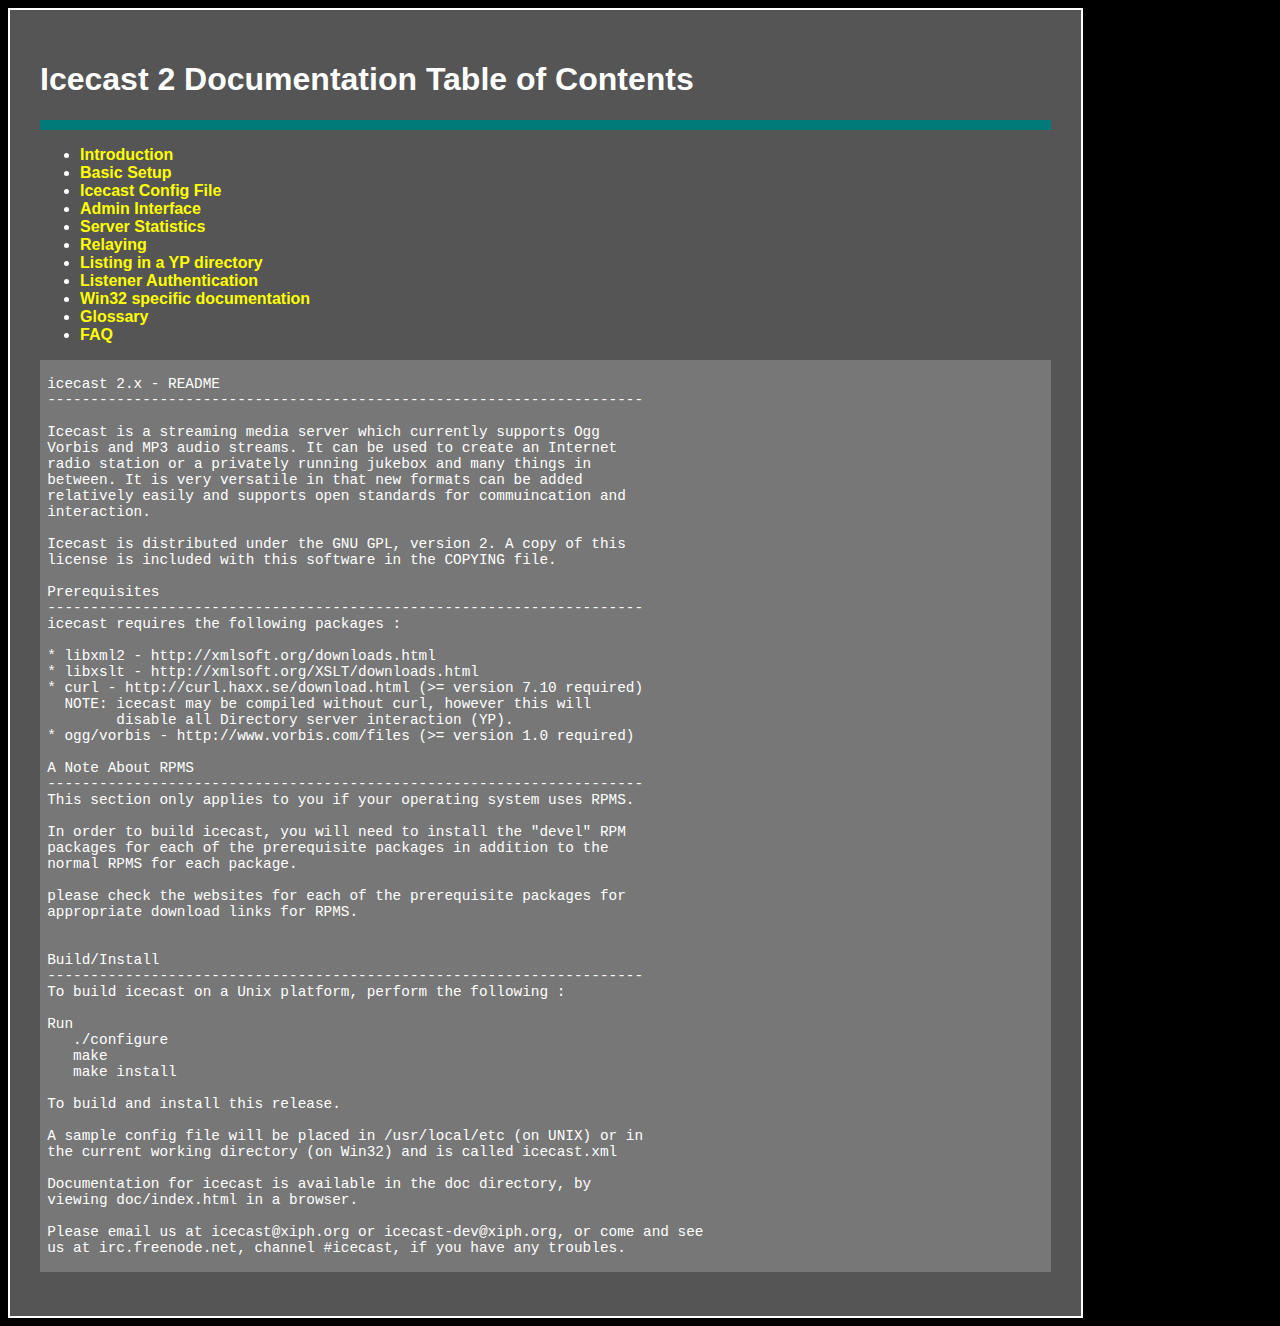
<file: doc/index.html>
<?xml version="1.0"?>
<!DOCTYPE html PUBLIC "-//W3C//DTD XHTML 1.0 Strict//EN" "http://www.w3.org/TR/xhtml1/DTD/xhtml1-strict.dtd">
<html xmlns="http://www.w3.org/1999/xhtml" lang="en" xml:lang="en">
<head>
<title>Icecast v2.x Documentation</title>
<link rel="stylesheet" type="text/css" href="style.css" />
</head>
<body>
<div class="boxtest">
<h1>Icecast 2 Documentation Table of Contents</h1>
<hr id='titlebar' />
<ul>
<li><a href="icecast2_introduction.html">Introduction</a></li>
<li><a href="icecast2_basicsetup.html">Basic Setup</a></li>
<li><a href="icecast2_config_file.html">Icecast Config File</a></li>
<li><a href="icecast2_admin.html">Admin Interface</a></li>
<li><a href="icecast2_stats.html">Server Statistics</a></li>
<li><a href="icecast2_relay.html">Relaying</a></li>
<li><a href="icecast2_yp.html">Listing in a YP directory</a></li>
<li><a href="icecast2_listenerauth.html">Listener Authentication</a></li>
<li><a href="icecast2_win32.html">Win32 specific documentation</a></li>
<li><a href="icecast2_glossary.html">Glossary</a></li>
<li><a href="icecast2_faq.html">FAQ</a></li>
</ul>
<pre>

icecast 2.x - README
---------------------------------------------------------------------

Icecast is a streaming media server which currently supports Ogg 
Vorbis and MP3 audio streams. It can be used to create an Internet 
radio station or a privately running jukebox and many things in 
between. It is very versatile in that new formats can be added 
relatively easily and supports open standards for commuincation and 
interaction.

Icecast is distributed under the GNU GPL, version 2. A copy of this
license is included with this software in the COPYING file.

Prerequisites
---------------------------------------------------------------------
icecast requires the following packages :

* libxml2 - http://xmlsoft.org/downloads.html
* libxslt - http://xmlsoft.org/XSLT/downloads.html
* curl - http://curl.haxx.se/download.html (>= version 7.10 required)
  NOTE: icecast may be compiled without curl, however this will
        disable all Directory server interaction (YP).
* ogg/vorbis - http://www.vorbis.com/files (>= version 1.0 required)

A Note About RPMS
---------------------------------------------------------------------
This section only applies to you if your operating system uses RPMS.

In order to build icecast, you will need to install the "devel" RPM
packages for each of the prerequisite packages in addition to the
normal RPMS for each package.

please check the websites for each of the prerequisite packages for
appropriate download links for RPMS.


Build/Install
---------------------------------------------------------------------
To build icecast on a Unix platform, perform the following :

Run
   ./configure
   make
   make install

To build and install this release.

A sample config file will be placed in /usr/local/etc (on UNIX) or in 
the current working directory (on Win32) and is called icecast.xml

Documentation for icecast is available in the doc directory, by 
viewing doc/index.html in a browser.

Please email us at icecast@xiph.org or icecast-dev@xiph.org, or come and see
us at irc.freenode.net, channel #icecast, if you have any troubles.

</pre>
</div>
</body>
</html>
</file>
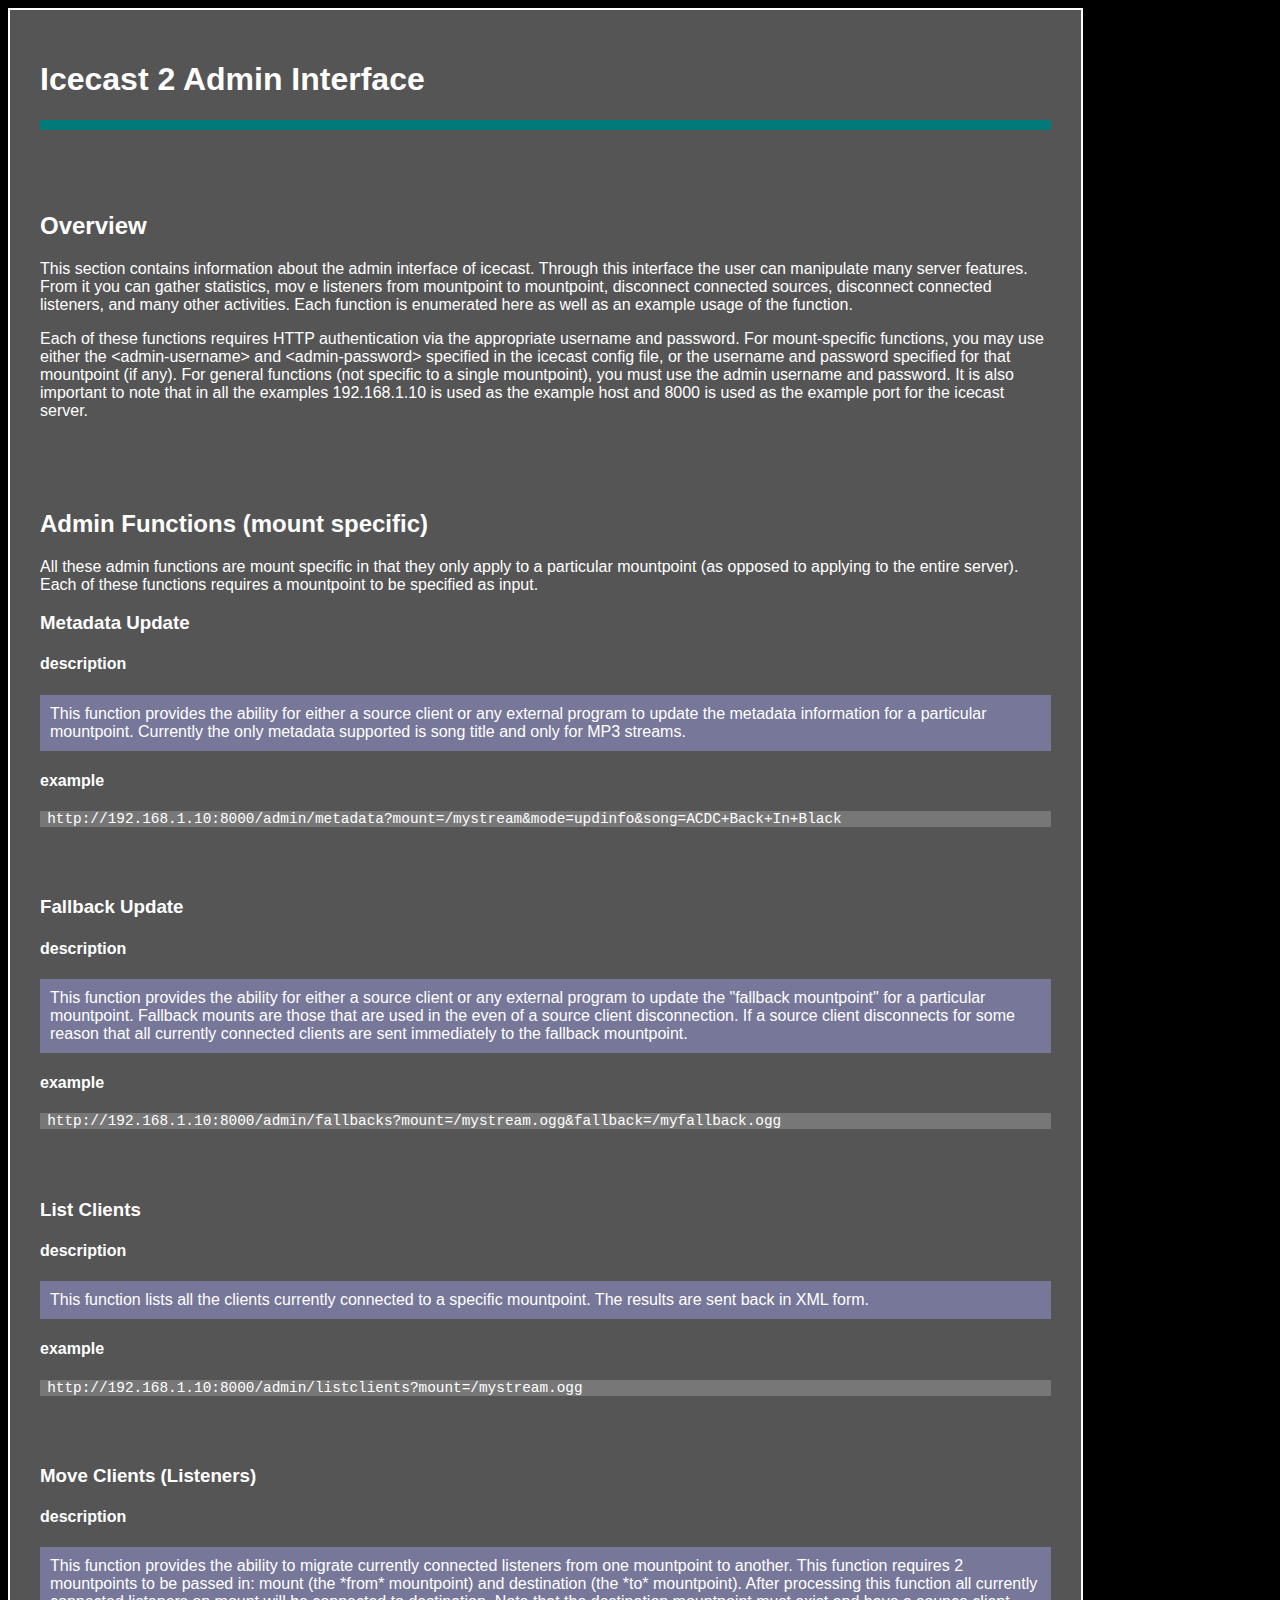
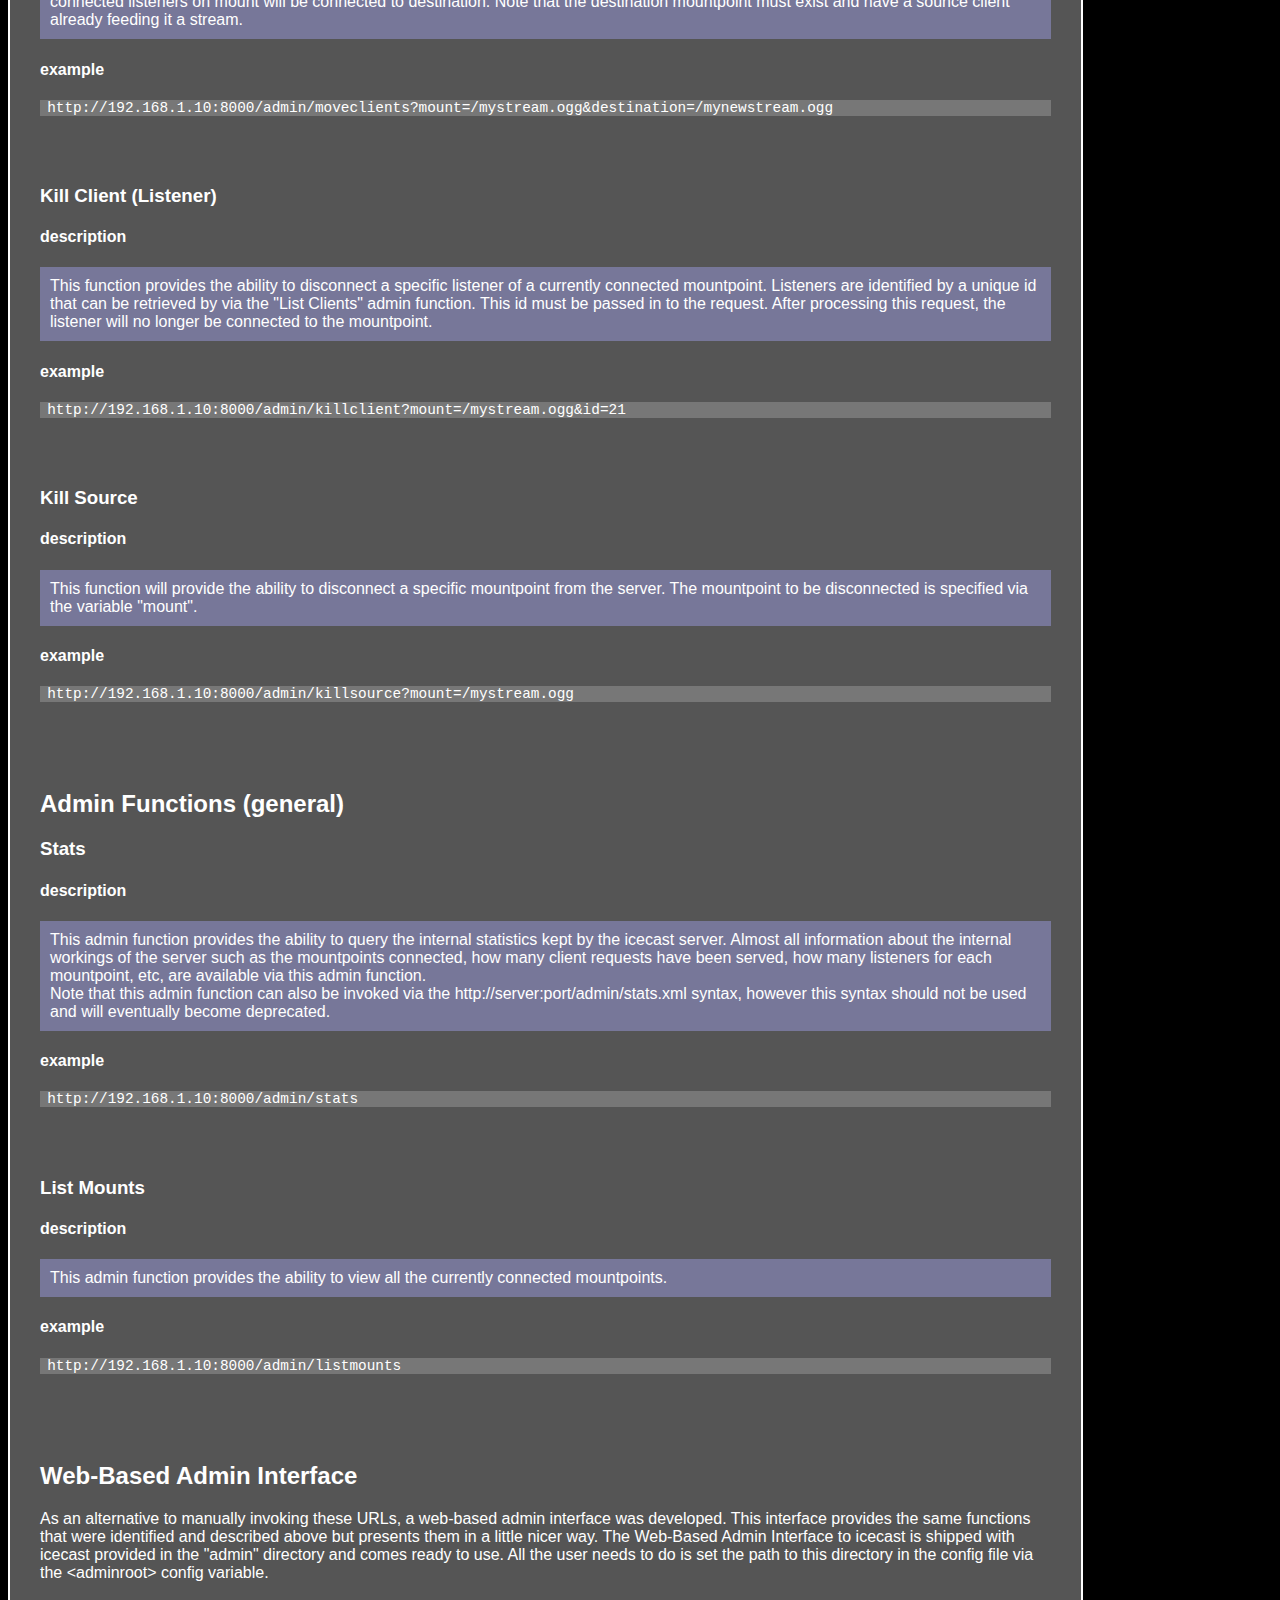
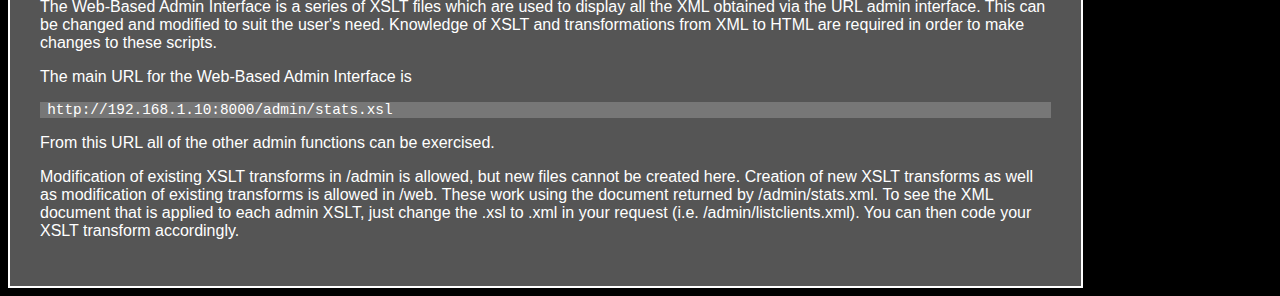
<file: doc/icecast2_admin.html>
<?xml version="1.0"?>
<!DOCTYPE html PUBLIC "-//W3C//DTD XHTML 1.0 Strict//EN" "http://www.w3.org/TR/xhtml1/DTD/xhtml1-strict.dtd">
<html xmlns="http://www.w3.org/1999/xhtml" lang="en" xml:lang="en">
<head>
<title>Icecast v2.x Documentation</title>
<link rel="stylesheet" type="text/css" href="style.css" />
</head>
<body>
<div class="boxtest">
<h1>Icecast 2 Admin Interface</h1>
<hr id='titlebar' />
<br />
<br />
<br />
<h2>Overview</h2>
<p>This section contains information about the admin interface of icecast.  Through this interface the user can manipulate many server features.  From it you can gather statistics, mov	e listeners from mountpoint to mountpoint, disconnect connected sources, disconnect connected listeners, and many other activities.  Each function is enumerated here as well as an example usage of the function.</p>
<p>Each of these functions requires HTTP authentication via the appropriate username and password. For mount-specific functions, you may use either the &lt;admin-username&gt; and &lt;admin-password&gt; specified in the icecast config file, or the username and password specified for that mountpoint (if any). For general functions (not specific to a single mountpoint), you must use the admin username and password. It is also important to note that in all the examples 192.168.1.10 is used as the example host and 8000 is used as the example port for the icecast server.</p>
<br />
<br />
<br />
<h2>Admin Functions (mount specific)</h2>
<p>All these admin functions are mount specific in that they only apply to a particular mountpoint (as opposed to applying to the entire server).  Each of these functions requires a mountpoint to be specified as input.
</p>
<h3>Metadata Update</h3>
<h4>description</h4>
<div class="indentedbox">
This function provides the ability for either a source client or any external program to update the metadata information for a particular mountpoint.  Currently the only metadata supported is song title and only for MP3 streams.
</div>
<h4>example</h4>
<pre>
http://192.168.1.10:8000/admin/metadata?mount=/mystream&amp;mode=updinfo&amp;song=ACDC+Back+In+Black
</pre>
<br />
<br />
<h3>Fallback Update</h3>
<h4>description</h4>
<div class="indentedbox">
This function provides the ability for either a source client or any external program to update the "fallback mountpoint" for a particular mountpoint.  Fallback mounts are those that are used in the even of a source client disconnection.  If a source client disconnects for some reason that all currently connected clients are sent immediately to the fallback mountpoint.
</div>
<h4>example</h4>
<pre>
http://192.168.1.10:8000/admin/fallbacks?mount=/mystream.ogg&amp;fallback=/myfallback.ogg
</pre>
<br />
<br />
<h3>List Clients</h3>
<h4>description</h4>
<div class="indentedbox">
This function lists all the clients currently connected to a specific mountpoint.  The results are sent back in XML form.
</div>
<h4>example</h4>
<pre>
http://192.168.1.10:8000/admin/listclients?mount=/mystream.ogg
</pre>
<br />
<br />
<h3>Move Clients (Listeners)</h3>
<h4>description</h4>
<div class="indentedbox">
This function provides the ability to migrate currently connected listeners from one mountpoint to another.  This function requires 2 mountpoints to be passed in: mount (the *from* mountpoint) and destination (the *to* mountpoint).  After processing this function all currently connected listeners on mount will be connected to destination.  Note that the destination mountpoint must exist and have a sounce client already feeding it a stream.
</div>
<h4>example</h4>
<pre>
http://192.168.1.10:8000/admin/moveclients?mount=/mystream.ogg&amp;destination=/mynewstream.ogg
</pre>
<br />
<br />
<h3>Kill Client (Listener)</h3>
<h4>description</h4>
<div class="indentedbox">
This function provides the ability to disconnect a specific listener of a currently connected mountpoint.  Listeners are identified by a unique id that can be retrieved by via the "List Clients" admin function.  This id must be passed in to the request.  After processing this request, the listener will no longer be connected to the mountpoint.
</div>
<h4>example</h4>
<pre>
http://192.168.1.10:8000/admin/killclient?mount=/mystream.ogg&amp;id=21
</pre>
<br />
<br />
<h3>Kill Source</h3>
<h4>description</h4>
<div class="indentedbox">
This function will provide the ability to disconnect a specific mountpoint from the server.  The mountpoint to be disconnected is specified via the variable "mount".
</div>
<h4>example</h4>
<pre>
http://192.168.1.10:8000/admin/killsource?mount=/mystream.ogg
</pre>
<br />
<br />
<br />
<h2>Admin Functions (general)</h2>
<h3>Stats</h3>
<h4>description</h4>
<div class="indentedbox">
This admin function provides the ability to query the internal statistics kept by the icecast server.  Almost all information about the internal workings of the server such as the mountpoints connected, how many client requests have been served, how many listeners for each mountpoint, etc, are available via this admin function.<br />
Note that this admin function can also be invoked via the http://server:port/admin/stats.xml syntax, however this syntax should not be used and will eventually become deprecated.
</div>
<h4>example</h4>
<pre>
http://192.168.1.10:8000/admin/stats
</pre>
<br />
<br />
<h3>List Mounts</h3>
<h4>description</h4>
<div class="indentedbox">
This admin function provides the ability to view all the currently connected mountpoints.
</div>
<h4>example</h4>
<pre>
http://192.168.1.10:8000/admin/listmounts
</pre>
<br />
<br />
<br />
<h2>Web-Based Admin Interface</h2>
<p>As an alternative to manually invoking these URLs, a web-based admin interface was developed.  This interface provides the same functions that were identified and described above but presents them in a little nicer way.  The Web-Based Admin Interface to icecast is shipped with icecast provided in the "admin" directory and comes ready to use.  All the user needs to do is set the path to this directory in the config file via the &lt;adminroot&gt; config variable.</p>
<p>The Web-Based Admin Interface is a series of XSLT files which are used to display all the XML obtained via the URL admin interface.  This can be changed and modified to suit the user's need.  Knowledge of XSLT and transformations from XML to HTML are required in order to make changes to these scripts.</p>
<p>The main URL for the Web-Based Admin Interface is</p>
<pre>
http://192.168.1.10:8000/admin/stats.xsl
</pre>
<p>From this URL all of the other admin functions can be exercised.</p>
<p>Modification of existing XSLT transforms in /admin is allowed, but new files cannot be created here. Creation of new XSLT transforms as well as modification of existing transforms is allowed in /web. These work using the document returned by /admin/stats.xml. To see the XML document that is applied to each admin XSLT, just change the .xsl to .xml in your request (i.e. /admin/listclients.xml). You can then code your XSLT transform accordingly.
</p>
</div>
</body>
</html>
</file>
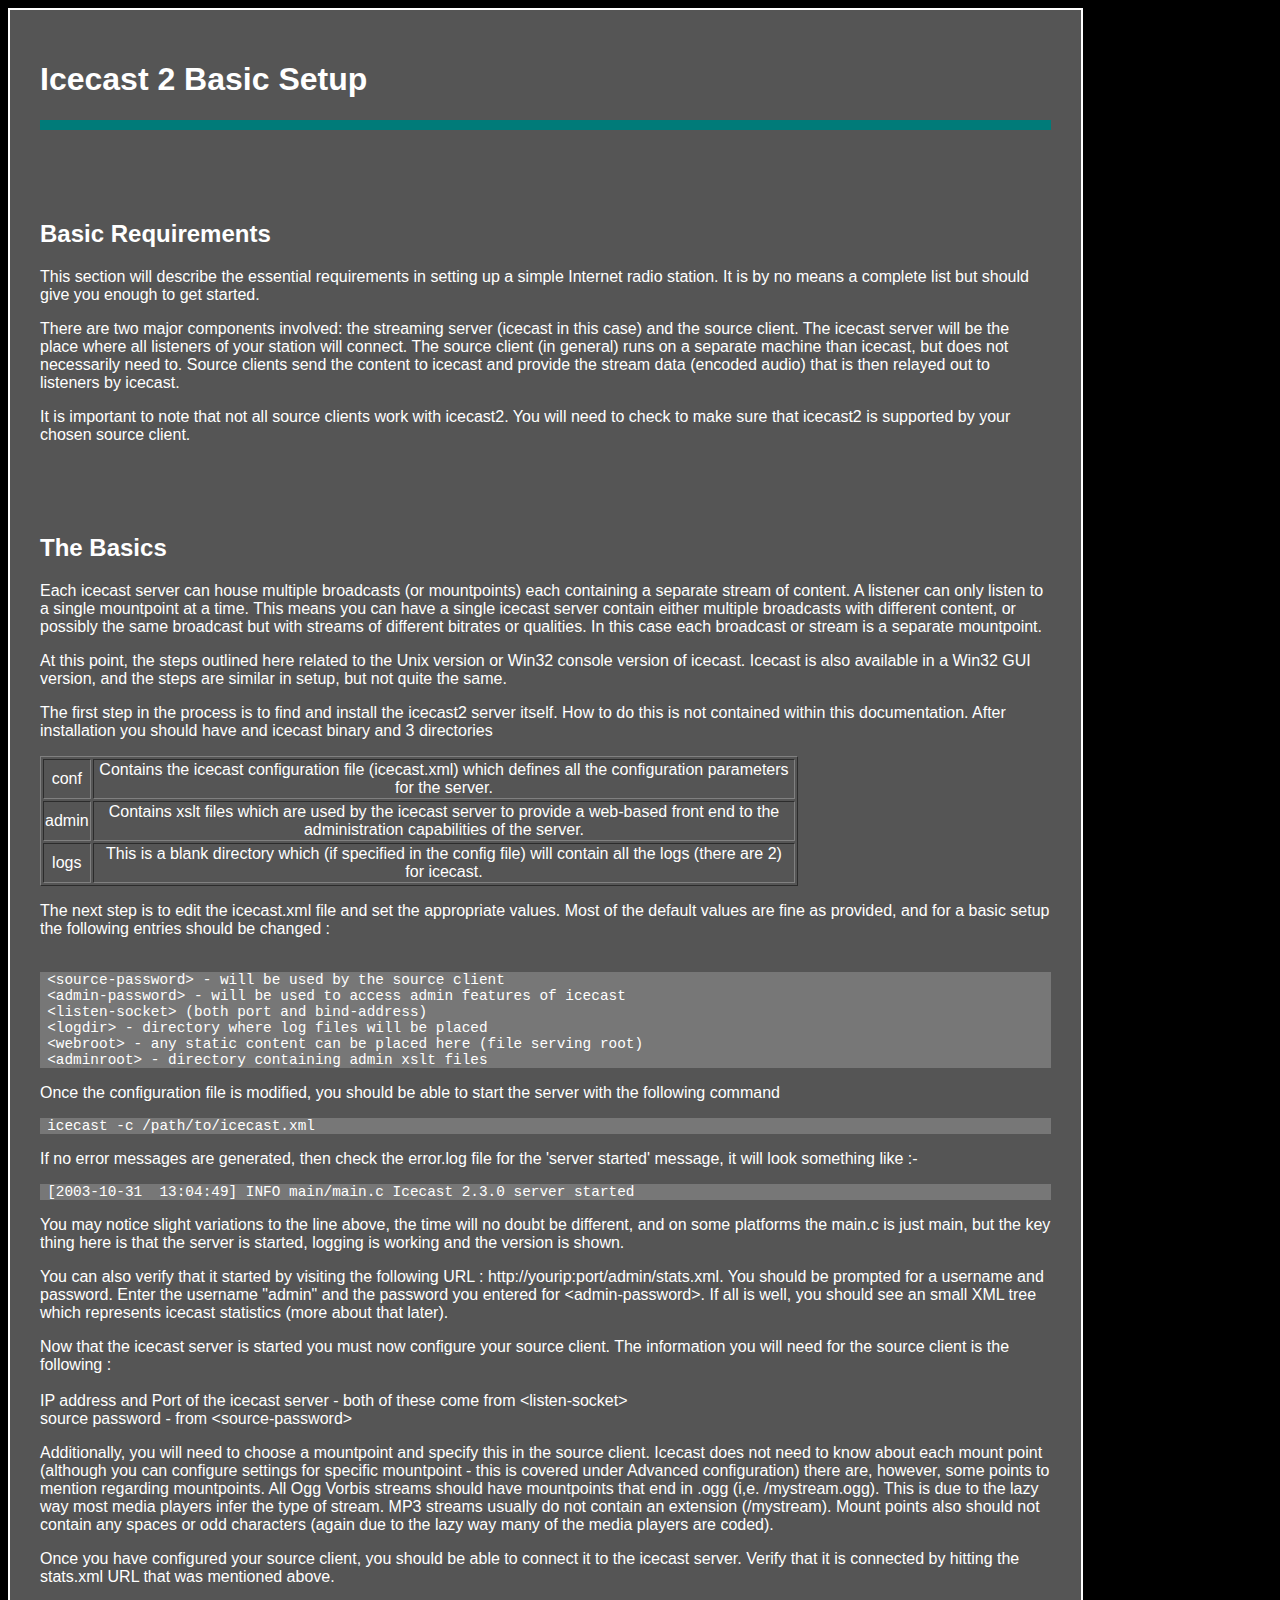
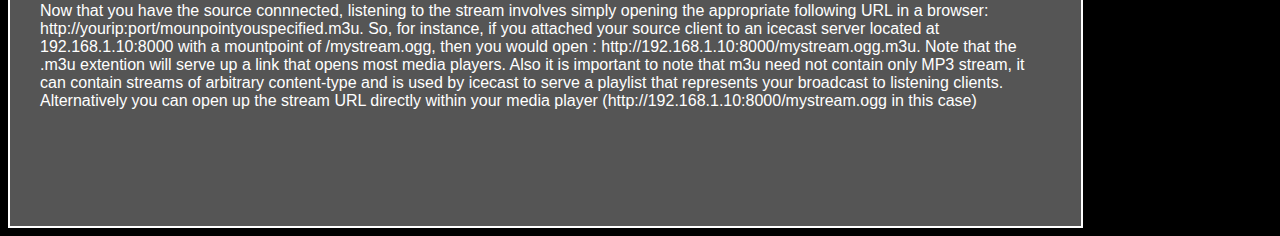
<file: doc/icecast2_basicsetup.html>
<?xml version="1.0"?>
<!DOCTYPE html PUBLIC "-//W3C//DTD XHTML 1.0 Strict//EN" "http://www.w3.org/TR/xhtml1/DTD/xhtml1-strict.dtd">
<html xmlns="http://www.w3.org/1999/xhtml" lang="en" xml:lang="en">
<head>
<title>Icecast v2.x Documentation</title>
<link rel="stylesheet" type="text/css" href="style.css" />
</head>
<body>
<div class="boxtest">
<h1>Icecast 2 Basic Setup</h1>
<hr id='titlebar' />
<p>
<br />
<br />
<br />
</p>
<h2>Basic Requirements</h2>
<p>This section will describe the essential requirements in setting up a simple Internet radio station.  It is by no means a complete list but should give you enough to get started.</p>
<p>There are two major components involved: the streaming server (icecast in this case) and the source client.  The icecast server will be the place where all listeners of your station will connect.  The source client (in general) runs on a separate machine than icecast, but does not necessarily need to.  Source clients send the content to icecast and provide the stream data (encoded audio) that is then relayed out to listeners by icecast.</p>
<p>It is important to note that not all source clients work with icecast2.  You will need to check to make sure that icecast2 is supported by your chosen source client.</p>
<p>
<br />
<br />
<br />
</p>
<h2>The Basics</h2>
<p>Each icecast server can house multiple broadcasts (or mountpoints) each containing a separate stream of content.  A listener can only listen to a single mountpoint at a time.  This means you can have a single icecast server contain either multiple broadcasts with different content, or possibly the same broadcast but with streams of different bitrates or qualities.  In this case each broadcast or stream is a separate mountpoint.</p>
<p>At this point, the steps outlined here related to the Unix version or Win32 console version of icecast.  Icecast is also available in a Win32 GUI version, and the steps are similar in setup, but not quite the same.</p>
<p>The first step in the process is to find and install the icecast2 server itself.  How to do this is not contained within this documentation.  After installation you should have and icecast binary and 3 directories</p>
<div style="text-align:center;">
<table border="1" width="75%">
<tr><td>conf</td><td>Contains the icecast configuration file (icecast.xml) which defines all the configuration parameters for the server.</td></tr>
<tr><td>admin</td><td>Contains xslt files which are used by the icecast server to provide a web-based front end to the administration capabilities of the server.</td></tr>
<tr><td>logs</td><td>This is a blank directory which (if specified in the config file) will contain all the logs (there are 2) for icecast.</td></tr>
</table>
</div>
<p>The next step is to edit the icecast.xml file and set the appropriate values.  Most of the default values are fine as provided, and for a basic setup the following entries should be changed :
<br /><br />
</p>
<pre>
&lt;source-password&gt; - will be used by the source client
&lt;admin-password&gt; - will be used to access admin features of icecast
&lt;listen-socket&gt; (both port and bind-address)
&lt;logdir&gt; - directory where log files will be placed
&lt;webroot&gt; - any static content can be placed here (file serving root)
&lt;adminroot&gt; - directory containing admin xslt files
</pre>
<p>Once the configuration file is modified, you should be able to start the server with the following command</p>
<pre>
icecast -c /path/to/icecast.xml
</pre>
<p>If no error messages are generated, then check the error.log file for the 'server started'
message, it will look something like :-</p>
<pre>
[2003-10-31  13:04:49] INFO main/main.c Icecast 2.3.0 server started
</pre>
<p>You may notice slight variations to the line above, the time will no doubt be different,
and on some platforms the main.c is just main, but the key thing here is that the server is
started, logging is working and the version is shown.
</p>
<p>You can also verify that it started by visiting the following URL : http://yourip:port/admin/stats.xml.  You should be prompted for a username and password.  Enter the username "admin" and the password you entered for &lt;admin-password&gt;.  If all is well, you should see an small XML tree which represents icecast statistics (more about that later).</p>
<p>Now that the icecast server is started you must now configure your source client.  The information you will need for the source client is the following : <br />
<br />
IP address and Port of the icecast server - both of these come from &lt;listen-socket&gt;<br />
source password - from &lt;source-password&gt;
</p>
<p>Additionally, you will need to choose a mountpoint and specify this in the source client.  Icecast does not need to know about each mount point (although you can configure settings for specific mountpoint - this is covered under Advanced configuration) there are, however, some points to mention regarding mountpoints.  All Ogg Vorbis streams should have mountpoints that end in .ogg (i,e. /mystream.ogg).  This is due to the lazy way most media players infer the type of stream.  MP3 streams usually do not contain an extension (/mystream).  Mount points also should not contain any spaces or odd characters (again due to the lazy way many of the media players are coded).</p>
<p>Once you have configured your source client, you should be able to connect it to the icecast server.  Verify that it is connected by hitting the stats.xml URL that was mentioned above.</p>
<p>Now that you have the source connnected, listening to the stream involves simply opening the appropriate following URL in a browser: http://yourip:port/mounpointyouspecified.m3u.  So, for instance, if you attached your source client to an icecast server located at 192.168.1.10:8000 with a mountpoint of /mystream.ogg, then you would open : http://192.168.1.10:8000/mystream.ogg.m3u.  Note that the .m3u extention will serve up a link that opens most media players.  Also it is important to note that m3u need not contain only MP3 stream, it can contain streams of arbitrary content-type and is used by icecast to serve a playlist that represents your broadcast to listening clients.  Alternatively you can open up the stream URL directly within your media player (http://192.168.1.10:8000/mystream.ogg in this case)</p>
<p>
<br />
<br />
<br />
</p>
</div>
</body>
</html>
</file>
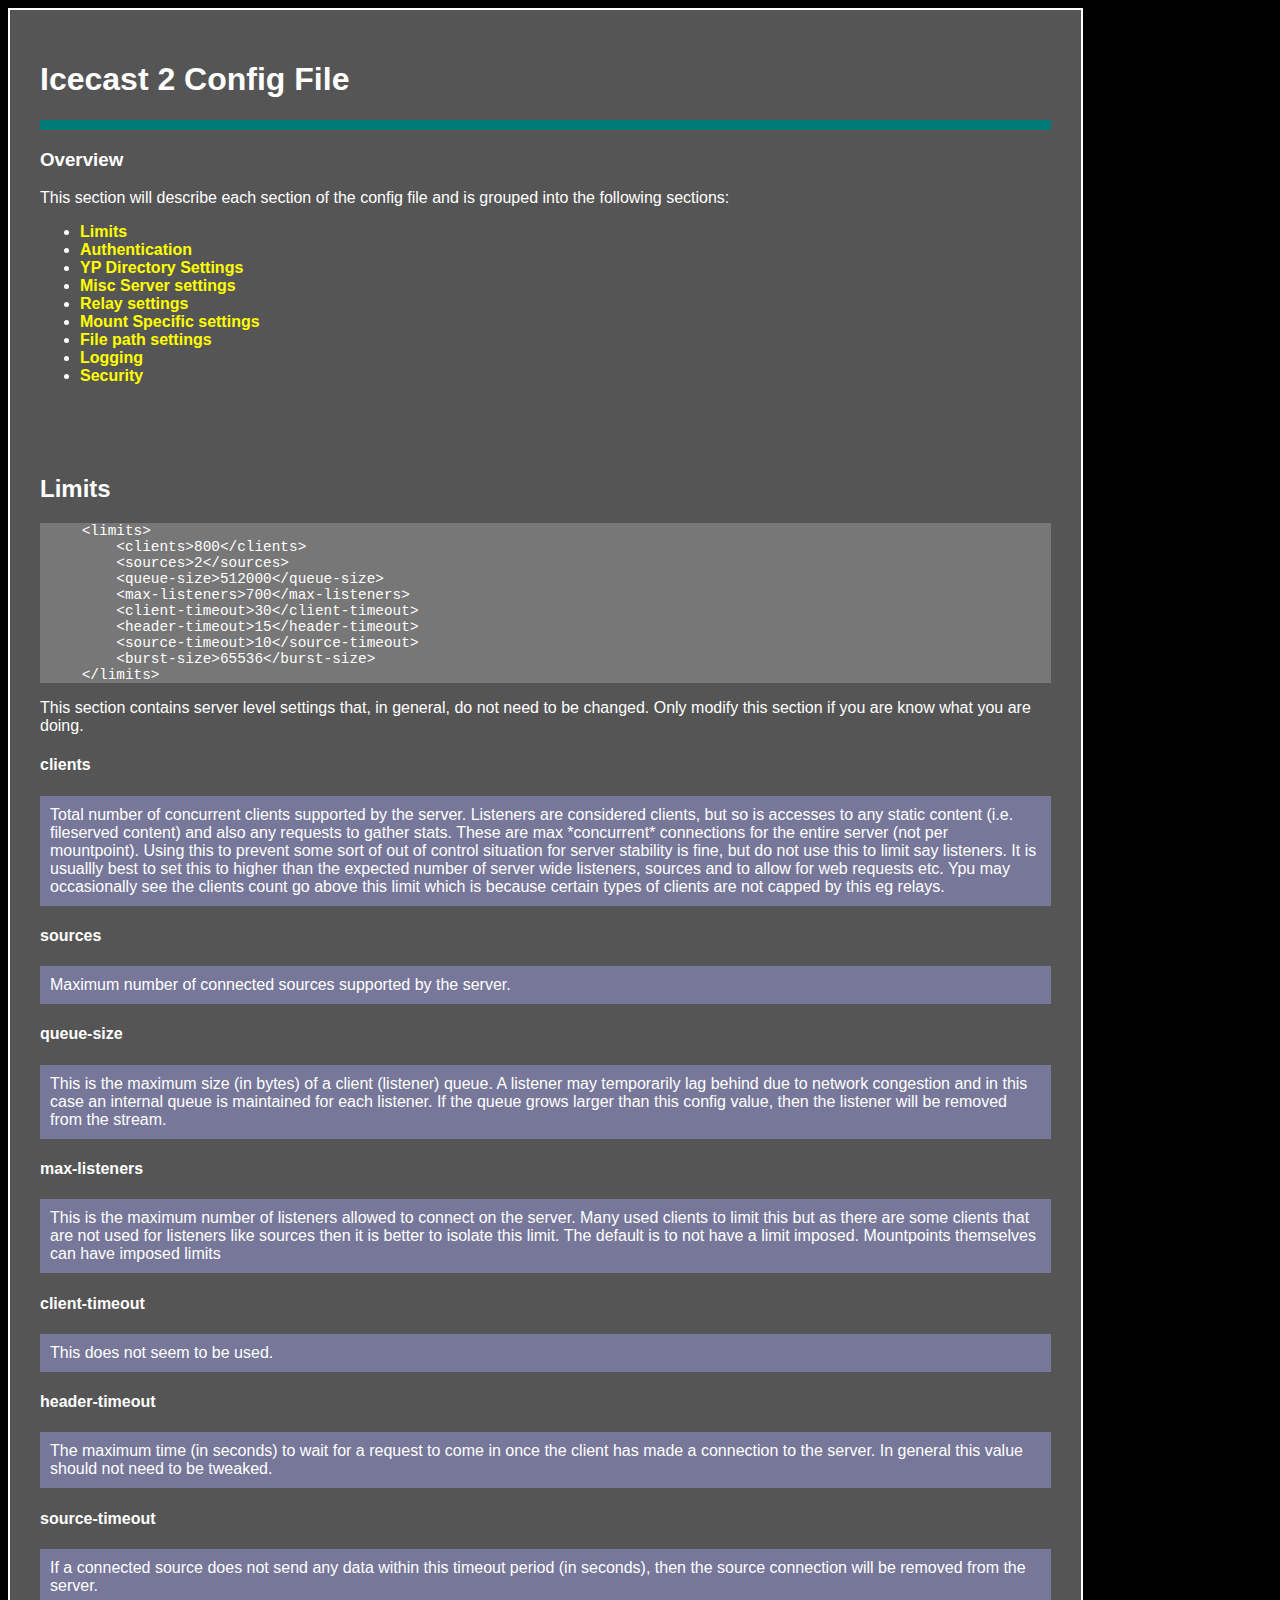
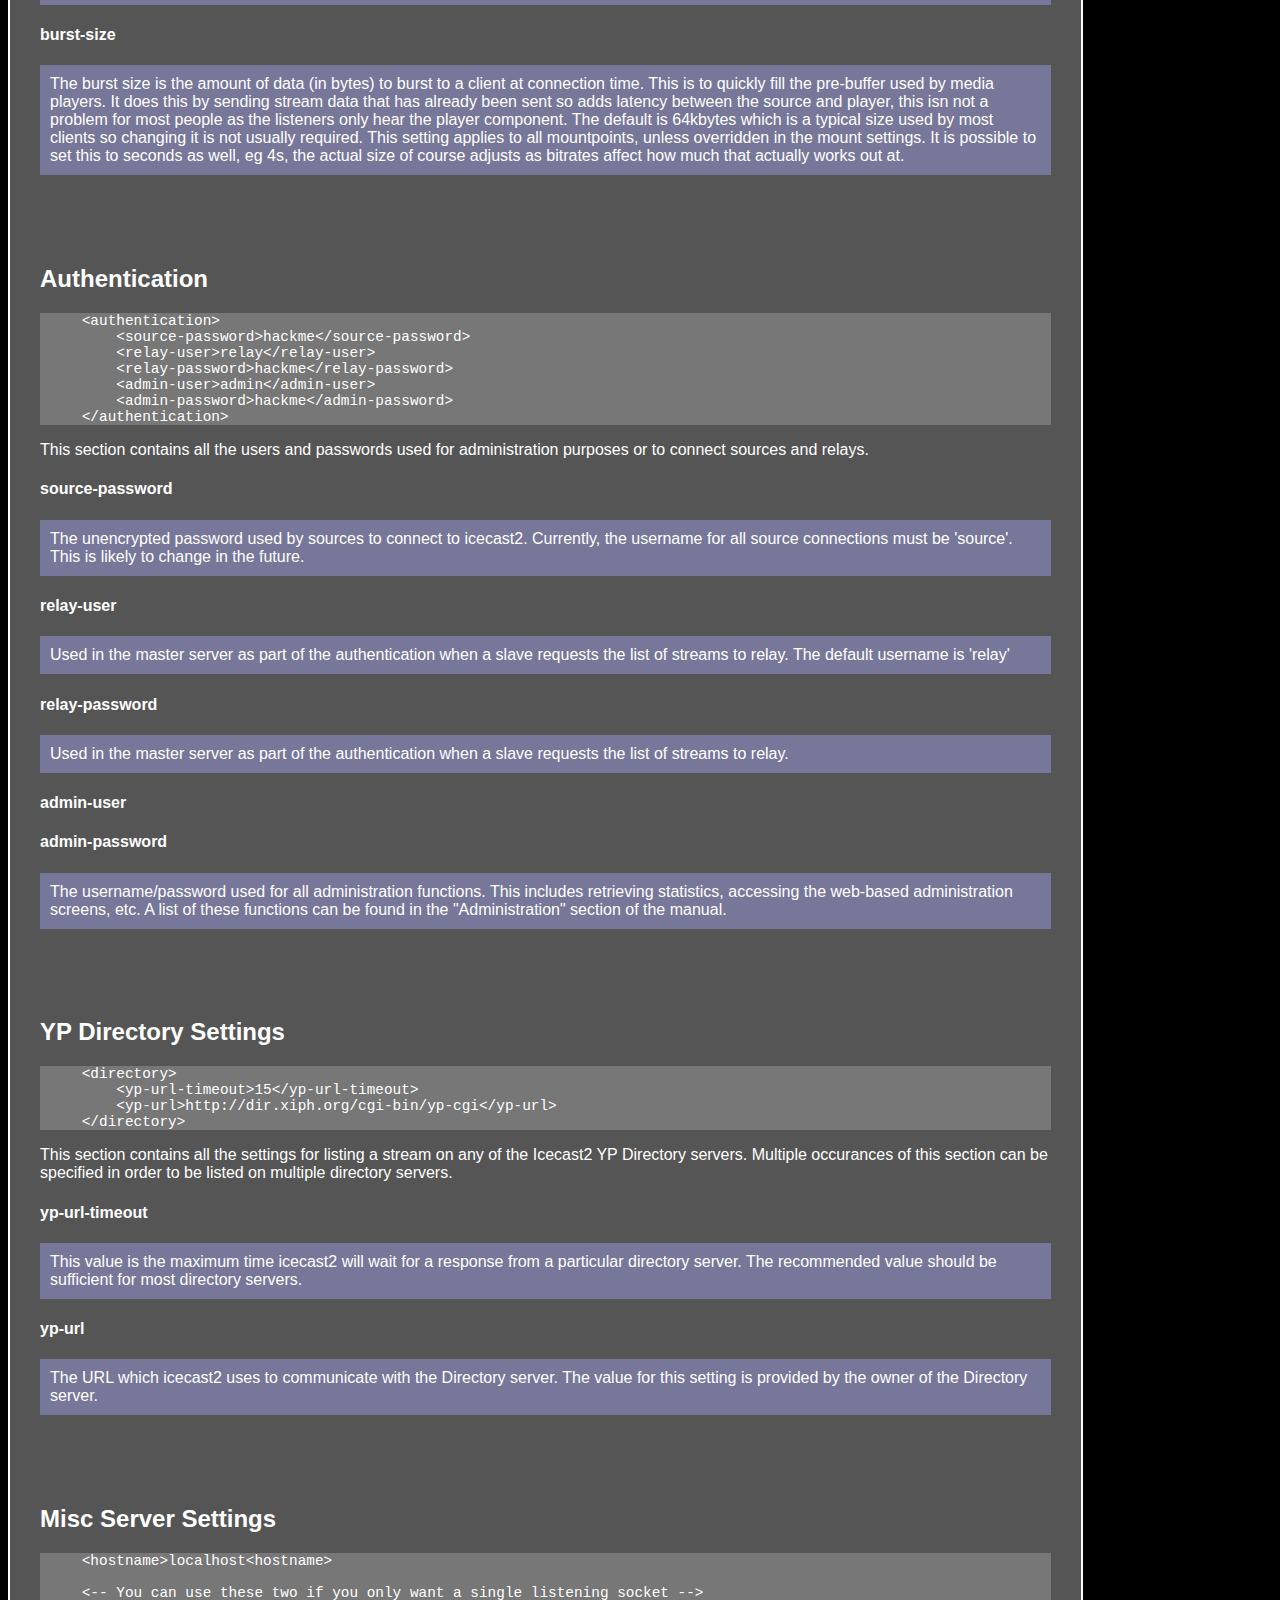
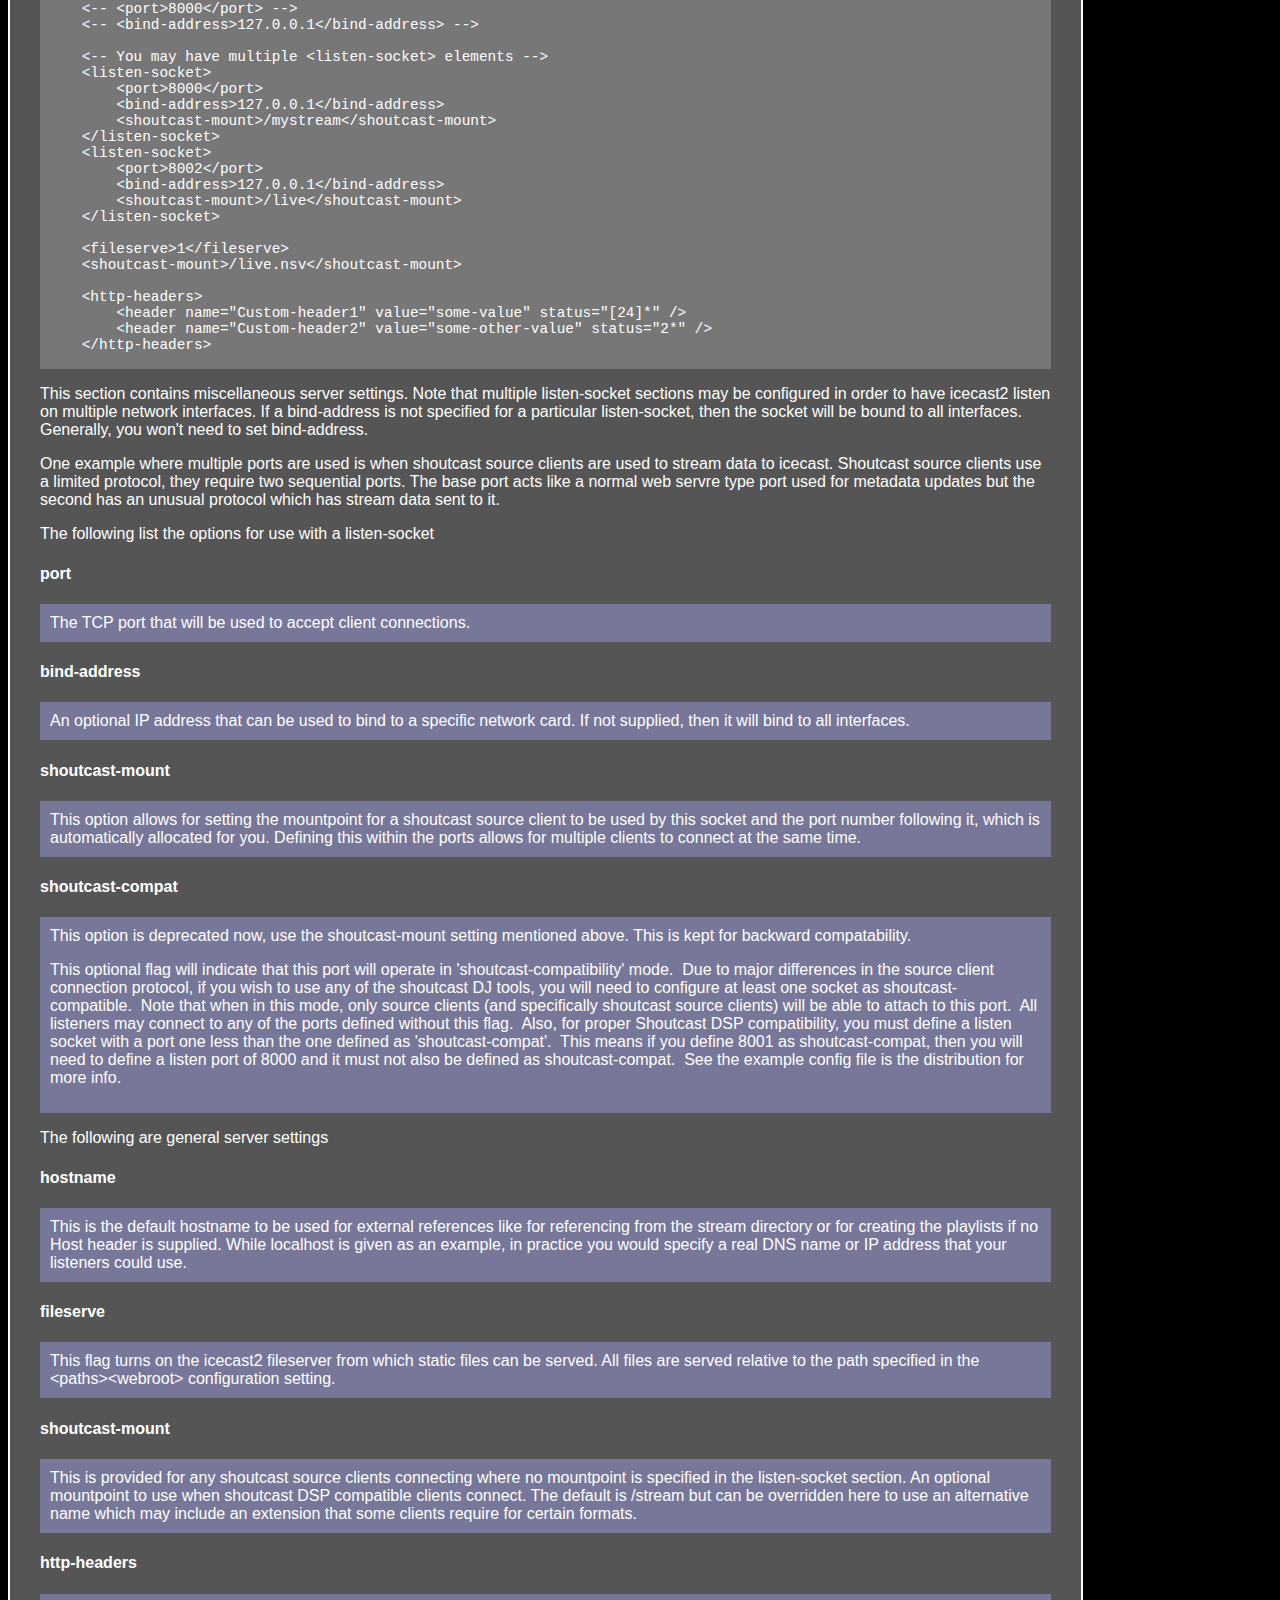
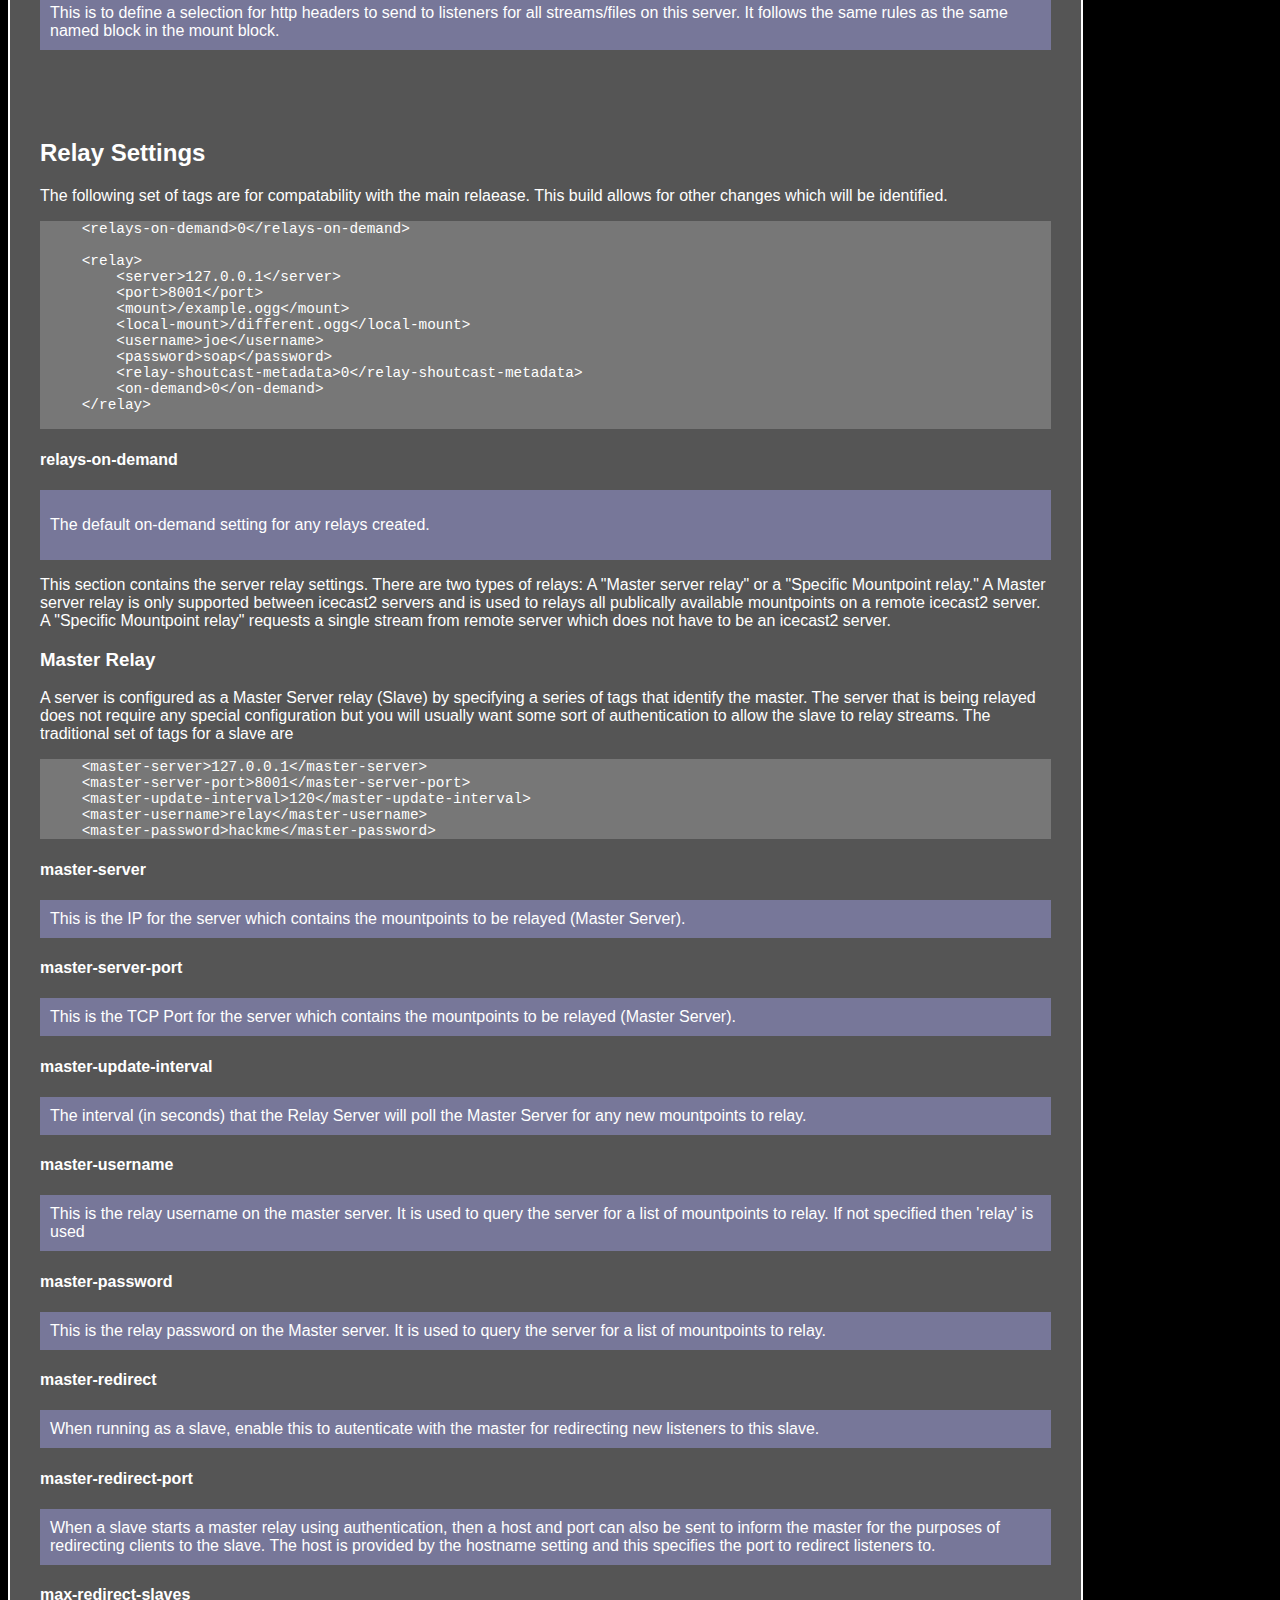
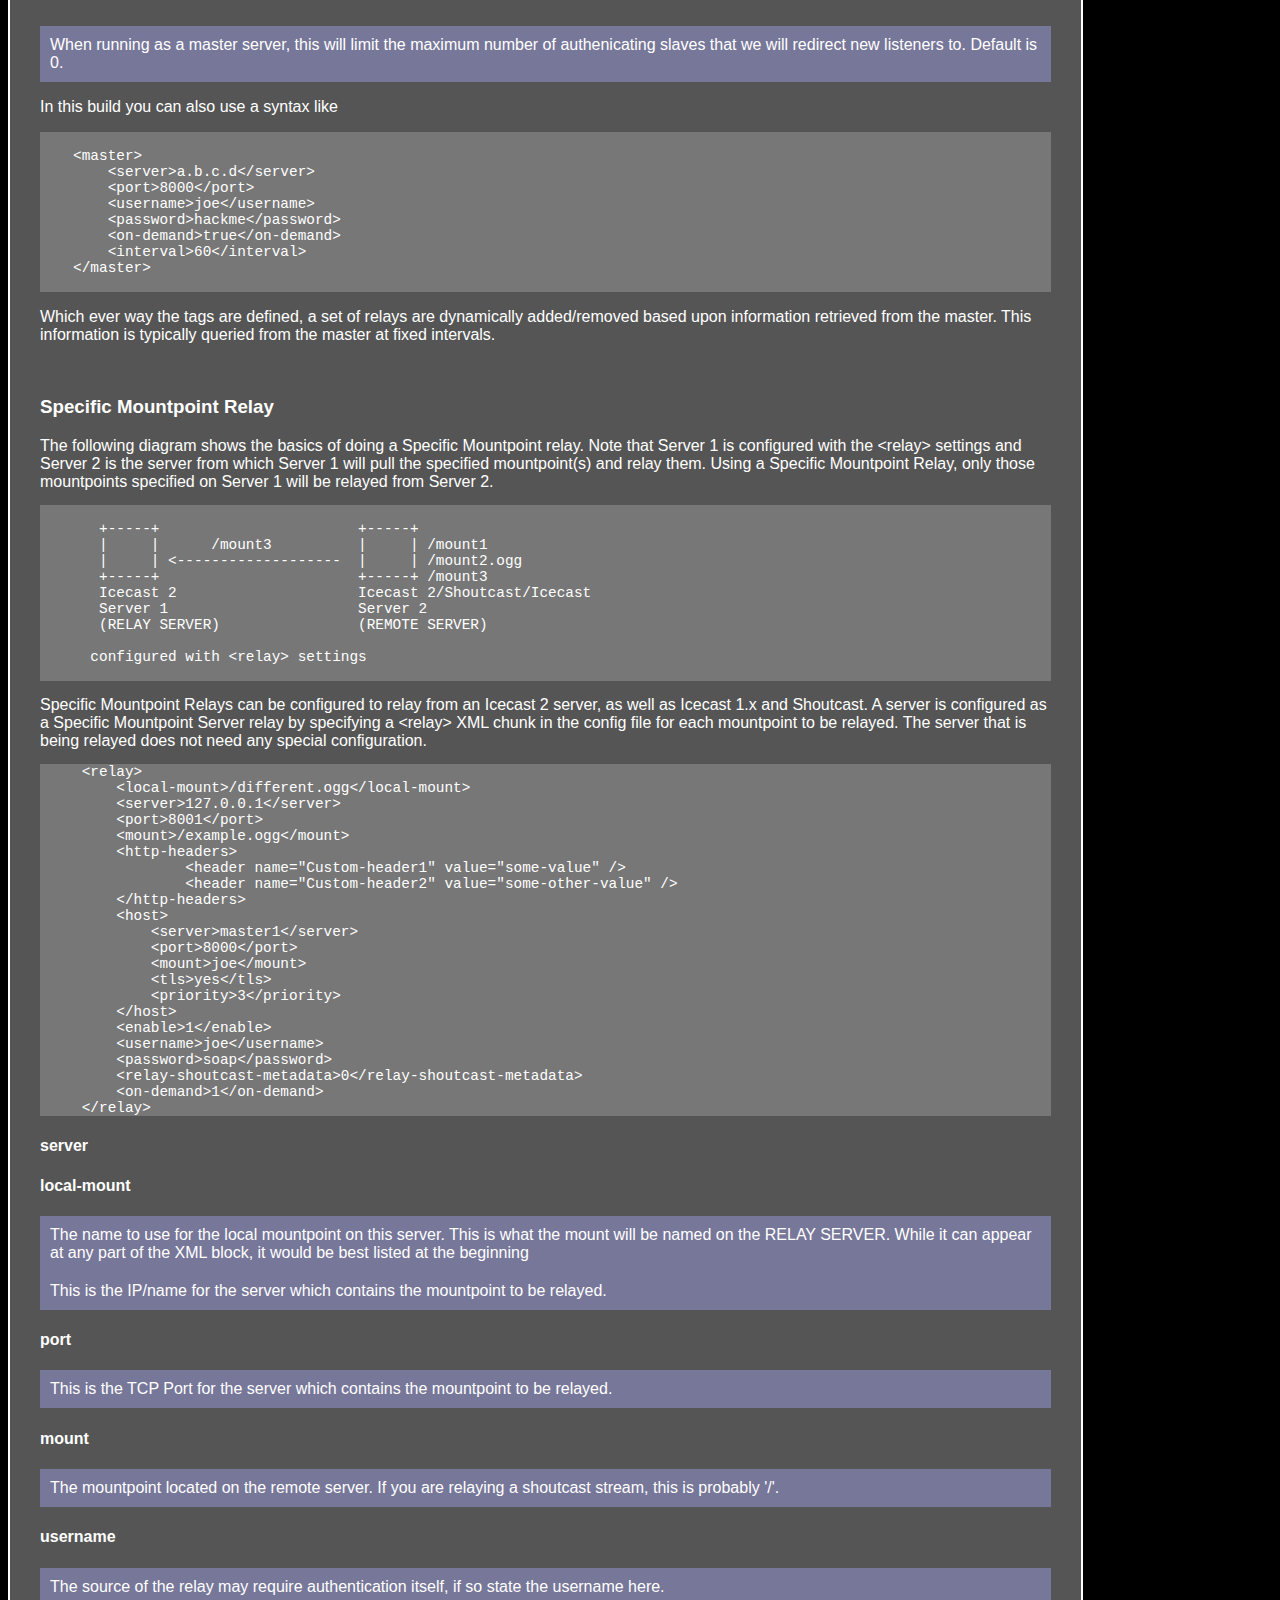
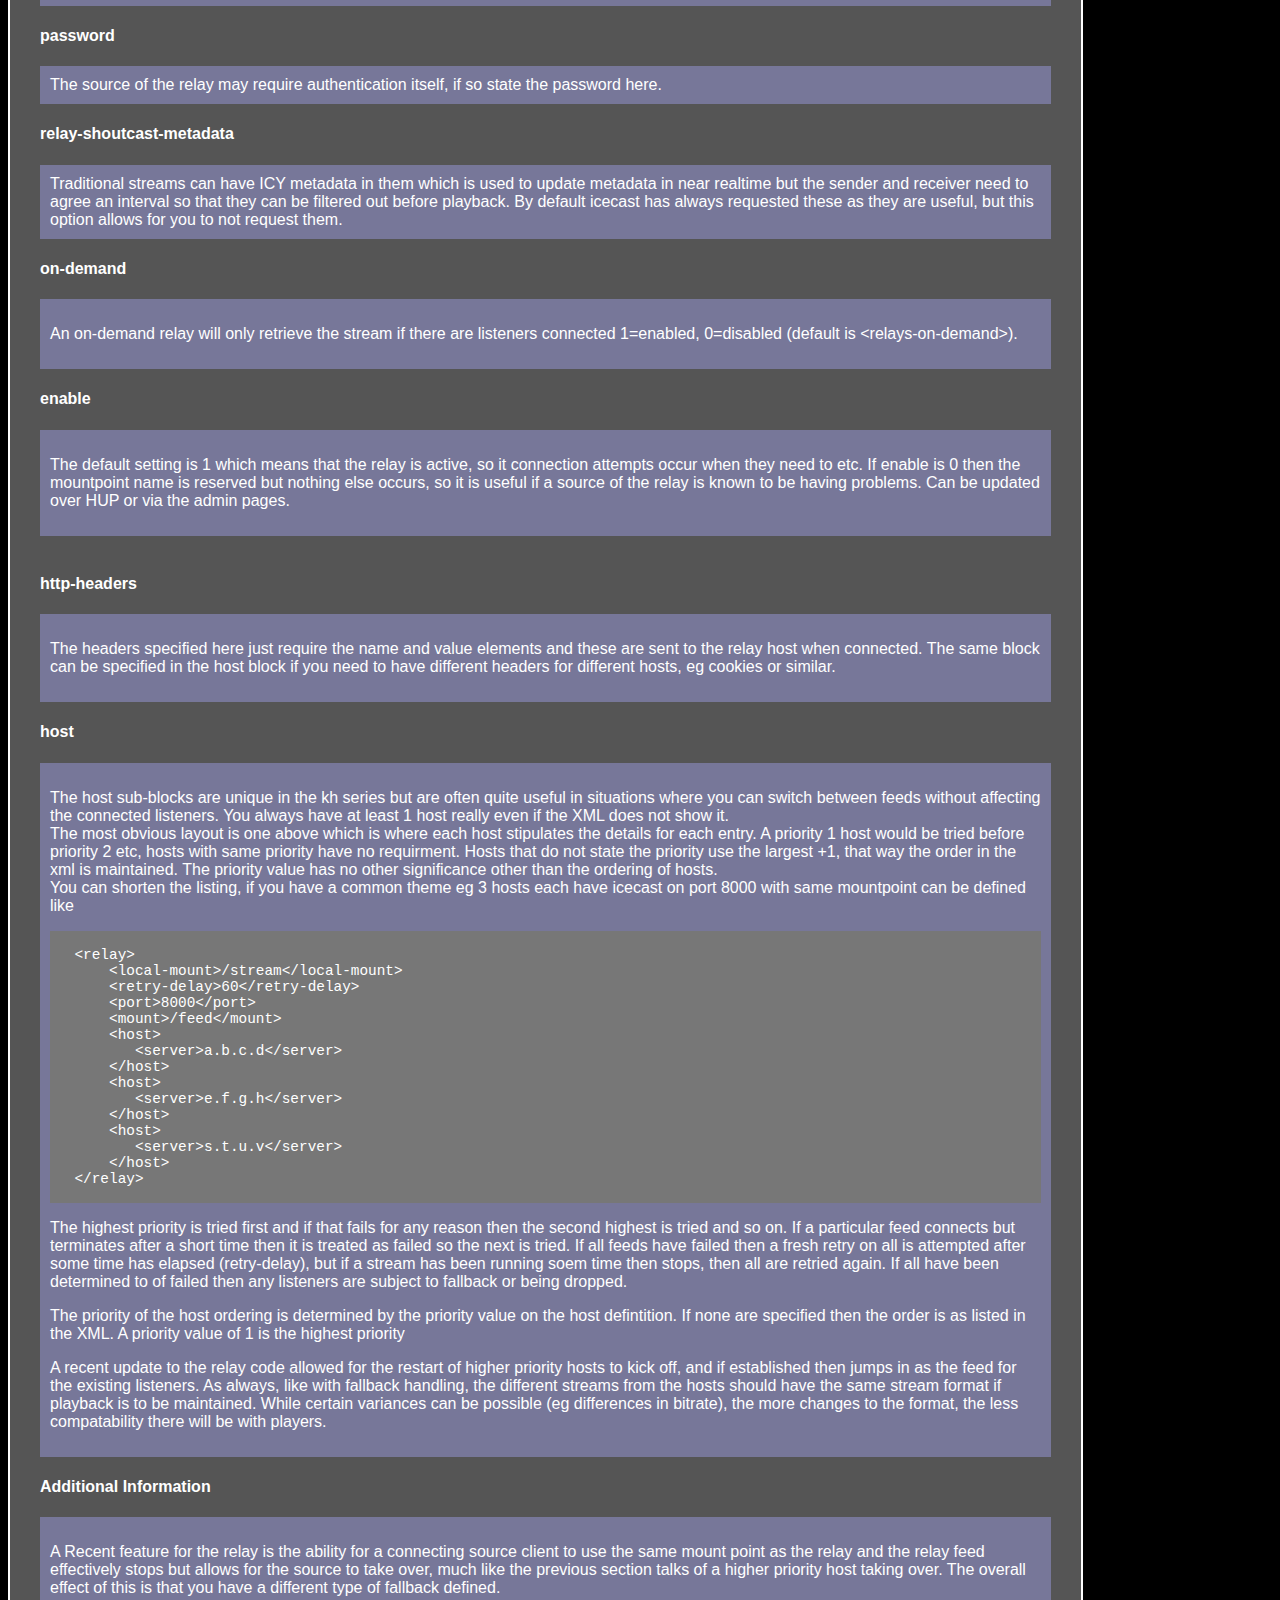
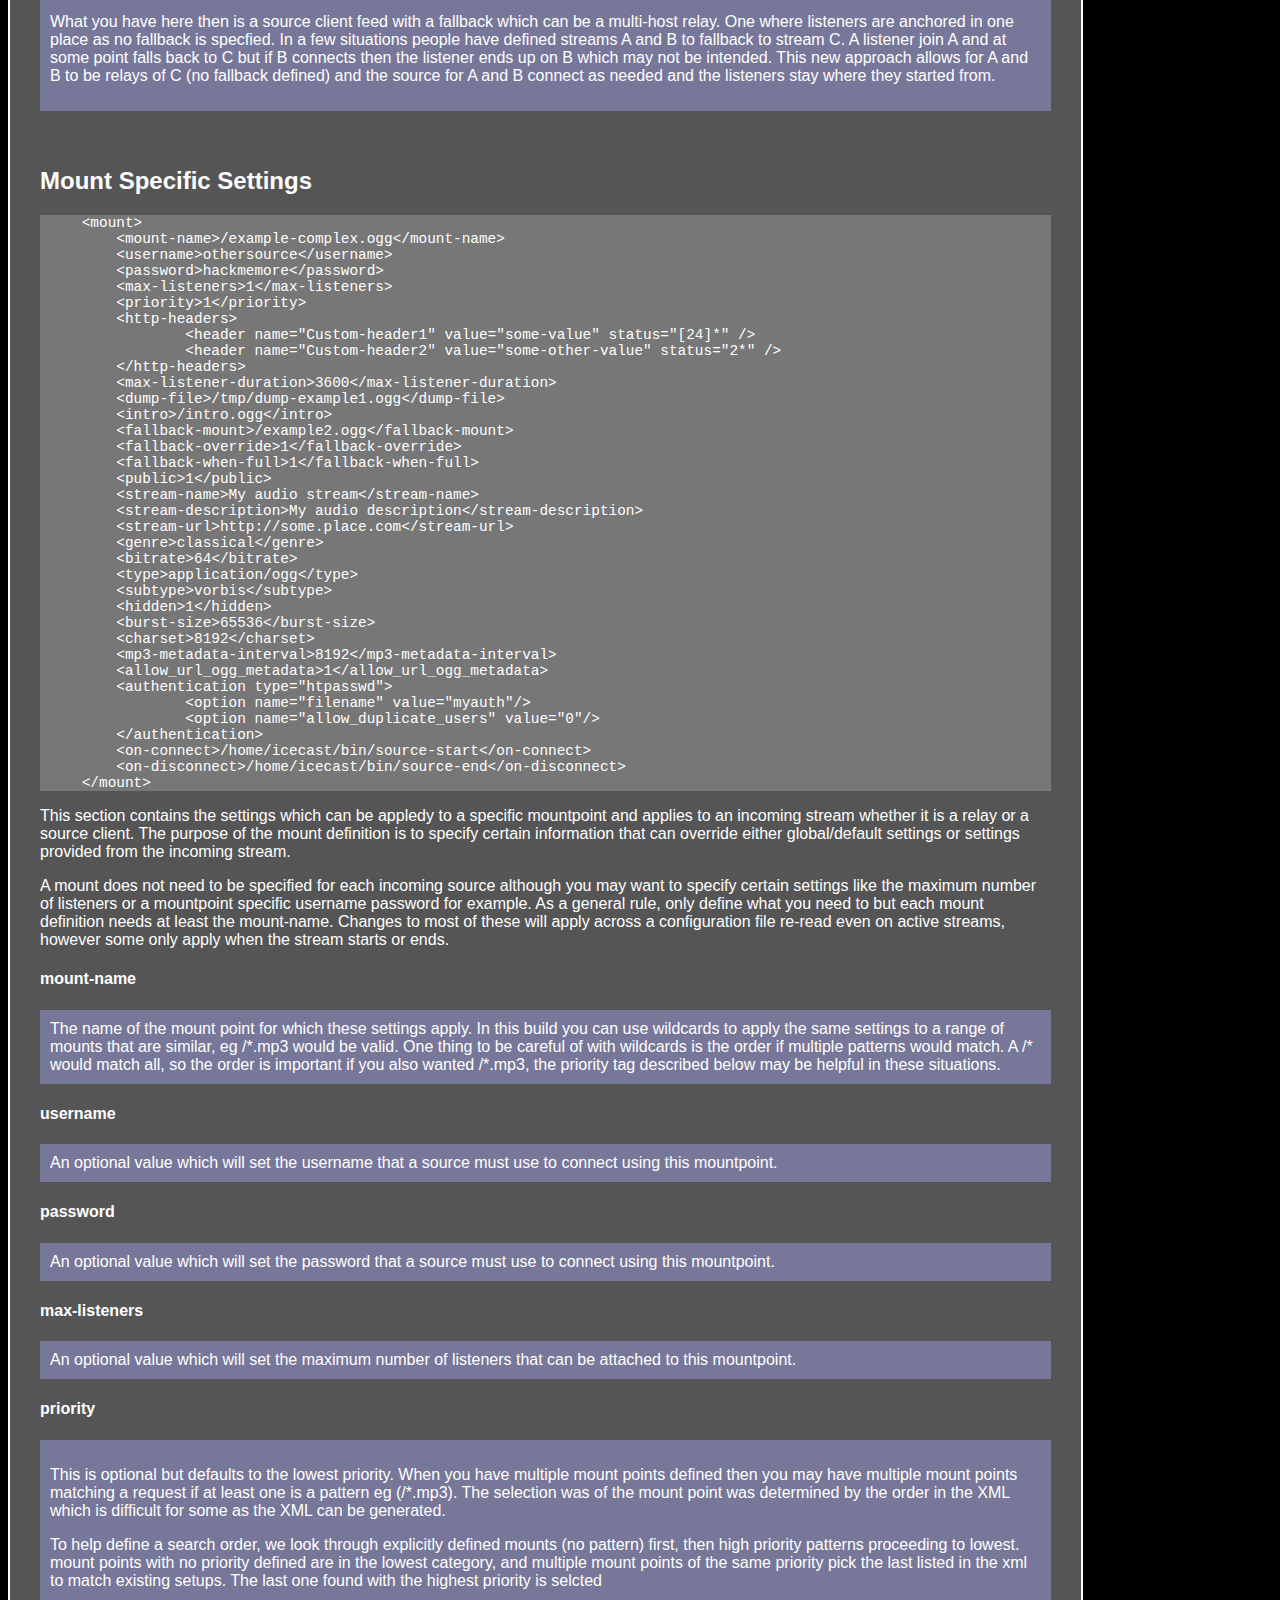
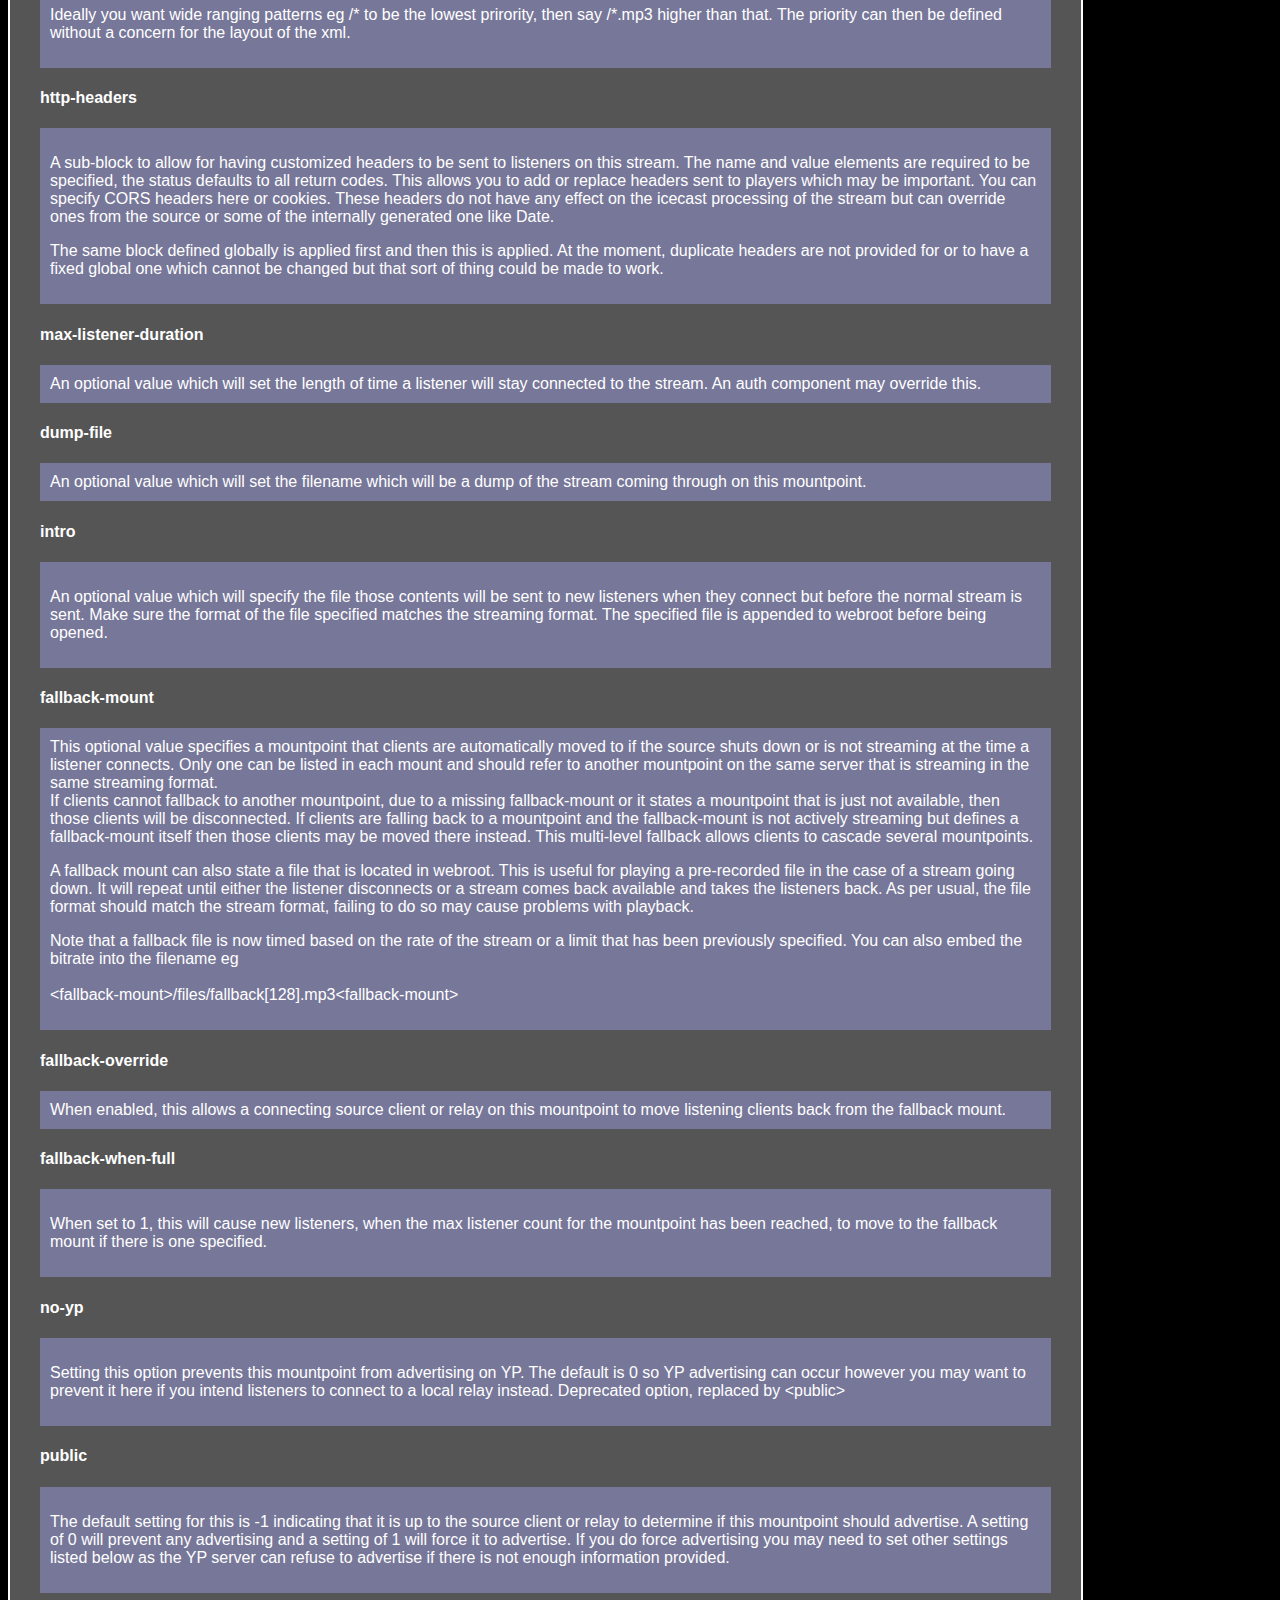
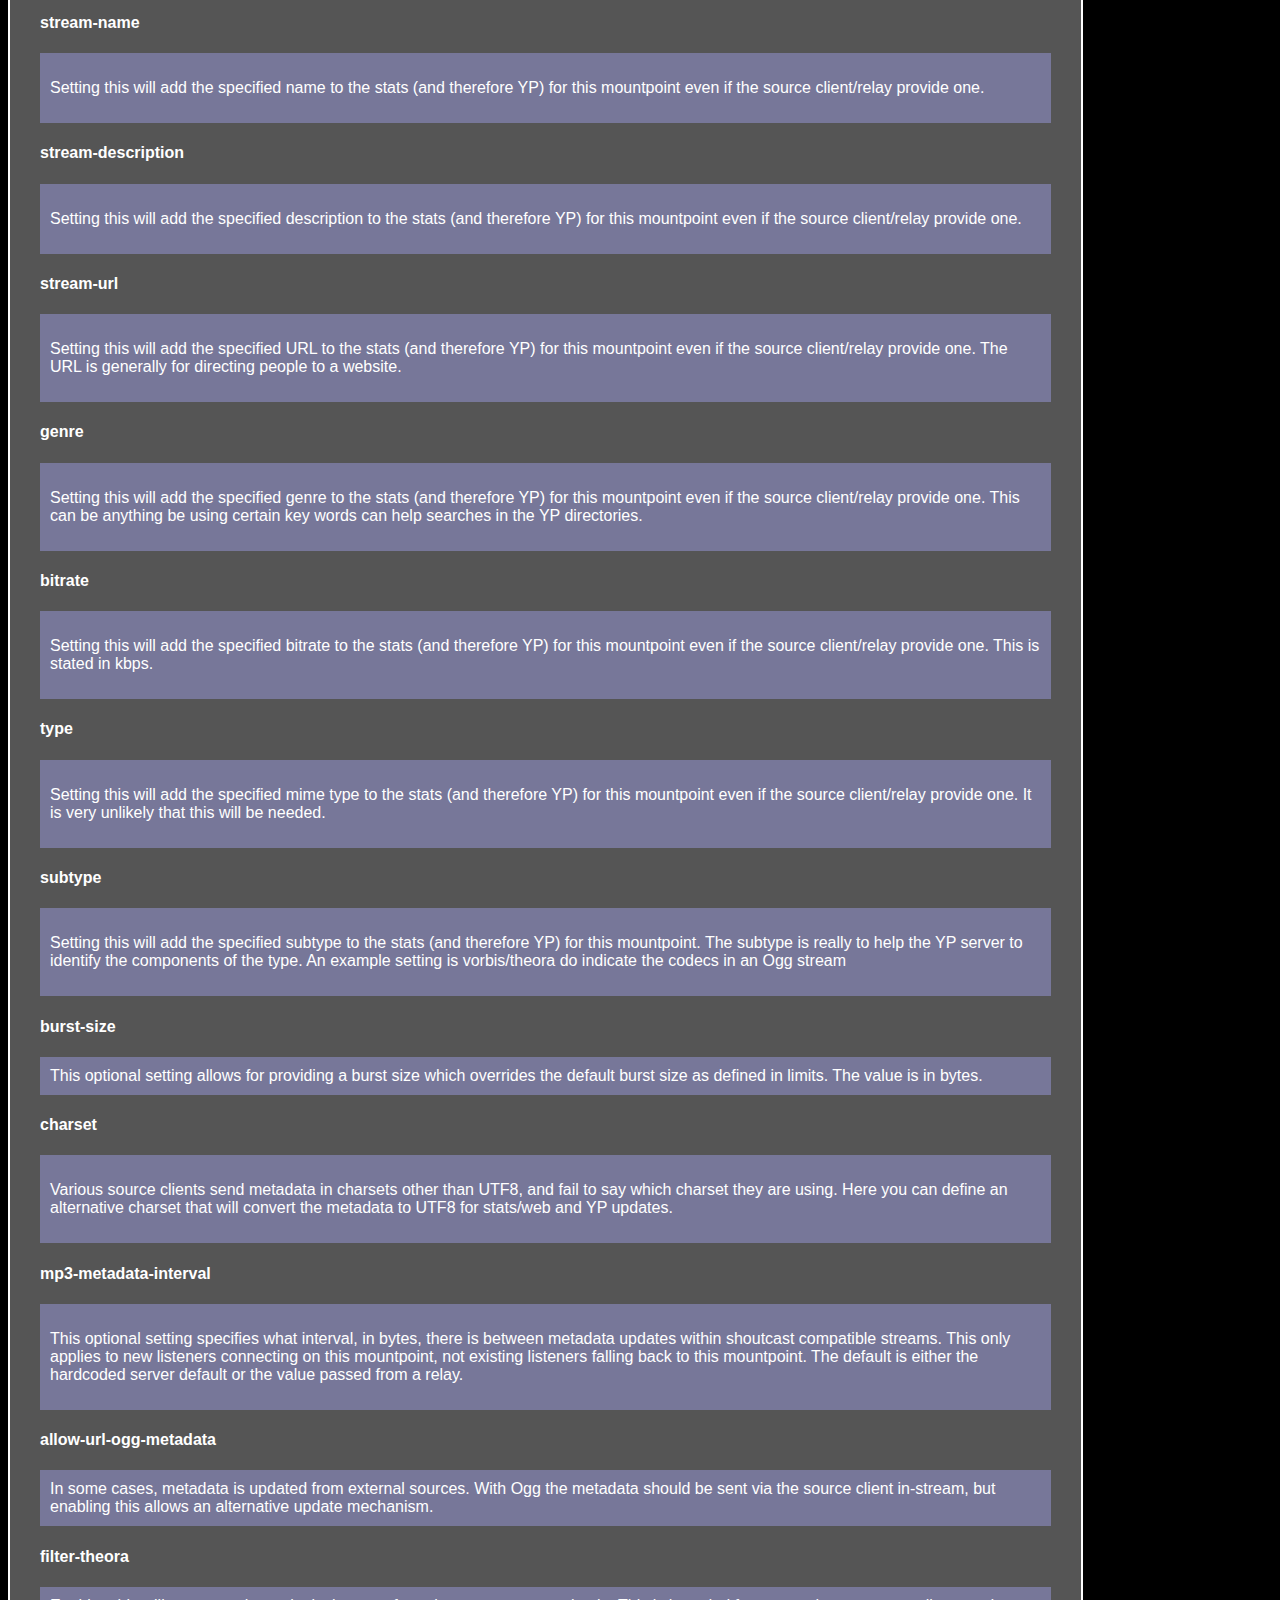
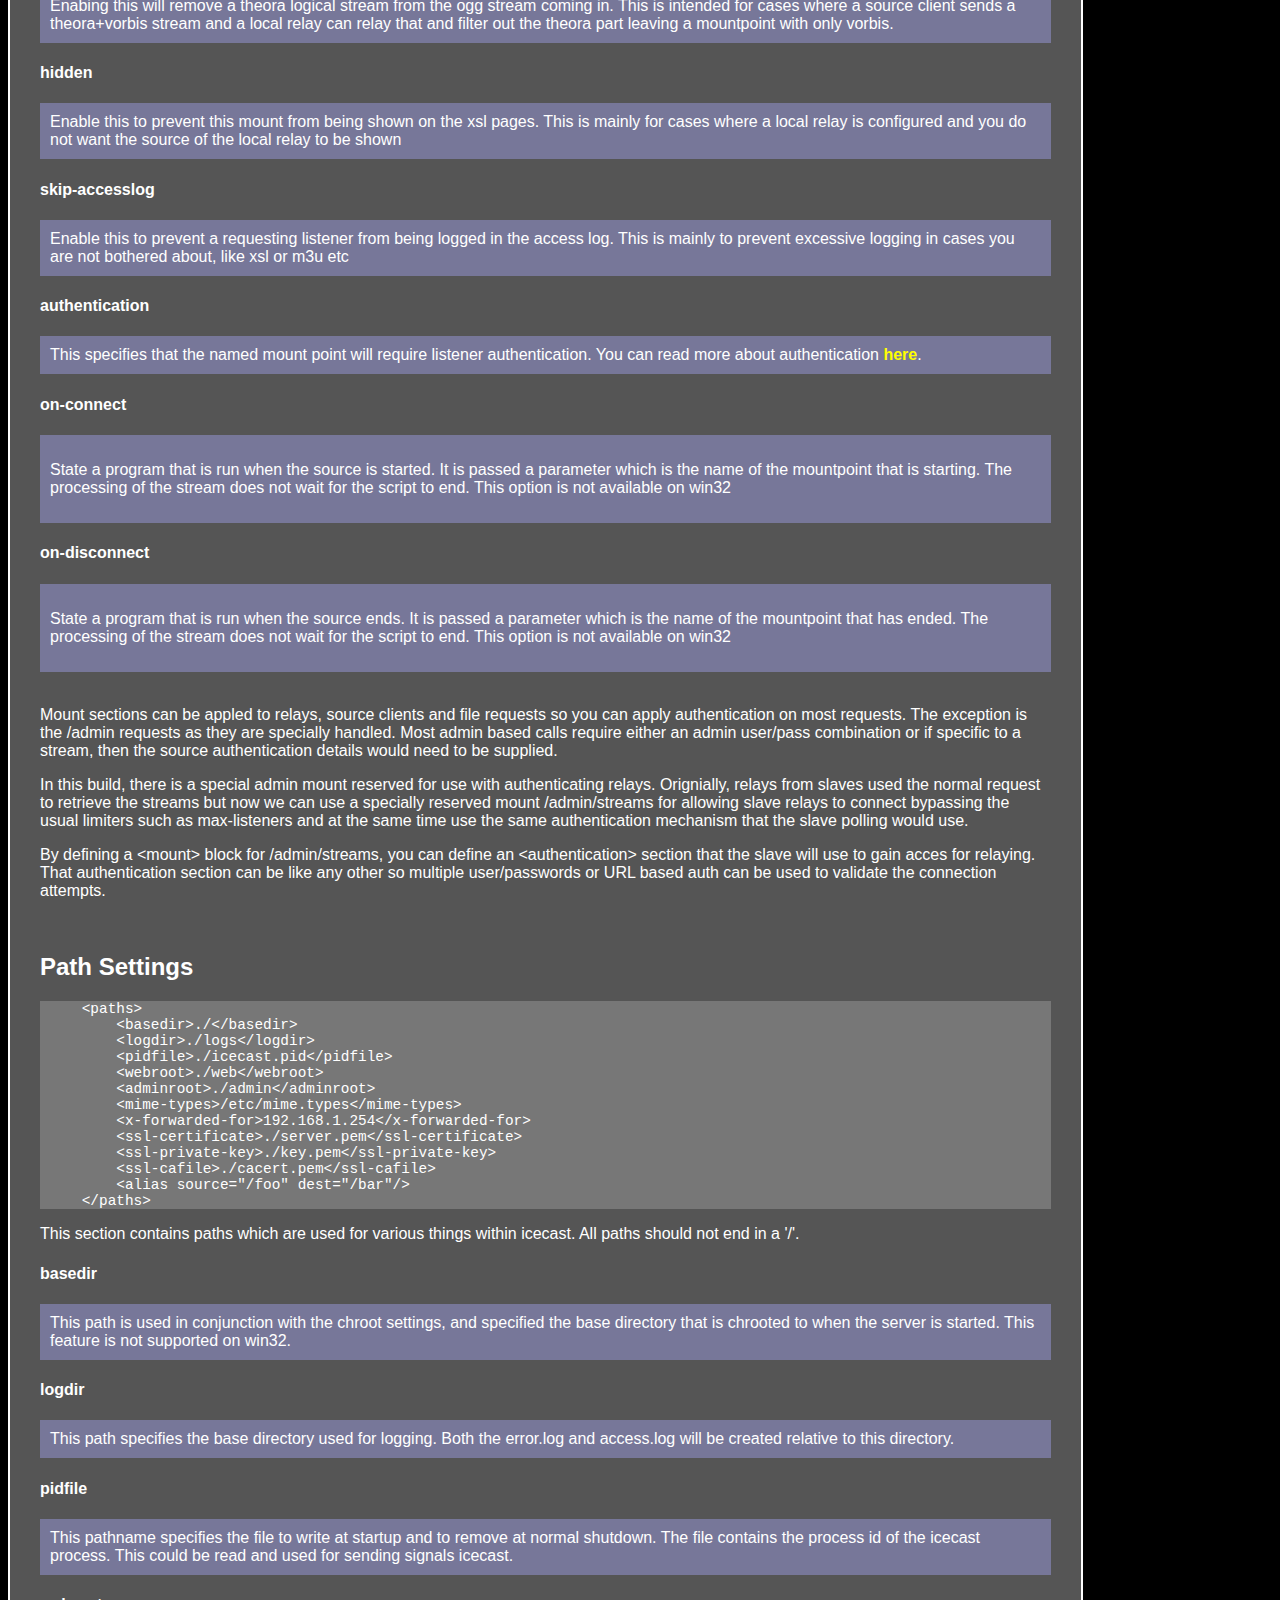
<file: doc/icecast2_config_file.html>
<?xml version="1.0"?>
<!DOCTYPE html PUBLIC "-//W3C//DTD XHTML 1.0 Strict//EN" "http://www.w3.org/TR/xhtml1/DTD/xhtml1-strict.dtd">
<html xmlns="http://www.w3.org/1999/xhtml" lang="en" xml:lang="en">
<head>
<title>Icecast v2.x Documentation</title>
<link rel="stylesheet" type="text/css" href="style.css" />
</head>
<body>
<div class="boxtest">
<h1>Icecast 2 Config File</h1>
<hr id='titlebar' />
<h3>Overview</h3>
<p>
This section will describe each section of the config file and is grouped into the following sections:
</p>
<ul>
<li><a href="#limits">Limits</a></li>
<li><a href="#authentication">Authentication</a></li>
<li><a href="#yp">YP Directory Settings</a></li>
<li><a href="#misc">Misc Server settings</a></li>
<li><a href="#relay">Relay settings</a></li>
<li><a href="#mount">Mount Specific settings</a></li>
<li><a href="#path">File path settings</a></li>
<li><a href="#log">Logging</a></li>
<li><a href="#security">Security</a></li>
</ul>
<p>
<br />
<br />
<br />
</p>
<a name="limits"></a>
<h2>Limits</h2>
<pre>
    &lt;limits&gt;
        &lt;clients&gt;800&lt;/clients&gt;
        &lt;sources&gt;2&lt;/sources&gt;
        &lt;queue-size&gt;512000&lt;/queue-size&gt;
        &lt;max-listeners&gt;700&lt;/max-listeners&gt;
        &lt;client-timeout&gt;30&lt;/client-timeout&gt;
        &lt;header-timeout&gt;15&lt;/header-timeout&gt;
        &lt;source-timeout&gt;10&lt;/source-timeout&gt;
        &lt;burst-size&gt;65536&lt;/burst-size&gt;
    &lt;/limits&gt;
</pre>
<p>This section contains server level settings that, in general, do not need to be changed.  Only modify this section if you are know what you are doing.
</p>
<h4>clients</h4>
<div class="indentedbox">
Total number of concurrent clients supported by the server.  Listeners are considered clients, but so is accesses to any static content (i.e. fileserved content) and also any requests to gather stats.  These are max *concurrent* connections for the entire server (not per mountpoint).
Using this to prevent some sort of out of control situation for server stability is fine, but do not use this to limit say listeners. It
is usuallly best to set this to higher than the expected number of server wide listeners, sources and to allow for web requests etc.
Ypu may occasionally see the clients count go above this limit which is because certain types of clients are not capped by this eg
relays.
</div>
<h4>sources</h4>
<div class="indentedbox">
Maximum number of connected sources supported by the server.
</div>
<h4>queue-size</h4>
<div class="indentedbox">
This is the maximum size (in bytes) of a client (listener) queue.  A listener may temporarily lag behind due to network congestion and in this case an internal queue is maintained for each listener.  If the queue grows larger than this config value, then the listener will be removed from the stream.
</div>
<h4>max-listeners</h4>
<div class="indentedbox">
This is the maximum number of listeners allowed to connect on the server. Many used clients to limit this but as there are some clients that are not used for listeners like sources then it is better to isolate this limit. The default is to not have a limit imposed. Mountpoints themselves can have imposed limits
</div>
<h4>client-timeout</h4>
<div class="indentedbox">
This does not seem to be used.
</div>
<h4>header-timeout</h4>
<div class="indentedbox">
The maximum time (in seconds) to wait for a request to come in once the client has made a connection to the server.  In general this value should not need to be tweaked.
</div>
<h4>source-timeout</h4>
<div class="indentedbox">
If a connected source does not send any data within this timeout period (in seconds), then the source connection will be removed from the server.
</div>
<h4>burst-size</h4>
<div class="indentedbox">
The burst size is the amount of data (in bytes) to burst to a client at connection time.  This
is to quickly fill the pre-buffer used by media players. It does this by sending stream data
that has already been sent so adds latency between the source and player, this isn not a problem
for most people as the listeners only hear the player component.  The default is 64kbytes which
is a typical size used by most clients so changing it is not usually required.  This setting
applies to all mountpoints, unless overridden in the mount settings.
It is possible to set this to seconds as well, eg 4s, the actual size of course adjusts as bitrates
affect how much that actually works out at.
</div>
<p>
<br />
<br />
<br />
</p>
<a name="authentication"></a>
<h2>Authentication</h2>
<pre>
    &lt;authentication&gt;
        &lt;source-password&gt;hackme&lt;/source-password&gt;
        &lt;relay-user&gt;relay&lt;/relay-user&gt;
        &lt;relay-password&gt;hackme&lt;/relay-password&gt;
        &lt;admin-user&gt;admin&lt;/admin-user&gt;
        &lt;admin-password&gt;hackme&lt;/admin-password&gt;
    &lt;/authentication&gt;
</pre>
<p>This section contains all the users and passwords used for administration purposes or to connect sources and relays.
</p>
<h4>source-password</h4>
<div class="indentedbox">
The unencrypted password used by sources to connect to icecast2.  Currently, the username for all source connections must be 'source'.  This is likely to change in the future.
</div>
<h4>relay-user</h4>
<div class="indentedbox">
Used in the master server as part of the authentication when a slave requests
the list of streams to relay.  The default username is 'relay'
</div>
<h4>relay-password</h4>
<div class="indentedbox">
Used in the master server as part of the authentication when a slave requests
the list of streams to relay.
</div>
<h4>admin-user</h4>
<h4>admin-password</h4>
<div class="indentedbox">
The username/password used for all administration functions.  This includes retrieving statistics, accessing the web-based administration screens, etc.  A list of these functions can be found in the "Administration" section of the manual.
</div>
<p>
<br />
<br />
<br />
</p>
<a name="yp"></a>
<h2>YP Directory Settings</h2>
<pre>
    &lt;directory&gt;
        &lt;yp-url-timeout&gt;15&lt;/yp-url-timeout&gt;
        &lt;yp-url&gt;http://dir.xiph.org/cgi-bin/yp-cgi&lt;/yp-url&gt;
    &lt;/directory&gt;
</pre>
<p>This section contains all the settings for listing a stream on any of the Icecast2 YP Directory servers.  Multiple occurances of this section can be specified in order to be listed on multiple directory servers.
</p>
<h4>yp-url-timeout</h4>
<div class="indentedbox">
This value is the maximum time icecast2 will wait for a response from a particular directory server.  The recommended value should be sufficient for most directory servers.
</div>
<h4>yp-url</h4>
<div class="indentedbox">
The URL which icecast2 uses to communicate with the Directory server.  The value for this setting is provided by the owner of the Directory server.
</div>
<p>
<br />
<br />
<br />
</p>
<a name="misc"></a>
<h2>Misc Server Settings</h2>
<pre>
    &lt;hostname&gt;localhost&lt;hostname&gt;

    &lt;-- You can use these two if you only want a single listening socket --&gt;
    &lt;-- &lt;port&gt;8000&lt;/port&gt; --&gt;
    &lt;-- &lt;bind-address&gt;127.0.0.1&lt;/bind-address&gt; --&gt;

    &lt;-- You may have multiple &lt;listen-socket&gt; elements --&gt;
    &lt;listen-socket&gt;
        &lt;port&gt;8000&lt;/port&gt;
        &lt;bind-address&gt;127.0.0.1&lt;/bind-address&gt;
        &lt;shoutcast-mount&gt;/mystream&lt;/shoutcast-mount&gt;
    &lt;/listen-socket&gt;
    &lt;listen-socket&gt;
        &lt;port&gt;8002&lt;/port&gt;
        &lt;bind-address&gt;127.0.0.1&lt;/bind-address&gt;
        &lt;shoutcast-mount&gt;/live&lt;/shoutcast-mount&gt;
    &lt;/listen-socket&gt;

    &lt;fileserve&gt;1&lt;/fileserve&gt;
    &lt;shoutcast-mount&gt;/live.nsv&lt;/shoutcast-mount&gt;

    &lt;http-headers&gt;
        &lt;header name="Custom-header1" value="some-value" status="[24]*" /&gt;
        &lt;header name="Custom-header2" value="some-other-value" status="2*" /&gt;
    &lt;/http-headers&gt;

</pre>
<p>This section contains miscellaneous server settings.  Note that multiple listen-socket
sections may be configured in order to have icecast2 listen on multiple network interfaces.
If a bind-address is not specified for a particular listen-socket, then the socket will be
bound to all interfaces. Generally, you won't need to set bind-address.
<p>One example where multiple ports are used is when shoutcast source clients are used to
stream data to icecast.  Shoutcast source clients use a limited protocol, they require two
sequential ports. The base port acts like a normal web servre type port used for metadata
updates but the second has an unusual protocol which has stream data sent to it.
</p>
<p>The following list the options for use with a listen-socket
<h4>port</h4>
<div class="indentedbox">
The TCP port that will be used to accept client connections.
</div>
<h4>bind-address</h4>
<div class="indentedbox">
An optional IP address that can be used to bind to a specific network card.  If not supplied, then it will bind to all interfaces.
</div>
<h4>shoutcast-mount</h4>
<div class="indentedbox">
This option allows for setting the mountpoint for a shoutcast source client to be used by this
socket and the port number following it, which is automatically allocated for you. Defining
this within the ports allows for multiple clients to connect at the same time.
</div>
<h4>shoutcast-compat</h4>
<div class="indentedbox">
This option is deprecated now, use the shoutcast-mount setting mentioned above. This is kept
for backward compatability.
<p>
This optional flag will indicate that this port will operate in 'shoutcast-compatibility' mode.  Due to major differences in the source client connection protocol, if you wish to use any of the shoutcast DJ tools, you will need to configure at least one socket as shoutcast-compatible.  Note that when in this mode, only source clients (and specifically shoutcast source clients) will be able to attach to this port.  All listeners may connect to any of the ports defined without this flag.  Also, for proper Shoutcast DSP compatibility, you must define a listen socket with a port one less than the one defined as 'shoutcast-compat'.  This means if you define 8001 as shoutcast-compat, then you will need to define a listen port of 8000 and it must not also be defined as shoutcast-compat.  See the example config file is the distribution for more info.
</div>
<p>The following are general server settings
<h4>hostname</h4>
<div class="indentedbox">
This is the default hostname to be used for external references like for referencing from the
stream directory or for creating the playlists if no Host header is supplied. While localhost
is given as an example, in practice you would specify a real DNS name or IP address that your
listeners could use.
</div>
<h4>fileserve</h4>
<div class="indentedbox">
This flag turns on the icecast2 fileserver from which static files can be served.  All files are served relative to the path specified in the &lt;paths&gt;&lt;webroot&gt; configuration setting.
</div>
<h4>shoutcast-mount</h4>
<div class="indentedbox">
This is provided for any shoutcast source clients connecting where no mountpoint is specified
in the listen-socket section.
An optional mountpoint to use when shoutcast DSP compatible clients connect. The default is /stream but can
be overridden here to use an alternative name which may include an extension that some clients require for
certain formats.
</div>
<h4>http-headers</h4>
<div class="indentedbox">
This is to define a selection for http headers to send to listeners for all streams/files on this server. It follows
the same rules as the same named block in the mount block.
</div>
<p>
<br />
<br />
<br />
</p>
<a name="relay"></a>
<h2>Relay Settings</h2>
<p> The following set of tags are for compatability with the main relaease. This build allows for
other changes which will be identified.
<pre>
    &lt;relays-on-demand&gt;0&lt;/relays-on-demand&gt;

    &lt;relay&gt;
        &lt;server&gt;127.0.0.1&lt;/server&gt;
        &lt;port&gt;8001&lt;/port&gt;
        &lt;mount&gt;/example.ogg&lt;/mount&gt;
        &lt;local-mount&gt;/different.ogg&lt;/local-mount&gt;
        &lt;username&gt;joe&lt;/username&gt;
        &lt;password&gt;soap&lt;/password&gt;
        &lt;relay-shoutcast-metadata&gt;0&lt;/relay-shoutcast-metadata&gt;
        &lt;on-demand&gt;0&lt;/on-demand&gt;
    &lt;/relay&gt;

</pre>
<h4>relays-on-demand</h4>
<div class="indentedbox">
<p>The default on-demand setting for any relays created.</p>
</div>
<p>This section contains the server relay settings. There are two types of relays: A "Master server
relay" or a "Specific Mountpoint relay."  A Master server relay is only supported between icecast2
servers and is used to relays all publically available mountpoints on a remote icecast2 server. A
"Specific Mountpoint relay" requests a single stream from remote server which does not have to be
an icecast2 server.
</p>
<h3>Master Relay</h3>
<p>
A server is configured as a Master Server relay (Slave) by specifying a series of tags that identify
the master.  The server that is being relayed does not require any special configuration but you will
usually want some sort of authentication to allow the slave to relay streams. The traditional set of
tags for a slave are</p>
<pre>
    &lt;master-server&gt;127.0.0.1&lt;/master-server&gt;
    &lt;master-server-port&gt;8001&lt;/master-server-port&gt;
    &lt;master-update-interval&gt;120&lt;/master-update-interval&gt;
    &lt;master-username&gt;relay&lt;/master-username&gt;
    &lt;master-password&gt;hackme&lt;/master-password&gt;
</pre>

<h4>master-server</h4>
<div class="indentedbox">
This is the IP for the server which contains the mountpoints to be relayed (Master Server).  
</div>
<h4>master-server-port</h4>
<div class="indentedbox">
This is the TCP Port for the server which contains the mountpoints to be relayed (Master Server).
</div>
<h4>master-update-interval</h4>
<div class="indentedbox">
The interval (in seconds) that the Relay Server will poll the Master Server for any new mountpoints to relay.
</div>
<h4>master-username</h4>
<div class="indentedbox">
This is the relay username on the master server.  It is used to query the
server for a list of mountpoints to relay. If not specified then 'relay' is
used
</div>
<h4>master-password</h4>
<div class="indentedbox">
This is the relay password on the Master server.  It is used to query the
server for a list of mountpoints to relay.
</div>
<h4>master-redirect</h4>
<div class="indentedbox">
When running as a slave, enable this to autenticate with the master for redirecting new
listeners to this slave.
</div>
<h4>master-redirect-port</h4>
<div class="indentedbox">
When a slave starts a master relay using authentication, then a host and port can also be sent
to inform the master for the purposes of redirecting clients to the slave. The host is provided
by the hostname setting and this specifies the port to redirect listeners to.
</div>
<h4>max-redirect-slaves</h4>
<div class="indentedbox">
When running as a master server, this will limit the maximum number of authenicating slaves
that we will redirect new listeners to. Default is 0.
</div>

<p>In this build you can also use a syntax like</p>
<pre>

   &lt;master&gt;
       &lt;server&gt;a.b.c.d&lt;/server&gt;
       &lt;port&gt;8000&lt;/port&gt;
       &lt;username&gt;joe&lt;/username&gt;
       &lt;password&gt;hackme&lt;/password&gt;
       &lt;on-demand&gt;true&lt;/on-demand&gt;
       &lt;interval&gt;60&lt;/interval&gt;
   &lt;/master&gt;

</pre>
<p>Which ever way the tags are defined, a set of relays are dynamically added/removed  based upon
information retrieved from the master. This information is typically queried from the master at
fixed intervals.</p>
<br />
<h3>Specific Mountpoint Relay</h3>
The following diagram shows the basics of doing a Specific Mountpoint relay.  Note that Server 1
is configured with the &lt;relay&gt; settings and Server 2 is the server from which Server 1 will
pull the specified mountpoint(s) and relay them.  Using a Specific Mountpoint Relay, only those
mountpoints specified on Server 1 will be relayed from Server 2.
<pre>

      +-----+                       +-----+
      |     |      /mount3          |     | /mount1
      |     | &lt;-------------------  |     | /mount2.ogg
      +-----+                       +-----+ /mount3
      Icecast 2                     Icecast 2/Shoutcast/Icecast
      Server 1                      Server 2
      (RELAY SERVER)                (REMOTE SERVER)

     configured with &lt;relay&gt; settings 

</pre>

Specific Mountpoint Relays can be configured to relay from an Icecast 2 server, as well as Icecast 1.x and Shoutcast.
A server is configured as a Specific Mountpoint Server relay by specifying a &lt;relay&gt; XML chunk in the config file for each mountpoint to be relayed.  The server that is being relayed does not need any special configuration.

<pre>
    &lt;relay&gt;
        &lt;local-mount&gt;/different.ogg&lt;/local-mount&gt;
        &lt;server&gt;127.0.0.1&lt;/server&gt;
        &lt;port&gt;8001&lt;/port&gt;
        &lt;mount&gt;/example.ogg&lt;/mount&gt;
        &lt;http-headers&gt;
                &lt;header name="Custom-header1" value="some-value" /&gt;
                &lt;header name="Custom-header2" value="some-other-value" /&gt;
        &lt;/http-headers&gt;
        &lt;host&gt;
            &lt;server&gt;master1&lt;/server&gt;
            &lt;port&gt;8000&lt;/port&gt;
            &lt;mount&gt;joe&lt;/mount&gt;
            &lt;tls&gt;yes&lt;/tls&gt;
            &lt;priority&gt;3&lt;/priority&gt;
        &lt;/host&gt;
        &lt;enable&gt;1&lt;/enable&gt;
        &lt;username&gt;joe&lt;/username&gt;
        &lt;password&gt;soap&lt;/password&gt;
        &lt;relay-shoutcast-metadata&gt;0&lt;/relay-shoutcast-metadata&gt;
        &lt;on-demand&gt;1&lt;/on-demand&gt;
    &lt;/relay&gt;
</pre>


<h4>server</h4>
<h4>local-mount</h4>
<div class="indentedbox">
The name to use for the local mountpoint on this server.  This is what the mount will be named on the RELAY SERVER.
While it can appear at any part of the XML block, it would be best listed at the beginning
</div>
<div class="indentedbox">
This is the IP/name for the server which contains the mountpoint to be relayed.
</div>
<h4>port</h4>
<div class="indentedbox">
This is the TCP Port for the server which contains the mountpoint to be relayed.
</div>
<h4>mount</h4>
<div class="indentedbox">
The mountpoint located on the remote server.  If you are relaying a shoutcast stream, this is probably '/'.
</div>
<h4>username</h4>
<div class="indentedbox">
The source of the relay may require authentication itself, if so state the username here.
</div>
<h4>password</h4>
<div class="indentedbox">
The source of the relay may require authentication itself, if so state the password here.
</div>
<h4>relay-shoutcast-metadata</h4>
<div class="indentedbox">
Traditional streams can have ICY metadata in them which is used to update metadata in near realtime but the sender
and receiver need to agree an interval so that they can be filtered out before playback.  By default icecast has always
requested these as they are useful, but this option allows for you to not request them.
</div>
<h4>on-demand</h4>
<div class="indentedbox">
    <p>An on-demand relay will only retrieve the stream if there are listeners connected
    1=enabled, 0=disabled (default is &lt;relays-on-demand&gt;).
    </p>
</div>
<h4>enable</h4>
<div class="indentedbox">
    <p>The default setting is 1 which means that the relay is active, so it connection
    attempts occur when they need to etc. If enable is 0 then the mountpoint name is
    reserved but nothing else occurs, so it is useful if a source of the relay is known
    to be having problems. Can be updated over HUP or via the admin pages.
    </p>
</div>
<br />
<h4>http-headers</h4>
<div class="indentedbox">
<p>The headers specified here just require the name and value elements and these are sent to the relay host when
connected.  The same block can be specified in the host block if you need to have different headers for different
hosts, eg cookies or similar.</p>
</div>

<h4>host</h4>
<div class="indentedbox">
<p>The host sub-blocks are unique in the kh series but are often quite useful in situations where you can switch
between feeds without affecting the connected listeners. You always have at least 1 host really even if the XML
does not show it.<br>
The most obvious layout is one above which is where each host stipulates the details for each entry. A
priority 1 host would be tried before priority 2 etc, hosts with same priority have no requirment. Hosts that
do not state the priority use the largest +1, that way the order in the xml is maintained. The priority value has
no other significance other than the ordering of hosts.<br>
You can shorten the listing, if you have a common theme eg 3 hosts each have icecast on port 8000 with same mountpoint
can be defined like
</p>
<pre>

  &lt;relay&gt;
      &lt;local-mount&gt;/stream&lt;/local-mount&gt;
      &lt;retry-delay&gt;60&lt;/retry-delay&gt;
      &lt;port&gt;8000&lt;/port&gt;
      &lt;mount&gt;/feed&lt;/mount&gt;
      &lt;host&gt;
         &lt;server&gt;a.b.c.d&lt;/server&gt;
      &lt;/host&gt;
      &lt;host&gt;
         &lt;server&gt;e.f.g.h&lt;/server&gt;
      &lt;/host&gt;
      &lt;host&gt;
         &lt;server&gt;s.t.u.v&lt;/server&gt;
      &lt;/host&gt;
  &lt;/relay&gt;

</pre>
<p>The highest priority is tried first and if that fails for any reason then the second highest is
tried and so on. If a particular feed connects but terminates after a short time then it is treated
as failed so the next is tried.  If all feeds have failed then a fresh retry on all is attempted after
some time has elapsed (retry-delay), but if a stream has been running soem time then stops, then all
are retried again. If all have been determined to of failed then any listeners are subject to fallback
or being dropped.</p>
<p>The priority of the host ordering is determined by the priority value on the host defintition. If
none are specified then the order is as listed in the XML. A priority value of 1 is the highest priority</p>
<p>A recent update to the relay code allowed for the restart of higher priority hosts to kick off, and
if established then jumps in as the feed for the existing listeners.  As always, like with fallback
handling, the different streams from the hosts should have the same stream format if playback is to be
maintained. While certain variances can be possible (eg differences in bitrate), the more changes to
the format, the less compatability there will be with players.</p>
</div>
<h4>Additional Information</h4>
<div class="indentedbox">
<p>A Recent feature for the relay is the ability for a connecting source client to use the same mount
point as the relay and the relay feed effectively stops but allows for the source to take over, much
like the previous section talks of a higher priority host taking over.  The overall effect of this is
that you have a different type of fallback defined.</p>
<p>What you have here then is a source client feed with a fallback which can be a multi-host relay. One
where listeners are anchored in one place as no fallback is specfied.  In a few situations people have
defined streams A and B to fallback to stream C. A listener join A and at some point falls back to C but
if B connects then the listener ends up on B which may not be intended.  This new approach allows for A
and B to be relays of C (no fallback defined) and the source for A and B connect as needed and the
listeners stay where they started from.</p>
</div>

<br />
<br />
</p>
<a name="mount"></a>
<h2>Mount Specific Settings</h2>
<pre>
    &lt;mount&gt;
        &lt;mount-name&gt;/example-complex.ogg&lt;/mount-name&gt;
        &lt;username&gt;othersource&lt;/username&gt;
        &lt;password&gt;hackmemore&lt;/password&gt;
        &lt;max-listeners&gt;1&lt;/max-listeners&gt;
        &lt;priority&gt;1&lt;/priority&gt;
        &lt;http-headers&gt;
                &lt;header name="Custom-header1" value="some-value" status="[24]*" /&gt;
                &lt;header name="Custom-header2" value="some-other-value" status="2*" /&gt;
        &lt;/http-headers&gt;
        &lt;max-listener-duration&gt;3600&lt;/max-listener-duration&gt;
        &lt;dump-file&gt;/tmp/dump-example1.ogg&lt;/dump-file&gt;
        &lt;intro&gt;/intro.ogg&lt;/intro&gt;
        &lt;fallback-mount&gt;/example2.ogg&lt;/fallback-mount&gt;
        &lt;fallback-override&gt;1&lt;/fallback-override&gt;
        &lt;fallback-when-full&gt;1&lt;/fallback-when-full&gt;
        &lt;public&gt;1&lt;/public&gt;
        &lt;stream-name&gt;My audio stream&lt;/stream-name&gt;
        &lt;stream-description&gt;My audio description&lt;/stream-description&gt;
        &lt;stream-url&gt;http://some.place.com&lt;/stream-url&gt;
        &lt;genre&gt;classical&lt;/genre&gt;
        &lt;bitrate&gt;64&lt;/bitrate&gt;
        &lt;type&gt;application/ogg&lt;/type&gt;
        &lt;subtype&gt;vorbis&lt;/subtype&gt;
        &lt;hidden&gt;1&lt;/hidden&gt;
        &lt;burst-size&gt;65536&lt;/burst-size&gt;
        &lt;charset&gt;8192&lt;/charset&gt;
        &lt;mp3-metadata-interval&gt;8192&lt;/mp3-metadata-interval&gt;
        &lt;allow_url_ogg_metadata&gt;1&lt;/allow_url_ogg_metadata&gt;
        &lt;authentication type="htpasswd"&gt;
                &lt;option name="filename" value="myauth"/&gt;
                &lt;option name="allow_duplicate_users" value="0"/&gt;
        &lt;/authentication&gt;
        &lt;on-connect&gt;/home/icecast/bin/source-start&lt;/on-connect&gt;
        &lt;on-disconnect&gt;/home/icecast/bin/source-end&lt;/on-disconnect&gt;
    &lt;/mount&gt;
</pre>
<p>This section contains the settings which can be appledy to a specific mountpoint and applies to
an incoming stream whether it is a relay or a source client.  The purpose of the mount definition
is to specify  certain information that can override either global/default settings or settings
provided from the incoming stream.
</p>
<p>A mount does not need to be specified for each incoming source although you may want to
specify certain settings like the maximum number of listeners or a mountpoint specific username
password for example.  As a general rule, only define what you need to but each mount definition
needs at least the mount-name.  Changes to most of these will apply across a configuration file
re-read even on active streams, however some only apply when the stream starts or ends.
</p>
<h4>mount-name</h4>
<div class="indentedbox">
The name of the mount point for which these settings apply.  In this build you can use wildcards to
apply the same settings to a range of mounts that are similar, eg /*.mp3 would be valid.  One thing
to be careful of with wildcards is the order if multiple patterns would match. A /* would match all,
so the order is important if you also wanted /*.mp3, the priority tag described below may be helpful
in these situations.
</div>
<h4>username</h4>
<div class="indentedbox">
An optional value which will set the username that a source must use to connect using this mountpoint.
</div>
<h4>password</h4>
<div class="indentedbox">
An optional value which will set the password that a source must use to connect using this mountpoint.
</div>
<h4>max-listeners</h4>
<div class="indentedbox">
An optional value which will set the maximum number of listeners that can be attached to this mountpoint.
</div>
<h4>priority</h4>
<div class="indentedbox">
<p>This is optional but defaults to the lowest priority. When you have multiple mount points defined then you
may have multiple mount points matching a request if at least one is a pattern eg (/*.mp3). The selection
was of the mount point was determined by the order in the XML which is difficult for some as the XML can be
generated.</p>
<p>To help define a search order, we look through explicitly defined mounts (no pattern) first, then high
priority patterns proceeding to lowest. mount points with no priority defined are in the lowest category,
and multiple mount points of the same priority pick the last listed in the xml to match existing setups.
The last one found with the highest priority is selcted</p>
<p>Ideally you want wide ranging patterns eg /* to be the lowest prirority, then say /*.mp3 higher than that.
The priority can then be defined without a concern for the layout of the xml.</p>
</div>
<h4>http-headers</h4>
<div class="indentedbox">
<p>A sub-block to allow for having customized headers to be sent to listeners on this stream.  The name and
value elements are required to be specified, the status defaults to all return codes. This allows you to
add or replace headers sent to players which may be important. You can specify CORS headers here or cookies.
These headers do not have any effect on the icecast processing of the stream but can override ones from the
source or some of the internally generated one like Date.</p>
<p>The same block defined globally is applied first and then this is applied. At the moment, duplicate headers
are not provided for or to have a fixed global one which cannot be changed but that sort of thing could be
made to work.</p>
</div>
<h4>max-listener-duration</h4>
<div class="indentedbox">
    An optional value which will set the length of time a listener will stay connected to the
    stream. An auth component may override this.
</div>
<h4>dump-file</h4>
<div class="indentedbox">
An optional value which will set the filename which will be a dump of the stream coming through on this mountpoint.
</div>
<h4>intro</h4>
<div class="indentedbox">
    <p>An optional value which will specify the file those contents will be sent to new listeners
    when they connect but before the normal stream is sent. Make sure the format of the file
    specified matches the streaming format.  The specified file is appended to webroot before
    being opened.
    </p>
</div>
<h4>fallback-mount</h4>
<div class="indentedbox">
This optional value specifies a mountpoint that clients are automatically moved to if the source
shuts down or is not streaming at the time a listener connects.  Only one can be listed in each
mount and should refer to another mountpoint on the same server that is streaming in the same
streaming format.<br>
If clients cannot fallback to another mountpoint, due to a missing fallback-mount or it states a
mountpoint that is just not available, then those clients will be disconnected.
If clients are falling back to a mountpoint and the fallback-mount is not actively streaming
but defines a fallback-mount itself then those clients may be moved there instead.
This multi-level fallback allows clients to cascade several mountpoints. 
    <p>A fallback mount can also state a file that is located in webroot.  This is useful for
    playing a pre-recorded file in the case of a stream going down. It will repeat until either
    the listener disconnects or a stream comes back available and takes the listeners back.
    As per usual, the file format should match the stream format, failing to do so may cause
    problems with playback.
    </p>
    <p>Note that a fallback file is now timed based on the rate of the stream or a limit that
    has been previously specified. You can also embed the bitrate into the filename eg</br></br>
    &lt;fallback-mount&gt;/files/fallback[128].mp3&lt;fallback-mount&gt;
    </p>
</div>
<h4>fallback-override</h4>
<div class="indentedbox">
When enabled, this allows a connecting source client or relay on this mountpoint to move
listening clients back from the fallback mount.
</div>
<h4>fallback-when-full</h4>
<div class="indentedbox">
    <p>When set to 1, this will cause new listeners, when the max listener count for the
    mountpoint has been reached, to move to the fallback mount if there is one specified.
    </p> 
</div>
<h4>no-yp</h4>
<div class="indentedbox">
    <p>Setting this option prevents this mountpoint from advertising on YP.  The default is 0
    so YP advertising can occur however you may want to prevent it here if you intend listeners
    to connect to a local relay instead. Deprecated option, replaced by &lt;public&gt;
    </p>
</div>
<h4>public</h4>
<div class="indentedbox">
    <p>The default setting for this is -1 indicating that it is up to the source client or
    relay to determine if this mountpoint should advertise. A setting of 0 will prevent any
    advertising and a setting of 1 will force it to advertise. If you do force advertising
    you may need to set other settings listed below as the YP server can refuse to advertise
    if there is not enough information provided.
    </p>
</div>
<h4>stream-name</h4>
<div class="indentedbox">
    <p>Setting this will add the specified name to the stats (and therefore YP) for this
    mountpoint even if the source client/relay provide one.
    </p>
</div>
<h4>stream-description</h4>
<div class="indentedbox">
    <p>Setting this will add the specified description to the stats (and therefore YP) for
    this mountpoint even if the source client/relay provide one.
    </p>
</div>
<h4>stream-url</h4>
<div class="indentedbox">
    <p>Setting this will add the specified URL to the stats (and therefore YP) for this
    mountpoint even if the source client/relay provide one.  The URL is generally for
    directing people to a website.
    </p>
</div>
<h4>genre</h4>
<div class="indentedbox">
    <p>Setting this will add the specified genre to the stats (and therefore YP) for this
    mountpoint even if the source client/relay provide one. This can be anything be using
    certain key words can help searches in the YP directories.
    </p>
</div>
<h4>bitrate</h4>
<div class="indentedbox">
    <p>Setting this will add the specified bitrate to the stats (and therefore YP) for this
    mountpoint even if the source client/relay provide one.  This is stated in kbps.
    </p>
</div>
<h4>type</h4>
<div class="indentedbox">
    <p>Setting this will add the specified mime type to the stats (and therefore YP) for
    this mountpoint even if the source client/relay provide one.  It is very unlikely that
    this will be needed.
    </p>
</div>
<h4>subtype</h4>
<div class="indentedbox">
    <p>Setting this will add the specified subtype to the stats (and therefore YP) for
    this mountpoint. The subtype is really to help the YP server to identify the components
    of the type. An example setting is vorbis/theora do indicate the codecs in an Ogg stream
    </p>
</div>
<h4>burst-size</h4>
<div class="indentedbox">
This optional setting allows for providing a burst size which overrides the default burst size
as defined in limits.  The value is in bytes.
</div>
<h4>charset</h4>
<div class="indentedbox">
    <p>Various source clients send metadata in charsets other than UTF8, and fail to say which
    charset they are using. Here you can define an alternative charset that will convert the
    metadata to UTF8 for stats/web and YP updates.
    </p>
</div>
<h4>mp3-metadata-interval</h4>
<div class="indentedbox">
    <p>This optional setting specifies what interval, in bytes, there is between metadata
    updates within shoutcast compatible streams. This only applies to new listeners connecting
    on this mountpoint, not existing listeners falling back to this mountpoint.  The default
    is either the hardcoded server default or the value passed from a relay.
    </p>
</div>
<h4>allow-url-ogg-metadata</h4>
<div class="indentedbox">
    In some cases, metadata is updated from external sources. With Ogg the metadata should be
    sent via the source client in-stream, but enabling this allows an alternative update
    mechanism.
</div>
<h4>filter-theora</h4>
<div class="indentedbox">
    Enabing this will remove a theora logical stream from the ogg stream coming in. This is
    intended for cases where a source client sends a theora+vorbis stream and a local relay
    can relay that and filter out the theora part leaving a mountpoint with only vorbis.
</div>
<h4>hidden</h4>
<div class="indentedbox">
Enable this to prevent this mount from being shown on the xsl pages.  This is mainly
for cases where a local relay is configured and you do not want the source of the local
relay to be shown
</div>
<h4>skip-accesslog</h4>
<div class="indentedbox">
Enable this to prevent a requesting listener from being logged in the access log. This is mainly
to prevent excessive logging in cases you are not bothered about, like xsl or m3u etc
</div>
<h4>authentication</h4>
<div class="indentedbox">
This specifies that the named mount point will require listener authentication.  You can read more
about authentication <a href="icecast2_listenerauth.html">here</a>.
</div>
<h4>on-connect</h4>
<div class="indentedbox">
    <p>State a program that is run when the source is started. It is passed a parameter which
    is the name of the mountpoint that is starting. The processing of the stream does not wait
    for the script to end. This option is not available on win32
    </p>
</div>
<h4>on-disconnect</h4>
<div class="indentedbox">
    <p>State a program that is run when the source ends. It is passed a parameter which is the
    name of the mountpoint that has ended. The processing of the stream does not wait for the
    script to end. This option is not available on win32
    </p>
</div>
<br />
<p>Mount sections can be appled to relays, source clients and file requests so you can apply
authentication on most requests.  The exception is the /admin requests as they are specially
handled. Most admin based calls require either an admin user/pass combination or if specific
to a stream, then the source authentication details would need to be supplied.</p>
<p>In this build, there is a special admin mount reserved for use with authenticating relays.
Orignially, relays from slaves used the normal request to retrieve the streams but now we can
use a specially reserved mount /admin/streams for allowing slave relays to connect bypassing
the usual limiters such as max-listeners and at the same time use the same authentication
mechanism that the slave polling would use.<p>
<p>By defining a &lt;mount&gt; block for /admin/streams, you can define an &lt;authentication&gt;
section that the slave will use to gain acces for relaying. That authentication section can
be like any other so multiple user/passwords or URL based auth can be used to validate the
connection attempts.</p>
<br />
</p>
<a name="path"></a>
<h2>Path Settings</h2>
<pre>
    &lt;paths&gt;
        &lt;basedir&gt;./&lt;/basedir&gt;
        &lt;logdir&gt;./logs&lt;/logdir&gt;
        &lt;pidfile&gt;./icecast.pid&lt;/pidfile&gt;
        &lt;webroot&gt;./web&lt;/webroot&gt;
        &lt;adminroot&gt;./admin&lt;/adminroot&gt;
        &lt;mime-types&gt;/etc/mime.types&lt;/mime-types&gt;
        &lt;x-forwarded-for&gt;192.168.1.254&lt;/x-forwarded-for&gt;
        &lt;ssl-certificate&gt;./server.pem&lt;/ssl-certificate&gt;
        &lt;ssl-private-key&gt;./key.pem&lt;/ssl-private-key&gt;
        &lt;ssl-cafile&gt;./cacert.pem&lt;/ssl-cafile&gt;
        &lt;alias source="/foo" dest="/bar"/&gt;
    &lt;/paths&gt;
</pre>
<p>This section contains paths which are used for various things within icecast.  All paths should not end in a '/'.
</p>
<h4>basedir</h4>
<div class="indentedbox">
This path is used in conjunction with the chroot settings, and specified the base directory that is chrooted to when the server is started.  This feature is not supported on win32.
</div>
<h4>logdir</h4>
<div class="indentedbox">
This path specifies the base directory used for logging. Both the error.log and access.log will be created relative to this directory.  
</div>
<h4>pidfile</h4>
<div class="indentedbox">
This pathname specifies the file to write at startup and to remove at normal shutdown. The file contains the process id of the icecast process. This could be read and used for sending signals icecast.
</div>
<h4>webroot</h4>
<div class="indentedbox">
This path specifies the base directory used for all static file requests.  This directory can contain all standard file types (including mp3s and ogg vorbis files).  For example, if webroot is set to /var/share/icecast2, and a request for http://server:port/mp3/stuff.mp3 comes in, then the file /var/share/icecast2/mp3/stuff.mp3 will be served.
</div>
<h4>adminroot</h4>
<div class="indentedbox">
This path specifies the base directory used for all admin requests.  More specifically, this is used to hold the XSLT scripts used for the web-based admin interface.  The admin directory contained within the icecast distribution contains these files.
</div>
<h4>alias source="/foo" dest="/bar"</h4>
<div class="indentedbox">
Aliases are used to provide a way to create multiple mountpoints that refer to the same mountpoint.
</div>
<h4>ssl-certificate</h4>
<div class="indentedbox">
PEM file containing the server certificate. This may include the bundle but is not required.
</div>
<h4>ssl-private-key</h4>
<div class="indentedbox">
Key file provided by the signing authority
</div>
<h4>ssl-cafile</h4>
<div class="indentedbox">
Often this is provided as part of the SSL library but you can specify a different one if need be
</div>
<h4>mime-types</h4>
<div class="indentedbox">
Not usually required. There are some internal types declared for the most common types of content but if it does not exist then a mime types file can be specified to complete the mapping. Typically on unix platforms the default /etc/mime.types file is used but on windows that will be missing.
</div>
<h4>x-forwarded-for</h4>
<div class="indentedbox">
In some cases, listeners use a proxy to connect. In such cases, the logged IP is of the proxy. Very often though the proxy adds a header to identify the originating address. This setting assumes trust of the proxy and logs the IP as provided by the supplied header.
</div>
<p>
<br />
<br />
<br />
</p>
<a name="log"></a>
<h2>Logging Settings</h2>
<pre>
    &lt;logging&gt;
        &lt;accesslog&gt;access.log&lt;/accesslog&gt;
        &lt;accesslog&gt;
            &lt;name&gt;access.log&lt;/name&gt;
        &lt;/accesslog&gt;
        &lt;errorlog&gt;error.log&lt;/errorlog&gt;
        &lt;errorlog&gt;
            &lt;name&gt;error.log&lt;/name&gt;
            &lt;size&gt;100M&lt;/size&gt;
        &lt;/errorlog&gt;
        &lt;playlistlog&gt;playlist.log&lt;/playlistlog&gt;
      	&lt;loglevel&gt;4&lt;/loglevel&gt; &lt;-- 4 Debug, 3 Info, 2 Warn, 1 Error --&gt;
    &lt;/logging&gt;
</pre>
<p>This section contains information relating to logging within icecast.  There are at least two logfiles currently generated by icecast, an error.log (where all log messages are placed) and an access.log (where all stream/admin/http requests are logged).
</p>
<p>On unix based platforms, a HUP signal can be sent to icecast in which the log files are re-opened for appending giving the ability move/remove the log files. The admin page allows for triggering a reloading of the config and reopening of the log files. Log files are capable of being cycled automatically, typically when they reach a certain size, but some prefer to have aan external log rotation facility where a reload is triggered after renaming the logs.
</p>
<h4>accesslog</h4>
<div class="indentedbox">
All requests made to the icecast2 server will be logged here.  This file is relative to the path specified by the &lt;logdir&gt; config value. There is an alternate tag format for this option which involves providing options specific to this log definition.
</div>
<h4>errorlog</h4>
<div class="indentedbox">
All icecast generated log messages will be written to this file.  If the loglevel is set too high (Debug for instance) then this file can grow fairly large over time. The secondary tag format allows for log specific options such as size to trigger an automatic cycle
</div>
<h4>playlistlog</h4>
<div class="indentedbox">
Into this file, a log of all metadata for each mountpoint will be written.  The format of the logfile will most likely change over time as we narrow in on a standard format for this.  Currently, the file is pipe delimited.  This option is optional and can be removed entirely from the config file.
</div>
<h4>logsize</h4>
<div class="indentedbox">
This value specifies (in Kbytes) the maxmimum size of any of the log files.  When the logfile grows beyond this value,
icecast will either rename it to logfile.old, or add a timestamp to the archived file (if logarchive is enabled).
</div>
<h4>logarchive</h4>
<div class="indentedbox">
If this value is set, then icecast will append a timestamp to the end of the logfile name when logsize has been reached.
If disabled, then the default behavior is to rename the logfile to logfile.old (overwriting any previously saved
logfiles).  We disable this by default to prevent the filling up of filesystems for people who don't care (or know) that 
their logs are growing.
</div>
<h4>loglevel</h4>
<div class="indentedbox">
Indicates what messages are logged by icecast.  Log messages are categorized into one of 4 types, Debug, Info, Warn, and Error.<br /><br />The following mapping can be used to set the appropraite value :
<ul>
<li>loglevel = 4 - Debug, Info, Warn, Error messages are printed</li>
<li>loglevel = 3 - Info, Warn, Error messages are printed</li>
<li>loglevel = 2 - Warn, Error messages are printed</li>
<li>loglevel = 1 - Error messages only are printed</li>
</ul>
</div>
<br />
<a name="security"></a>
<h2>Security Settings</h2>
<pre>
    &lt;security&gt;
        &lt;chroot&gt;0&lt;/chroot&gt;
        &lt;changeowner&gt;
            &lt;user&gt;nobody&lt;/user&gt;
            &lt;group&gt;nogroup&lt;/group&gt;
	&lt;/changeowner&gt;
    &lt;/security&gt;
</pre>
<p>This section contains configuration settings that can be used to secure the icecast server by performing a chroot to a secured location.  This is currently not supported on win32.
</p>
<h4>chroot</h4>
<div class="indentedbox">
An indicator which specifies whether a chroot() will be done when the server is started.  The chrooted path is specified by the &lt;basedir&gt; configuration value.
</div>
<h4>changeowner</h4>
<div class="indentedbox">
This section indicates the user and group that will own the icecast process when it is started.  These need to be valid users on the system.
</div>
</div>
</body>
</html>
</file>
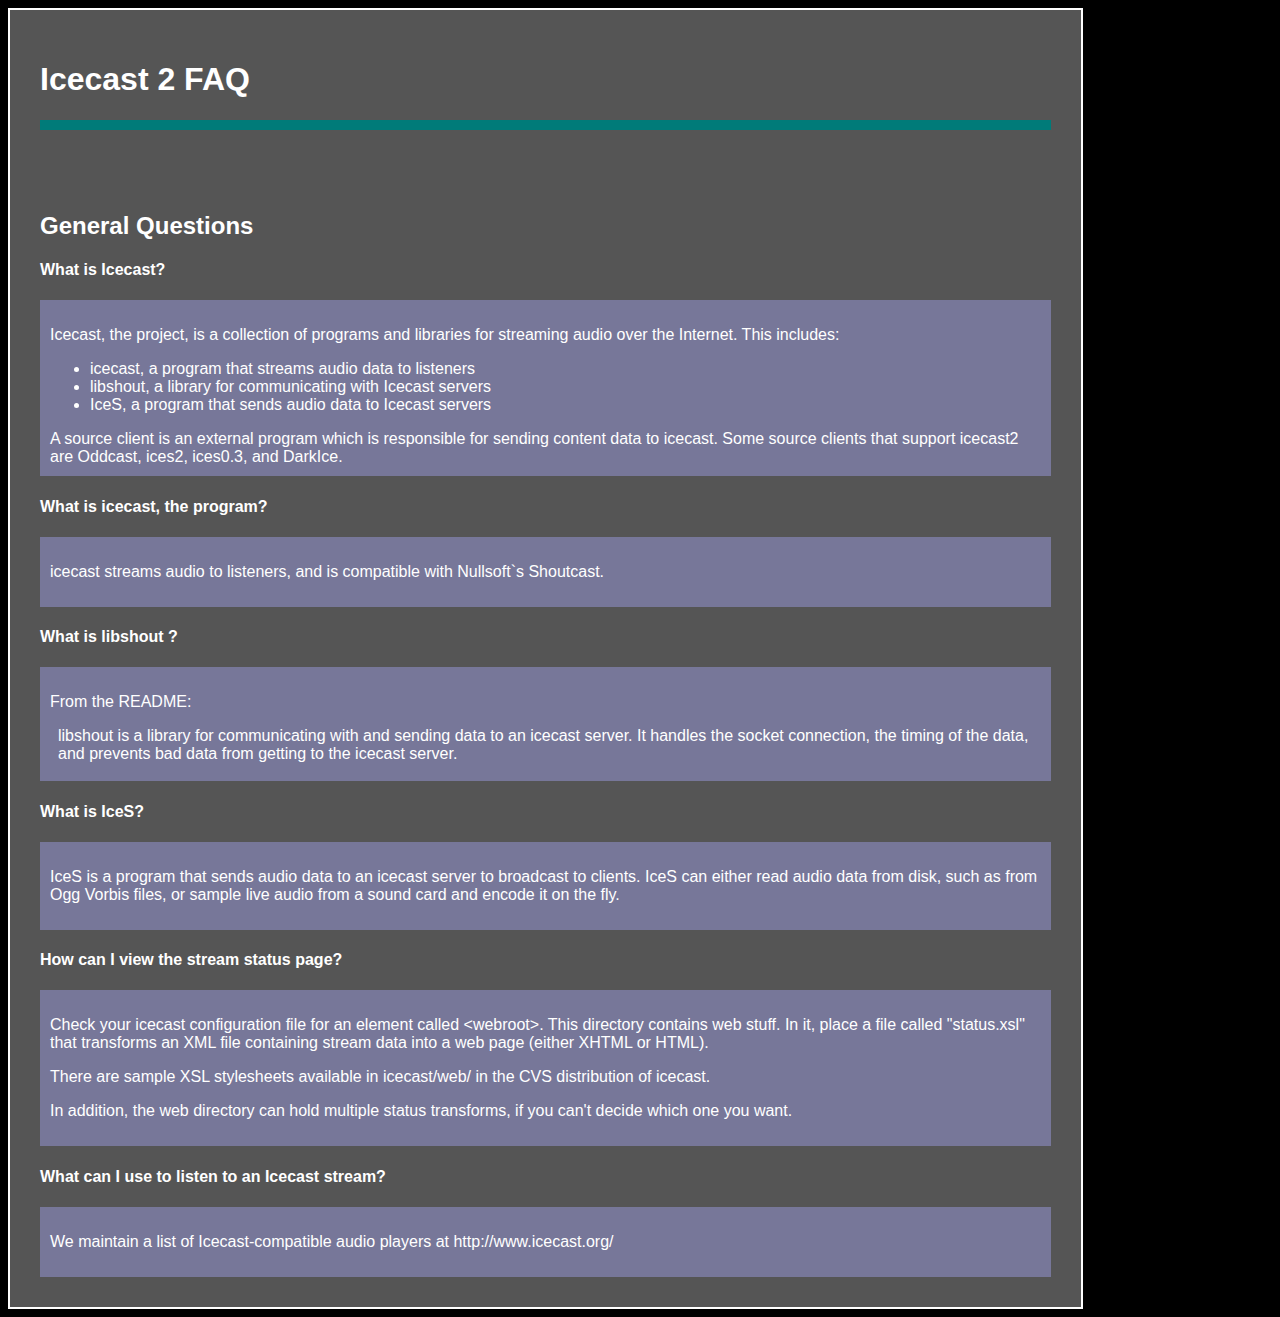
<file: doc/icecast2_faq.html>
<?xml version="1.0"?>
<!DOCTYPE html PUBLIC "-//W3C//DTD XHTML 1.0 Strict//EN" "http://www.w3.org/TR/xhtml1/DTD/xhtml1-strict.dtd">
<html xmlns="http://www.w3.org/1999/xhtml" lang="en" xml:lang="en">
<head>
<title>Icecast v2.x Documentation</title>
<link rel="stylesheet" type="text/css" href="style.css" />
</head>
<body>
<div class="boxtest">
<h1>Icecast 2 FAQ</h1>
<hr id='titlebar' />
<br />
<br />
<br />
<h2>General Questions</h2>
<h4>What is Icecast?</h4>
<div class="indentedbox">
<p>
Icecast, the project, is a collection of programs and libraries for
streaming audio over the Internet. This includes:
</p>
<ul>
<li>icecast, a program that streams audio data to listeners</li>
<li>libshout, a library for communicating with Icecast servers</li>
<li>IceS, a program that sends audio data to Icecast servers</li>
</ul>
A source client is an external program which is responsible for sending content data to icecast.  Some source clients that support icecast2 are Oddcast, ices2, ices0.3, and DarkIce.
</div>

<h4>What is icecast, the program?</h4>
<div class="indentedbox">
<p>
icecast streams audio to listeners, and is compatible with Nullsoft`s Shoutcast.
</p>
</div>
<h4>What is libshout ?</h4>
<div class="indentedbox">
<p>
	From the README:
</p>
<blockquote>
	<p>
	libshout is a library for communicating with and sending data to an icecast server.
	It handles the socket connection, the timing of the data, and prevents bad data from getting to the icecast server.
	</p>
</blockquote>
</div>

<h4>What is IceS?</h4>
<div class="indentedbox">
<p>
	IceS is a program that sends audio data to an icecast server to broadcast to clients.
	IceS can either read audio data from disk,
	such as from Ogg Vorbis files, or sample live audio from a sound card and encode it on the fly.
</p>
</div>

<h4>How can I view the stream status page?</h4>
<div class="indentedbox">
		<p>
			Check your icecast configuration file for an element
			called &lt;webroot&gt;. This directory contains web stuff.
			In it, place a file called "status.xsl" that
			transforms an <acronym>XML</acronym> file containing stream
			data into a web page
			(either <acronym>XHTML</acronym> or <acronym>HTML</acronym>).
		</p>
		<p>
			There are sample <acronym>XSL</acronym> stylesheets available
			in icecast/web/ in the CVS distribution
			of icecast.
		</p>

		<p>
			In addition, the web directory can
			hold multiple status transforms, if you can't decide which
			one you want.
		</p>
</div>

<h4>What can I use to listen to an Icecast stream?</h4>
<div class="indentedbox">
		<p>
			We maintain a list of Icecast-compatible audio players at
			http://www.icecast.org/
		</p>
</div>
</div>
</body>
</html>
</file>
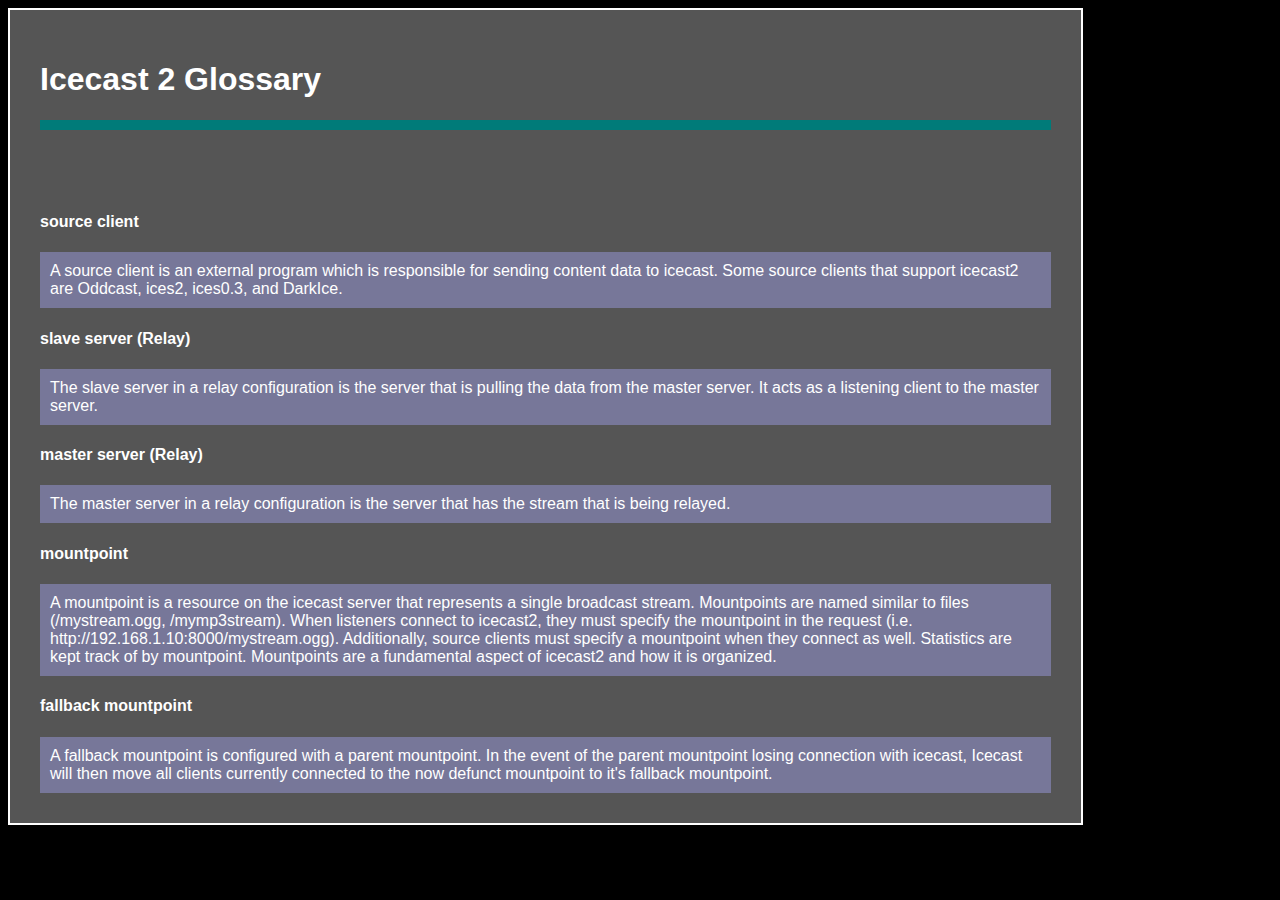
<file: doc/icecast2_glossary.html>
<?xml version="1.0"?>
<!DOCTYPE html PUBLIC "-//W3C//DTD XHTML 1.0 Strict//EN" "http://www.w3.org/TR/xhtml1/DTD/xhtml1-strict.dtd">
<html xmlns="http://www.w3.org/1999/xhtml" lang="en" xml:lang="en">
<head>
<title>Icecast v2.x Documentation</title>
<link rel="stylesheet" type="text/css" href="style.css" />
</head>
<body>
<div class="boxtest">
<h1>Icecast 2 Glossary</h1>
<hr id='titlebar' />
<br />
<br />
<br />
<a name="source_client"></a>
<h4>source client</h4>
<div class="indentedbox">
A source client is an external program which is responsible for sending content data to icecast.  Some source clients that support icecast2 are Oddcast, ices2, ices0.3, and DarkIce.
</div>
<a name="slave_server"></a>
<h4>slave server (Relay)</h4>
<div class="indentedbox">
The slave server in a relay configuration is the server that is pulling the data from the master server. It acts as a listening client to the master server.
</div>
<a name="master_server"></a>
<h4>master server (Relay)</h4>
<div class="indentedbox">
The master server in a relay configuration is the server that has the stream that is being relayed.
</div>
<a name="mountpoint"></a>
<h4>mountpoint</h4>
<div class="indentedbox">
A mountpoint is a resource on the icecast server that represents a single broadcast stream.  Mountpoints are named similar to files (/mystream.ogg, /mymp3stream).  When listeners connect to icecast2, they must specify the mountpoint in the request (i.e. http://192.168.1.10:8000/mystream.ogg).  Additionally, source clients must specify a mountpoint when they connect as well.  Statistics are kept track of by mountpoint.  Mountpoints are a fundamental aspect of icecast2 and how it is organized.
</div>
<a name="fallback"></a>
<h4>fallback mountpoint</h4>
<div class="indentedbox">
A fallback mountpoint is configured with a parent mountpoint.  In the event of the parent mountpoint losing connection with icecast, Icecast will then move all clients currently connected to the now defunct mountpoint to it's fallback mountpoint.
</div>

</div>
</body>
</html>
</file>
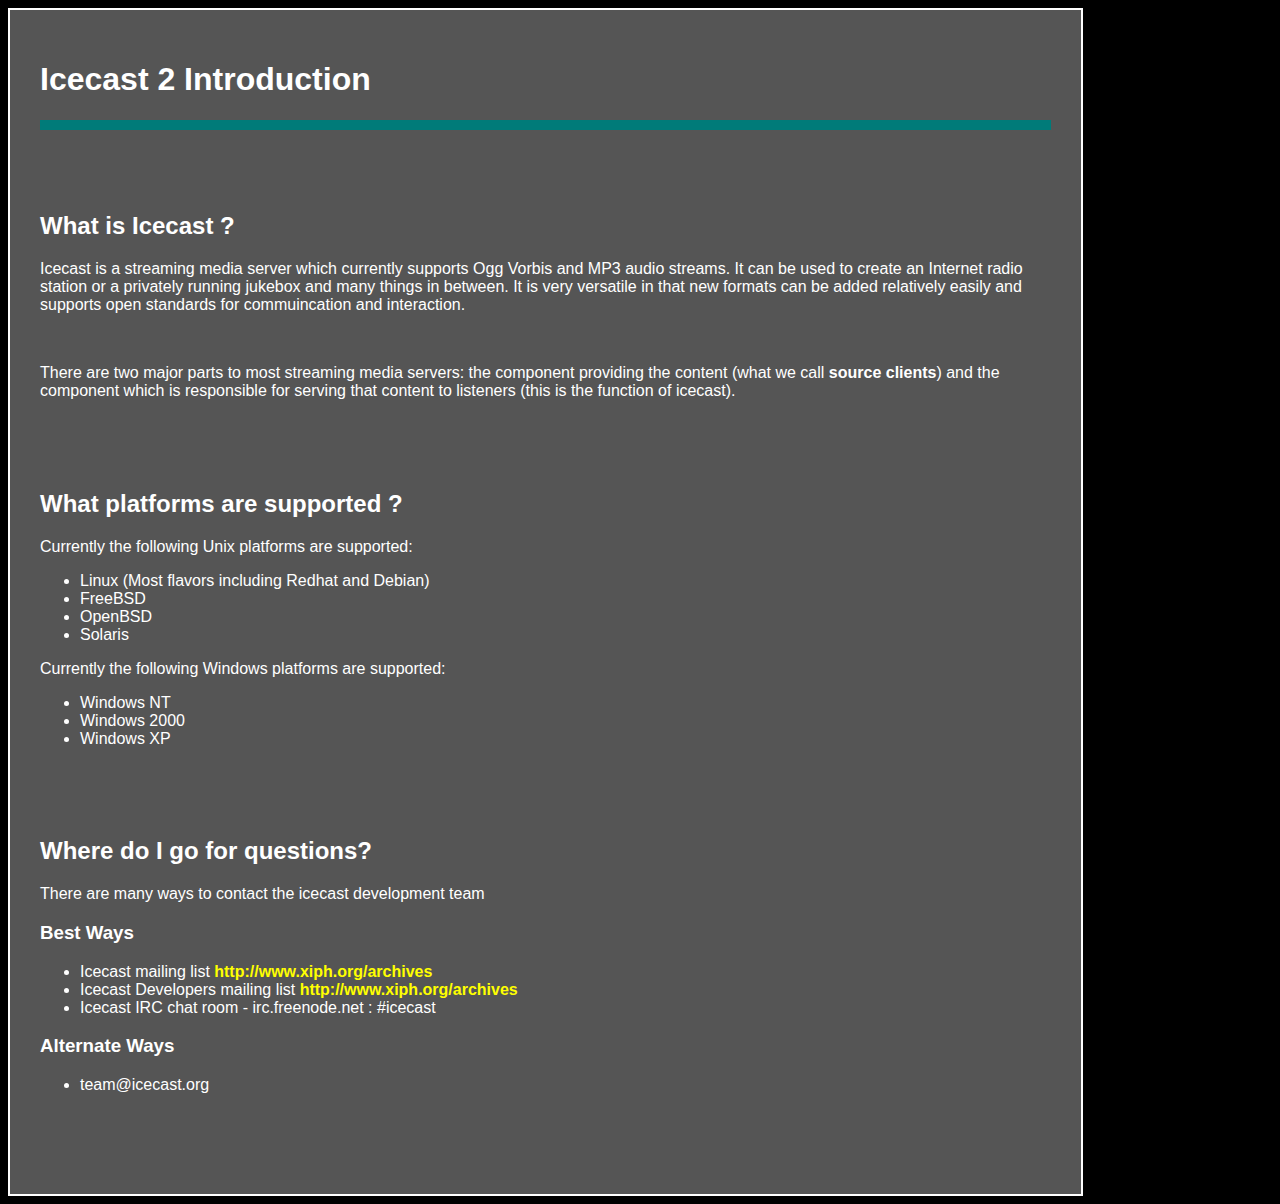
<file: doc/icecast2_introduction.html>
<?xml version="1.0"?>
<!DOCTYPE html PUBLIC "-//W3C//DTD XHTML 1.0 Strict//EN" "http://www.w3.org/TR/xhtml1/DTD/xhtml1-strict.dtd">
<html xmlns="http://www.w3.org/1999/xhtml" lang="en" xml:lang="en">
<head>
<title>Icecast v2.x Documentation</title>
<link rel="stylesheet" type="text/css" href="style.css" />
</head>
<body>
<div class="boxtest">
<h1>Icecast 2 Introduction</h1>
<hr id='titlebar' />
<br />
<br />
<br />
<h2>What is Icecast ?</h2>
<p>Icecast is a streaming media server which currently supports Ogg Vorbis and MP3 audio streams.  It can be used to create an Internet radio station or a privately running jukebox and many things in between.  It is very versatile in that new formats can be added relatively easily and supports open standards for commuincation and interaction.</p>
<br />
<p>There are two major parts to most streaming media servers: the component providing the content (what we call <b>source clients</b>) and the component which is responsible for serving that content to listeners (this is the function of icecast).
</p>
<br />
<br />
<br />
<h2>What platforms are supported ?</h2>
<p>Currently the following Unix platforms are supported:</p>
<ul>
<li>Linux (Most flavors including Redhat and Debian)</li>
<li>FreeBSD</li>
<li>OpenBSD</li>
<li>Solaris</li>
</ul>
<p>Currently the following Windows platforms are supported:</p>
<ul>
<li>Windows NT</li>
<li>Windows 2000</li>
<li>Windows XP</li>
</ul>
<br />
<br />
<br />
<h2>Where do I go for questions?</h2>
<p>There are many ways to contact the icecast development team</p>
<h3>Best Ways</h3>
<ul>
<li>Icecast mailing list <a href="http://www.xiph.org/archives">http://www.xiph.org/archives</a></li>
<li>Icecast Developers mailing list <a href="http://www.xiph.org/archives">http://www.xiph.org/archives</a></li>
<li>Icecast IRC chat room - irc.freenode.net : #icecast</li>
</ul>
<h3>Alternate Ways</h3>
<ul>
<li>team@icecast.org</li>
</ul>
<br />
<br />
<br />
</div>
</body>
</html>
</file>
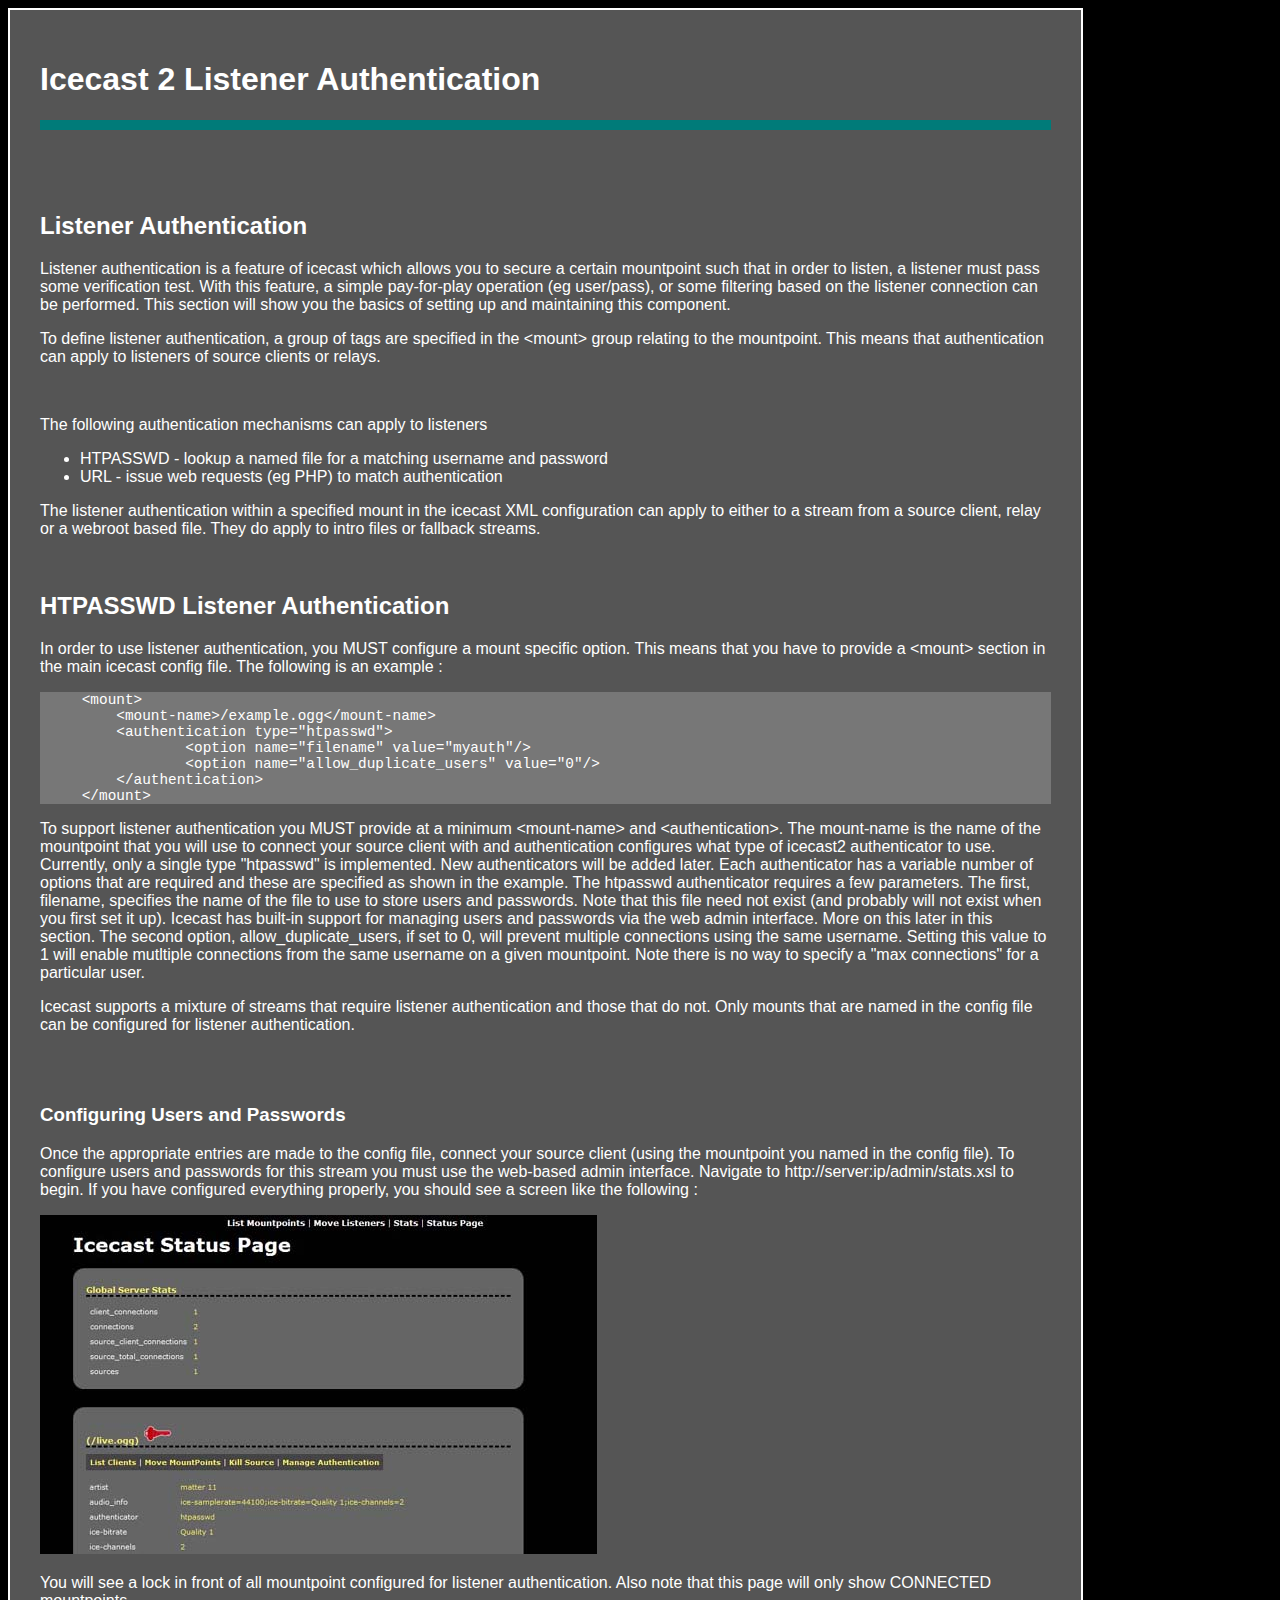
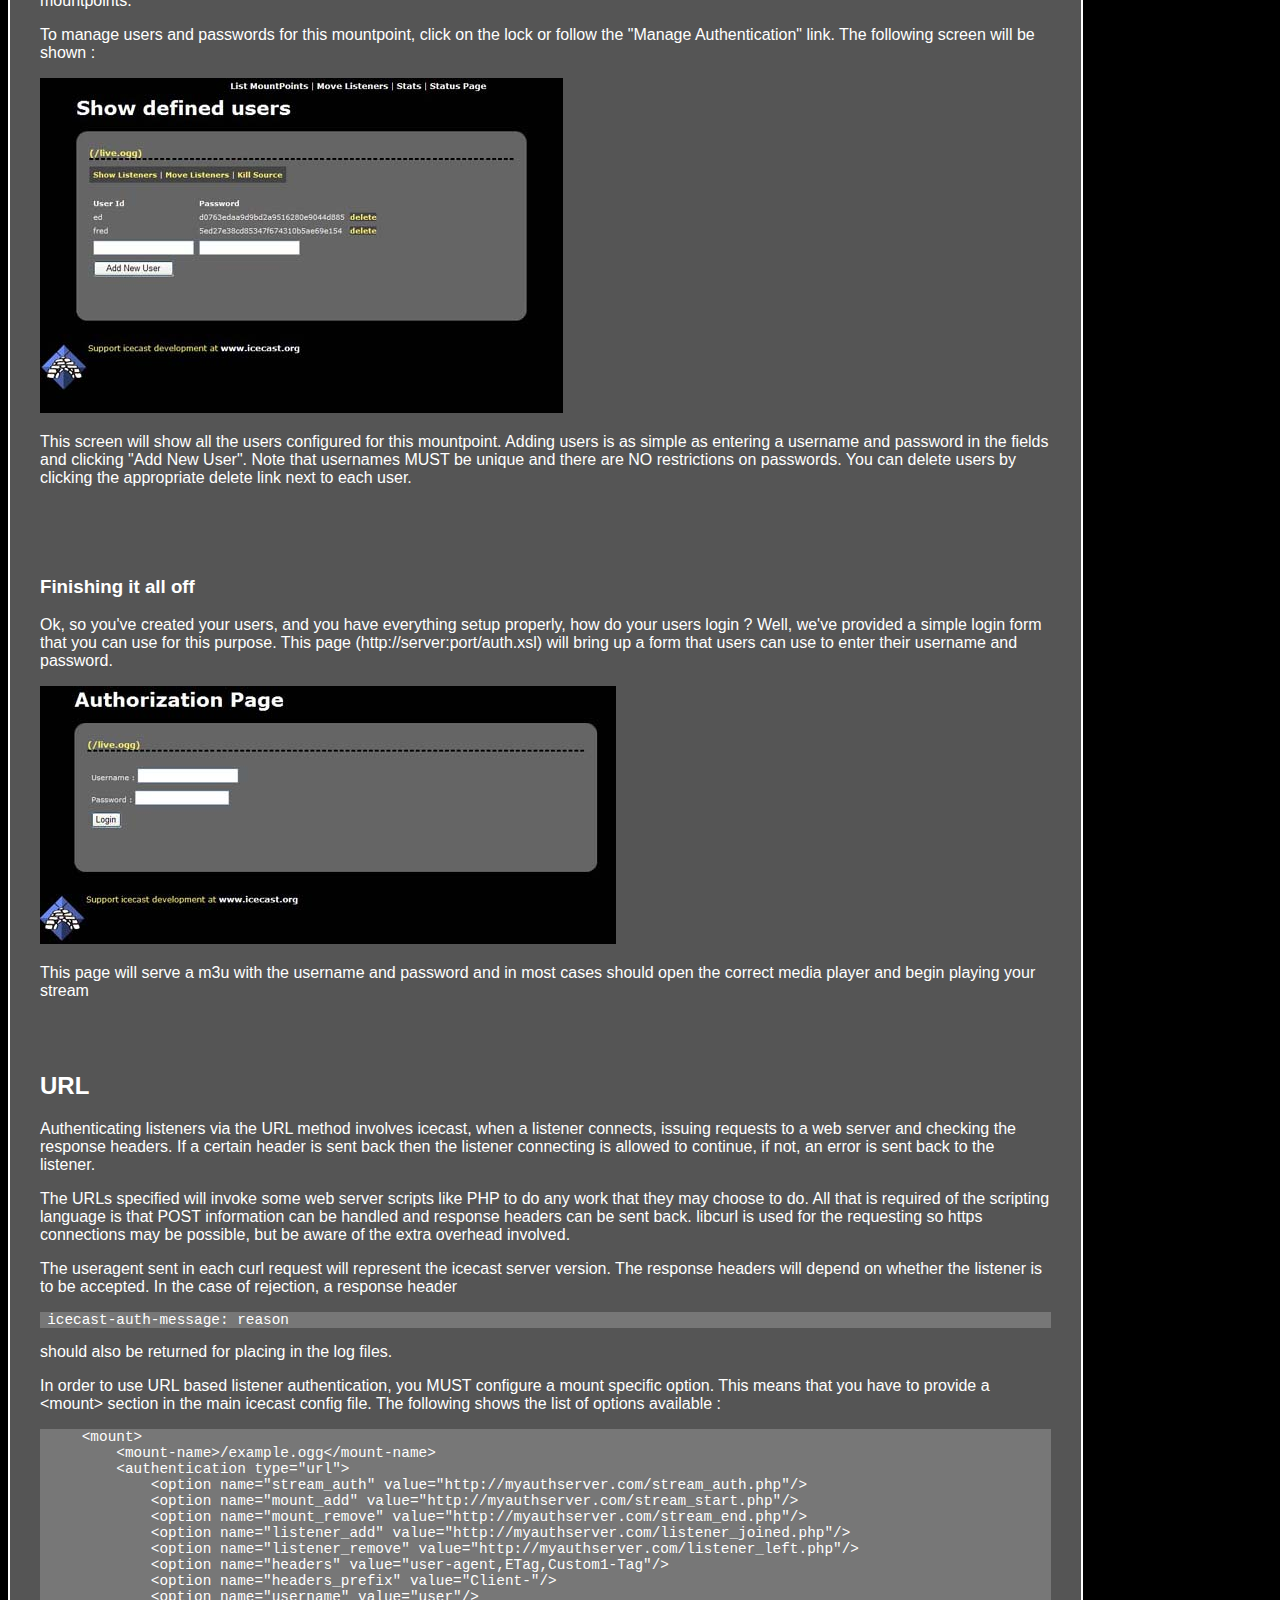
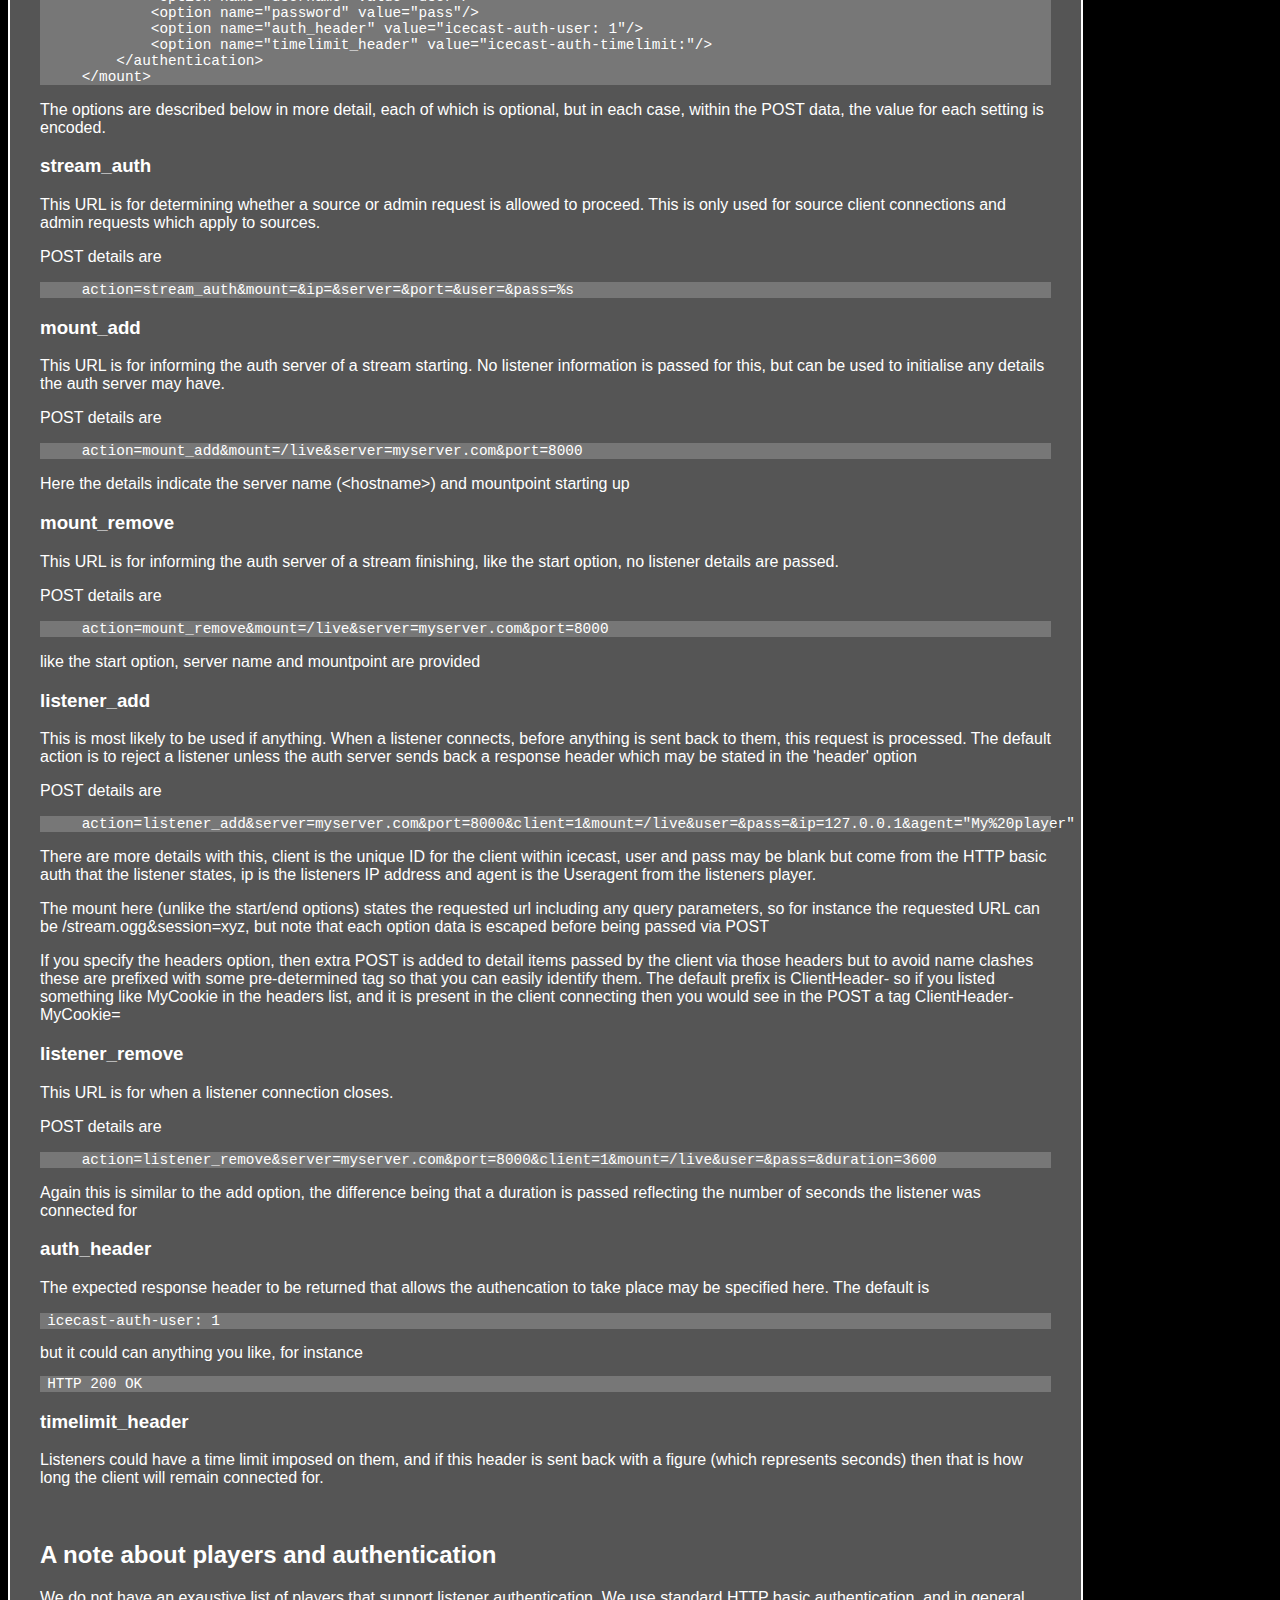
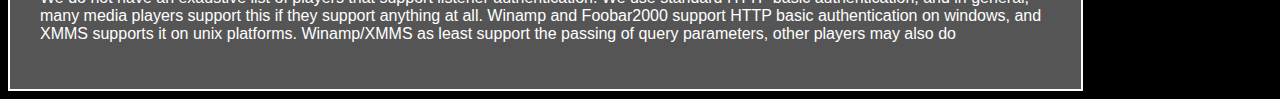
<file: doc/icecast2_listenerauth.html>
<?xml version="1.0"?>
<!DOCTYPE html PUBLIC "-//W3C//DTD XHTML 1.0 Strict//EN" "http://www.w3.org/TR/xhtml1/DTD/xhtml1-strict.dtd">
<html xmlns="http://www.w3.org/1999/xhtml" lang="en" xml:lang="en">
<head>
<title>Icecast v2.x Documentation</title>
<link rel="stylesheet" type="text/css" href="style.css" />
</head>
<body>
<div class="boxtest">
<h1>Icecast 2 Listener Authentication</h1>
<hr id='titlebar' />
<br />
<br />
<br />
<h2>Listener Authentication</h2>
<p>Listener authentication is a feature of icecast which allows you to secure a certain
mountpoint such that in order to listen, a listener must pass some verification test.  With
this feature, a simple pay-for-play operation (eg user/pass), or some filtering based on the
listener connection can be performed.  This section will show you the basics of setting up
and maintaining this component.</p>
<p>To define listener authentication, a group of tags are specified in the &lt;mount&gt;
group relating to the mountpoint. This means that authentication can apply to listeners of
source clients or relays.</p>
<br />
<p>The following authentication mechanisms can apply to listeners</p>
<ul>
    <li>HTPASSWD - lookup a named file for a matching username and password</li>
    <li>URL - issue web requests (eg PHP) to match authentication</li>
</ul>
<p>The listener authentication within a specified mount in the icecast XML configuration
can apply to either to a stream from a source client, relay or a webroot based file. They
do apply to intro files or fallback streams.
</p>
<br />
<h2>HTPASSWD Listener Authentication</h2>
<p>In order to use listener authentication, you MUST configure a mount specific option.  This means that you have to provide a &lt;mount&gt; section in the main icecast config file.  The following is an example :</p>
<pre>
    &lt;mount&gt;
        &lt;mount-name&gt;/example.ogg&lt;/mount-name&gt;
        &lt;authentication type="htpasswd"&gt;
                &lt;option name="filename" value="myauth"/&gt;
                &lt;option name="allow_duplicate_users" value="0"/&gt;
        &lt;/authentication&gt;
    &lt;/mount&gt;
</pre>
<p>To support listener authentication you MUST provide at a minimum &lt;mount-name&gt; and &lt;authentication&gt;.  The mount-name is the name of the mountpoint that you will use to connect your source client with and authentication configures what type of icecast2 authenticator to use.  Currently, only a single type "htpasswd" is implemented.  New authenticators will be added later.  Each authenticator has a variable number of options that are required and these are specified as shown in the example.  The htpasswd authenticator requires a few parameters.  The first, filename, specifies the name of the file to use to store users and passwords.  Note that this file need not exist (and probably will not exist when you first set it up).  Icecast has built-in support for managing users and passwords via the web admin interface.  More on this later in this section.  The second option, allow_duplicate_users, if set to 0, will prevent multiple connections using the same username.  Setting this value to 1 will enable mutltiple connections from the same username on a given mountpoint.  Note there is no way to specify a "max connections" for a particular user.
</p>
<p>Icecast supports a mixture of streams that require listener authentication and those that do not.  Only mounts that are named in the config file can be configured for listener authentication.</p>
<br />
<br />
<h3>Configuring Users and Passwords</h3>
<p>Once the appropriate entries are made to the config file, connect your source client (using the mountpoint you named in the config file).  To configure users and passwords for this stream you must use the web-based admin interface.  Navigate to http://server:ip/admin/stats.xsl to begin.  If you have configured everything properly, you should see a screen like the following :</p>
<img src="listener_auth1.jpg" alt="Screenshot of http://server:ip/admin/stats.xsl" />
<p>You will see a lock in front of all mountpoint configured for listener authentication.  Also note that this page will only show CONNECTED mountpoints.</p>
<p>To manage users and passwords for this mountpoint, click on the lock or follow the "Manage Authentication" link.  The following screen will be shown :</p>
<img src="listener_auth2.jpg" alt="Screenshot of Manage Authentication" />
<p>This screen will show all the users configured for this mountpoint.  Adding users is as simple as entering a username and password in the fields and clicking "Add New User".  Note that usernames MUST be unique and there are NO restrictions on passwords.  You can delete users by clicking the appropriate delete link next to each user.</p>
<br />
<br />
<br />
<h3>Finishing it all off</h3>
<p>Ok, so you've created your users, and you have everything setup properly, how do your users login ?  Well, we've provided a simple login form that you can use for this purpose.  This page (http://server:port/auth.xsl) will bring up a form that users can use to enter their username and password.</p>
<img src="listener_auth3.jpg" alt="Screenshot of http://server:port/auth.xsl" />
<p>This page will serve a m3u with the username and password and in most cases should open the correct media player and begin playing your stream</p>
<br />
<br />
<h2>URL</h2>
<p>Authenticating listeners via the URL method involves icecast, when a listener connects,
issuing requests to a web server and checking the response headers. If a certain header is
sent back then the listener connecting is allowed to continue, if not, an error is sent back
to the listener.</p>
<p>The URLs specified will invoke some web server scripts like PHP to do any work that they
may choose to do. All that is required of the scripting language is that POST information can
be handled and response headers can be sent back. libcurl is used for the requesting so 
https connections may be possible, but be aware of the extra overhead involved.</p>
<p>The useragent sent in each curl request will represent the icecast server version. The
response headers will depend on whether the listener is to be accepted.  In the case of
rejection, a response header <pre>icecast-auth-message: reason </pre> should also be returned
for placing in the log files.
</p>
<p>In order to use URL based listener authentication, you MUST configure a mount specific
option.  This means that you have to provide a &lt;mount&gt; section in the main icecast
config file.  The following shows the list of options available :</p>
<pre>
    &lt;mount&gt;
        &lt;mount-name&gt;/example.ogg&lt;/mount-name&gt;
        &lt;authentication type="url"&gt;
            &lt;option name="stream_auth" value="http://myauthserver.com/stream_auth.php"/&gt;
            &lt;option name="mount_add" value="http://myauthserver.com/stream_start.php"/&gt;
            &lt;option name="mount_remove" value="http://myauthserver.com/stream_end.php"/&gt;
            &lt;option name="listener_add" value="http://myauthserver.com/listener_joined.php"/&gt;
            &lt;option name="listener_remove" value="http://myauthserver.com/listener_left.php"/&gt;
            &lt;option name="headers" value="user-agent,ETag,Custom1-Tag"/&gt;
            &lt;option name="headers_prefix" value="Client-"/&gt;
            &lt;option name="username" value="user"/&gt;
            &lt;option name="password" value="pass"/&gt;
            &lt;option name="auth_header" value="icecast-auth-user: 1"/&gt;
            &lt;option name="timelimit_header" value="icecast-auth-timelimit:"/&gt;
        &lt;/authentication&gt;
    &lt;/mount&gt;
</pre>
<p>The options are described below in more detail, each of which is optional, but in each
case, within the POST data, the value for each setting is encoded.</p>
<h3>stream_auth</h3>
<p>This URL is for determining whether a source or admin request is allowed to proceed. This
is only used for source client connections and admin requests which apply to sources.</p>
<p>POST details are </p>
<pre>
    action=stream_auth&amp;mount=&amp;ip=&amp;server=&amp;port=&amp;user=&amp;pass=%s
</pre>
<h3>mount_add</h3>
<p>This URL is for informing the auth server of a stream starting. No listener information
is passed for this, but can be used to initialise any details the auth server may have.
</p>
<p>POST details are</p>
<pre>
    action=mount_add&amp;mount=/live&amp;server=myserver.com&amp;port=8000
</pre>
<p>Here the details indicate the server name (&lt;hostname&gt;) and mountpoint starting up</p>
<h3>mount_remove</h3>
<p>This URL is for informing the auth server of a stream finishing, like the start option, no
listener details are passed.</p>
<p>POST details are</p>
<pre>
    action=mount_remove&amp;mount=/live&amp;server=myserver.com&amp;port=8000
</pre>
<p>like the start option, server name and mountpoint are provided</p>
</p>
<h3>listener_add</h3>
<p>This is most likely to be used if anything. When a listener connects, before anything is
sent back to them, this request is processed.  The default action is to reject a listener
unless the auth server sends back a response header which may be stated in the 'header' option
</p>
<p>POST details are</p>
<pre>
    action=listener_add&amp;server=myserver.com&amp;port=8000&amp;client=1&amp;mount=/live&amp;user=&amp;pass=&amp;ip=127.0.0.1&amp;agent="My%20player"
</pre>
<p>There are more details with this, client is the unique ID for the client within icecast,
user and pass may be blank but come from the HTTP basic auth that the listener states, ip
is the listeners IP address and agent is the Useragent from the listeners player.</p>
<p>The mount here (unlike the start/end options) states the requested url including any
query parameters, so for instance the requested URL can be /stream.ogg&amp;session=xyz, but
note that each option data is escaped before being passed via POST
</p>
<p>If you specify the headers option, then extra POST is added to detail items passed by the
client via those headers but to avoid name clashes these are prefixed with some pre-determined
tag so that you can easily identify them.  The default prefix is ClientHeader- so if you listed
something like MyCookie in the headers list, and it is present in the client connecting then
you would see in the POST a tag ClientHeader-MyCookie=
<h3>listener_remove</h3>
<p>This URL is for when a listener connection closes.</p>
<p>POST details are</p>
<pre>
    action=listener_remove&amp;server=myserver.com&amp;port=8000&amp;client=1&amp;mount=/live&amp;user=&amp;pass=&amp;duration=3600
</pre>
<p>Again this is similar to the add option, the difference being that a duration is passed
reflecting the number of seconds the listener was connected for </p>
<h3>auth_header</h3>
<p>The expected response header to be returned that allows the authencation to take
place may be specified here. The default is 
<pre>icecast-auth-user: 1</pre>
but it could can anything you like, for instance
<pre>HTTP 200 OK</pre>
<h3>timelimit_header</h3>
<p>Listeners could have a time limit imposed on them, and if this header is sent back with a
figure (which represents seconds) then that is how long the client will remain connected for.
</p>
<br />
<h2>A note about players and authentication</h2>
<p>We do not have an exaustive list of players that support listener authentication.  We use
standard HTTP basic authentication, and in general, many media players support this if they
support anything at all.  Winamp and Foobar2000 support HTTP basic authentication on windows,
and XMMS supports it on unix platforms.  Winamp/XMMS as least support the passing of query 
parameters, other players may also do</p>
</div>
</body>
</html>
</file>
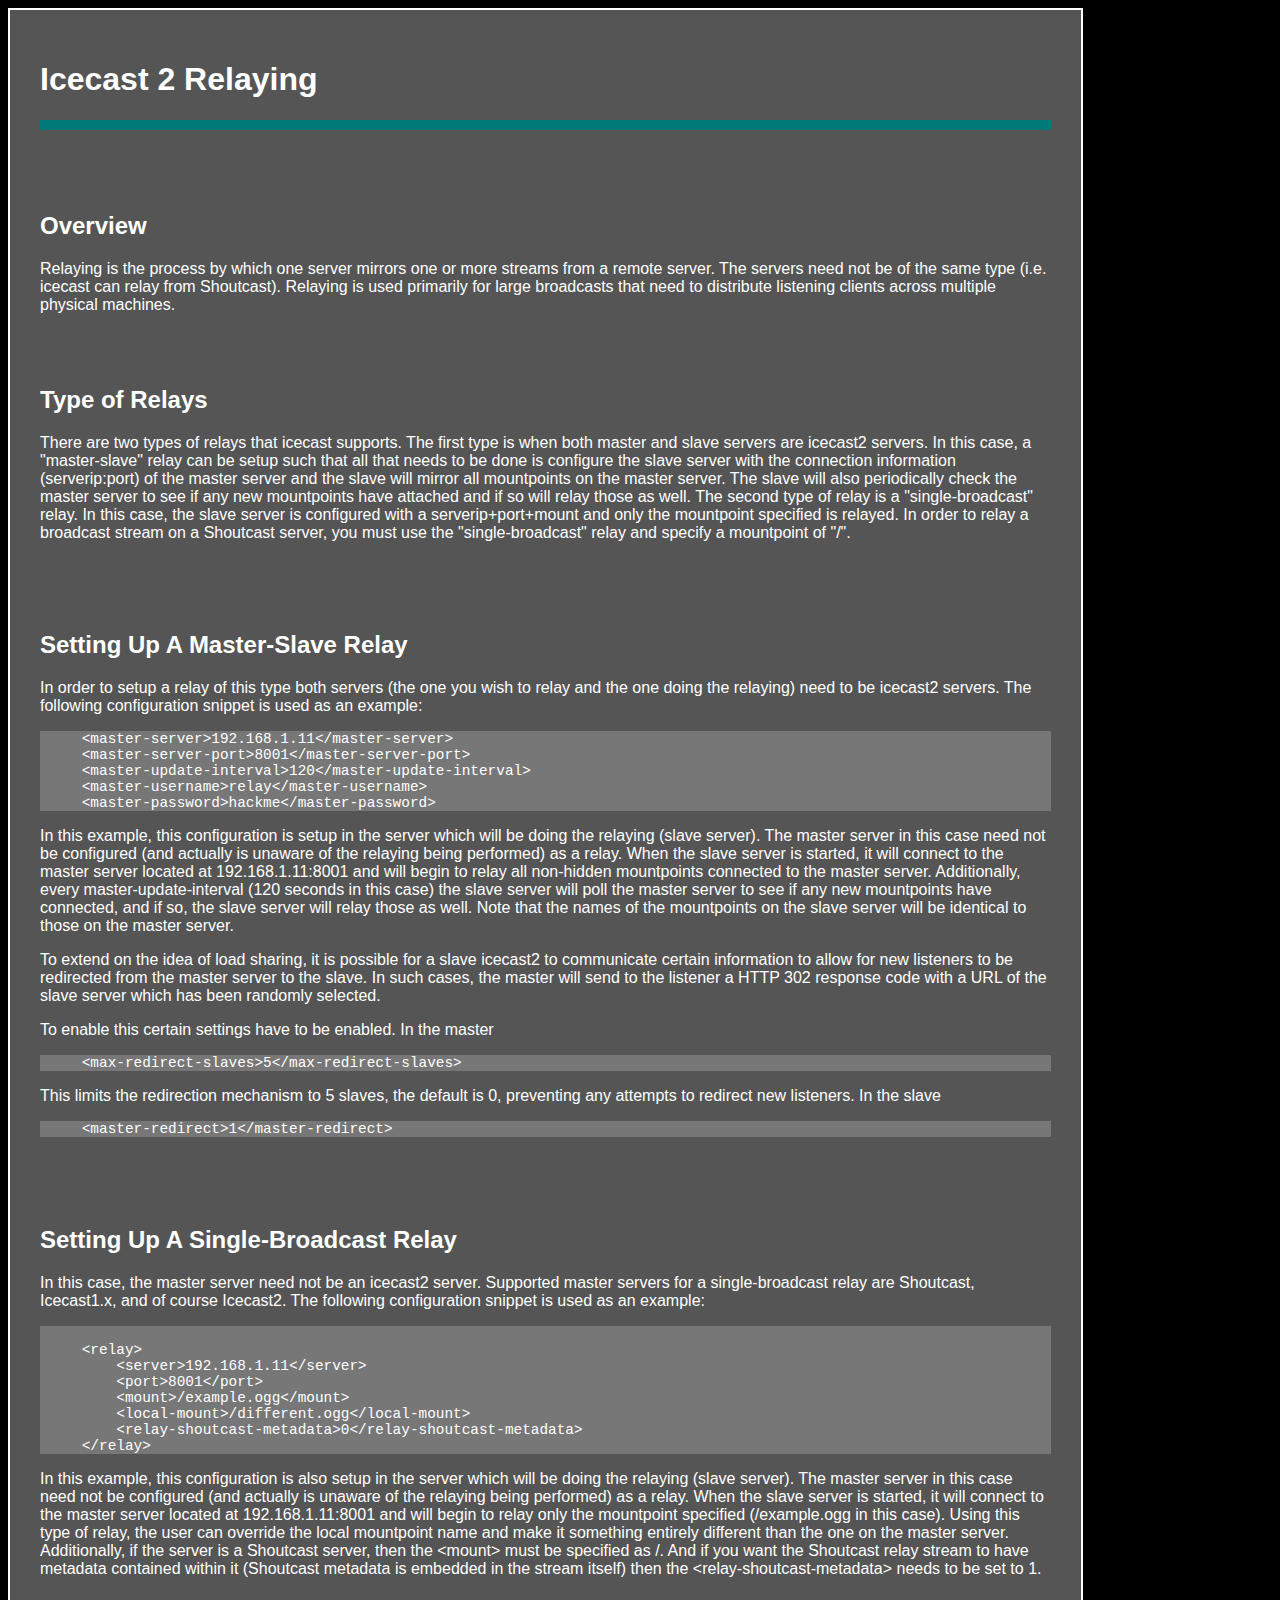
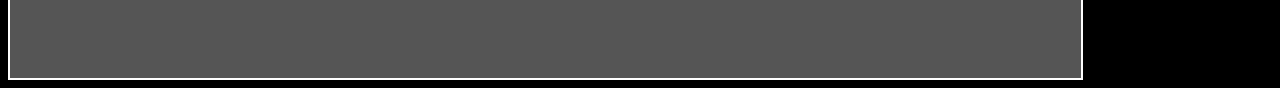
<file: doc/icecast2_relay.html>
<?xml version="1.0"?>
<!DOCTYPE html PUBLIC "-//W3C//DTD XHTML 1.0 Strict//EN" "http://www.w3.org/TR/xhtml1/DTD/xhtml1-strict.dtd">
<html xmlns="http://www.w3.org/1999/xhtml" lang="en" xml:lang="en">
<head>
<title>Icecast v2.x Documentation</title>
<link rel="stylesheet" type="text/css" href="style.css" />
</head>
<body>
<div class="boxtest">
<h1>Icecast 2 Relaying</h1>
<hr id='titlebar' />
<br />
<br />
<br />
<h2>Overview</h2>
<p>Relaying is the process by which one server mirrors one or more streams from a remote server.  The servers need not be of the same type (i.e. icecast can relay from Shoutcast).  Relaying is used primarily for large broadcasts that need to distribute listening clients across multiple physical machines.</p>
<br />
<br />
<h2>Type of Relays</h2>
<p>There are two types of relays that icecast supports.  The first type is when both master and slave servers are icecast2 servers.  In this case, a "master-slave" relay can be setup such that all that needs to be done is configure the slave server with the connection information (serverip:port) of the master server and the slave will mirror all mountpoints on the master server.  The slave will also periodically check the master server to see if any new mountpoints have attached and if so will relay those as well.  The second type of relay is a "single-broadcast" relay.  In this case, the slave server is configured with a serverip+port+mount and only the mountpoint specified is relayed.  In order to relay a broadcast stream on a Shoutcast server, you must use the "single-broadcast" relay and specify a mountpoint of "/".</p>
<br />
<br />
<br />
<h2>Setting Up A Master-Slave Relay</h2>
<p>In order to setup a relay of this type both servers (the one you wish to relay and the one
doing the relaying) need to be icecast2 servers. The following configuration snippet is used
as an example:</p>
<pre>
    &lt;master-server&gt;192.168.1.11&lt;/master-server&gt;
    &lt;master-server-port&gt;8001&lt;/master-server-port&gt;
    &lt;master-update-interval&gt;120&lt;/master-update-interval&gt;
    &lt;master-username&gt;relay&lt;/master-username&gt;
    &lt;master-password&gt;hackme&lt;/master-password&gt;
</pre>
<p>In this example, this configuration is setup in the server which will be doing the relaying
(slave server).  The master server in this case need not be configured (and actually is unaware
of the relaying being performed) as a relay.  When the slave server is started, it will connect
to the master server located at 192.168.1.11:8001 and will begin to relay all non-hidden
mountpoints connected to the master server.  Additionally, every master-update-interval (120
seconds in this case) the slave server will poll the master server to see if any new mountpoints
have connected, and if so, the slave server will relay those as well.  Note that the names of
the mountpoints on the slave server will be identical to those on the master server.</p>
<p>To extend on the idea of load sharing, it is possible for a slave icecast2 to communicate
certain information to allow for new listeners to be redirected from the master server to the
slave. In such cases, the master will send to the listener a HTTP 302 response code with a URL
of the slave server which has been randomly selected.</p>
</p>To enable this certain settings have to be enabled. In the master</p>
<pre>
    &lt;max-redirect-slaves&gt;5&lt;/max-redirect-slaves&gt;
</pre>
<p>This limits the redirection mechanism to 5 slaves, the default is 0, preventing any attempts
to redirect new listeners. In the slave </p>
<pre>
    &lt;master-redirect&gt;1&lt;/master-redirect&gt;
</pre>
<br />
<br />
<br />
<h2>Setting Up A Single-Broadcast Relay</h2>
<p>In this case, the master server need not be an icecast2 server.  Supported master servers for a single-broadcast relay are Shoutcast, Icecast1.x, and of course Icecast2. The following configuration snippet is used as an example:</p>
<pre>   
    &lt;relay&gt;
        &lt;server&gt;192.168.1.11&lt;/server&gt;
        &lt;port&gt;8001&lt;/port&gt;
        &lt;mount&gt;/example.ogg&lt;/mount&gt;
        &lt;local-mount&gt;/different.ogg&lt;/local-mount&gt;
        &lt;relay-shoutcast-metadata&gt;0&lt;/relay-shoutcast-metadata&gt;
    &lt;/relay&gt;
</pre>
<p>In this example, this configuration is also setup in the server which will be doing the relaying (slave server).  The master server in this case need not be configured (and actually is unaware of the relaying being performed) as a relay.  When the slave server is started, it will connect to the master server located at 192.168.1.11:8001 and will begin to relay only the mountpoint specified (/example.ogg in this case).  Using this type of relay, the user can override the local mountpoint name and make it something entirely different than the one on the master server.  Additionally, if the server is a Shoutcast server, then the &lt;mount&gt; must be specified as /.  And if you want the Shoutcast relay stream to have metadata contained within it (Shoutcast metadata is embedded in the stream itself) then the &lt;relay-shoutcast-metadata&gt; needs to be set to 1.</p>
<br />
<br />
<br />
</div>
</body>
</html>
</file>
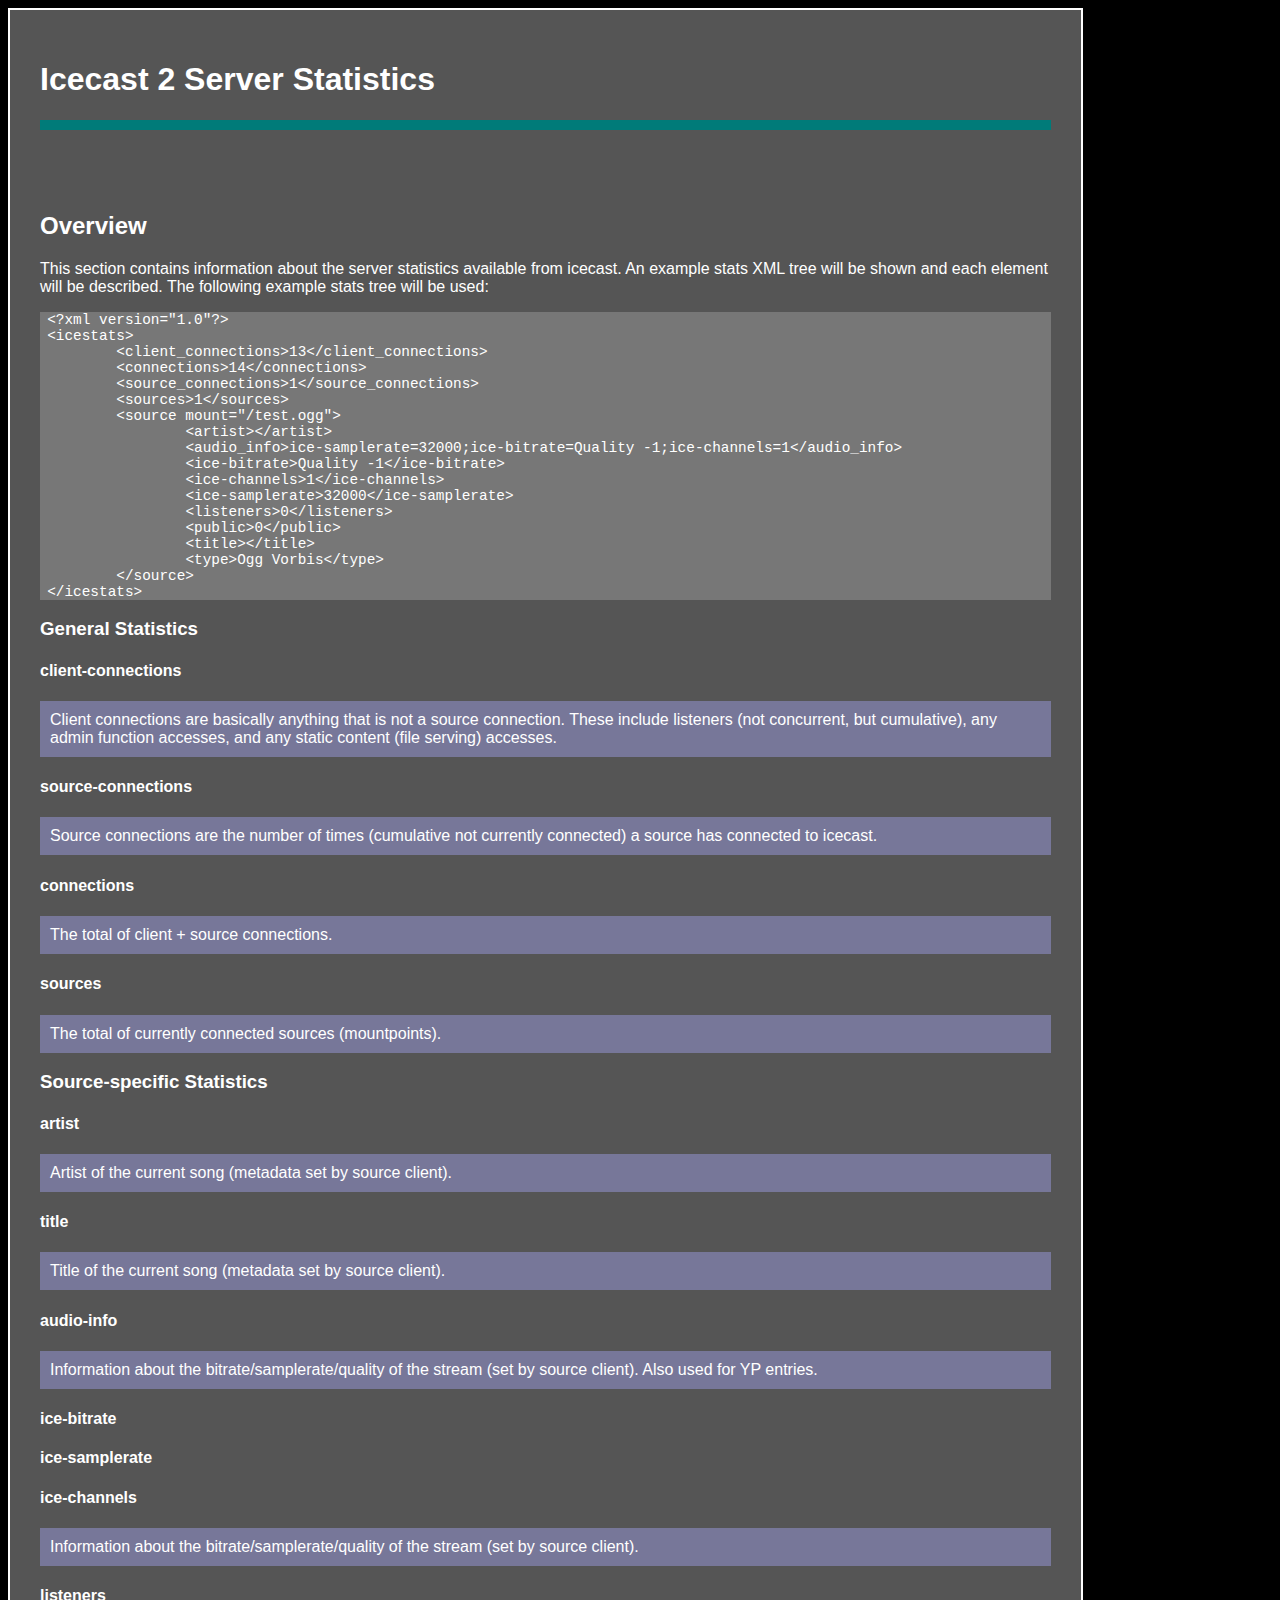
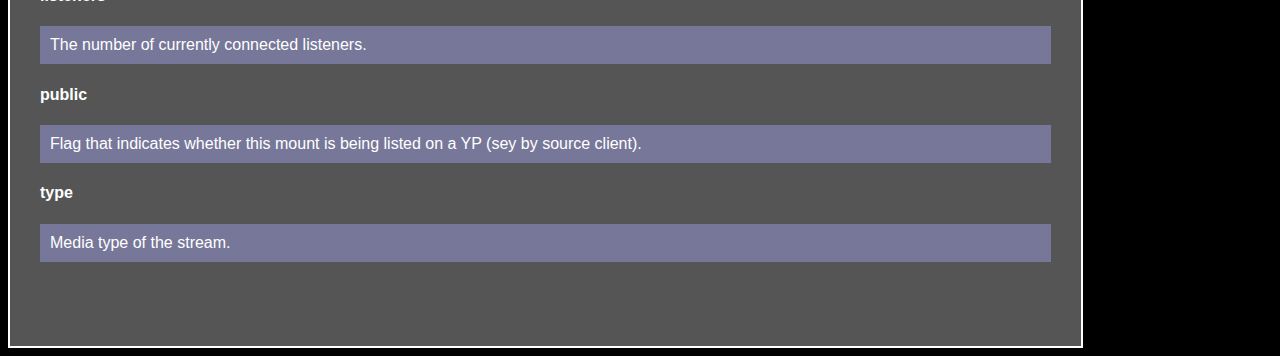
<file: doc/icecast2_stats.html>
<?xml version="1.0"?>
<!DOCTYPE html PUBLIC "-//W3C//DTD XHTML 1.0 Strict//EN" "http://www.w3.org/TR/xhtml1/DTD/xhtml1-strict.dtd">
<html xmlns="http://www.w3.org/1999/xhtml" lang="en" xml:lang="en">
<head>
<title>Icecast v2.x Documentation</title>
<link rel="stylesheet" type="text/css" href="style.css" />
</head>
<body>
<div class="boxtest">
<h1>Icecast 2 Server Statistics</h1>
<hr id='titlebar' />
<br />
<br />
<br />
<h2>Overview</h2>
<p>This section contains information about the server statistics available from icecast.  An example stats XML tree will be shown and each element will be described.  The following example stats tree will be used:</p>
<pre>
&lt;?xml version="1.0"?&gt;
&lt;icestats&gt;
	&lt;client_connections&gt;13&lt;/client_connections&gt;
	&lt;connections&gt;14&lt;/connections&gt;
	&lt;source_connections&gt;1&lt;/source_connections&gt;
	&lt;sources&gt;1&lt;/sources&gt;
	&lt;source mount="/test.ogg"&gt;
		&lt;artist&gt;&lt;/artist&gt;
		&lt;audio_info&gt;ice-samplerate=32000;ice-bitrate=Quality -1;ice-channels=1&lt;/audio_info&gt;
		&lt;ice-bitrate&gt;Quality -1&lt;/ice-bitrate&gt;
		&lt;ice-channels&gt;1&lt;/ice-channels&gt;
		&lt;ice-samplerate&gt;32000&lt;/ice-samplerate&gt;
		&lt;listeners&gt;0&lt;/listeners&gt;
		&lt;public&gt;0&lt;/public&gt;
		&lt;title&gt;&lt;/title&gt;
		&lt;type&gt;Ogg Vorbis&lt;/type&gt;
	&lt;/source&gt;
&lt;/icestats&gt;
</pre>
<h3>General Statistics</h3>
<h4>client-connections</h4>
<div class="indentedbox">
Client connections are basically anything that is not a source connection.  These include listeners (not concurrent, but cumulative), any admin function accesses, and any static content (file serving) accesses.
</div>
<h4>source-connections</h4>
<div class="indentedbox">
Source connections are the number of times (cumulative not currently connected) a source has connected to icecast.
</div>
<h4>connections</h4>
<div class="indentedbox">
The total of client + source connections.
</div>
<h4>sources</h4>
<div class="indentedbox">
The total of currently connected sources (mountpoints).
</div>
<h3>Source-specific Statistics</h3>
<h4>artist</h4>
<div class="indentedbox">
Artist of the current song (metadata set by source client).
</div>
<h4>title</h4>
<div class="indentedbox">
Title of the current song (metadata set by source client).
</div>
<h4>audio-info</h4>
<div class="indentedbox">
Information about the bitrate/samplerate/quality of the stream (set by source client). Also used for YP entries.
</div>
<h4>ice-bitrate</h4>
<h4>ice-samplerate</h4>
<h4>ice-channels</h4>
<div class="indentedbox">
Information about the bitrate/samplerate/quality of the stream (set by source client).
</div>
<h4>listeners</h4>
<div class="indentedbox">
The number of currently connected listeners.
</div>
<h4>public</h4>
<div class="indentedbox">
Flag that indicates whether this mount is being listed on a YP (sey by source client).
</div>
<h4>type</h4>
<div class="indentedbox">
Media type of the stream.
</div>
<br />
<br />
<br />
</div>
</body>
</html>
</file>
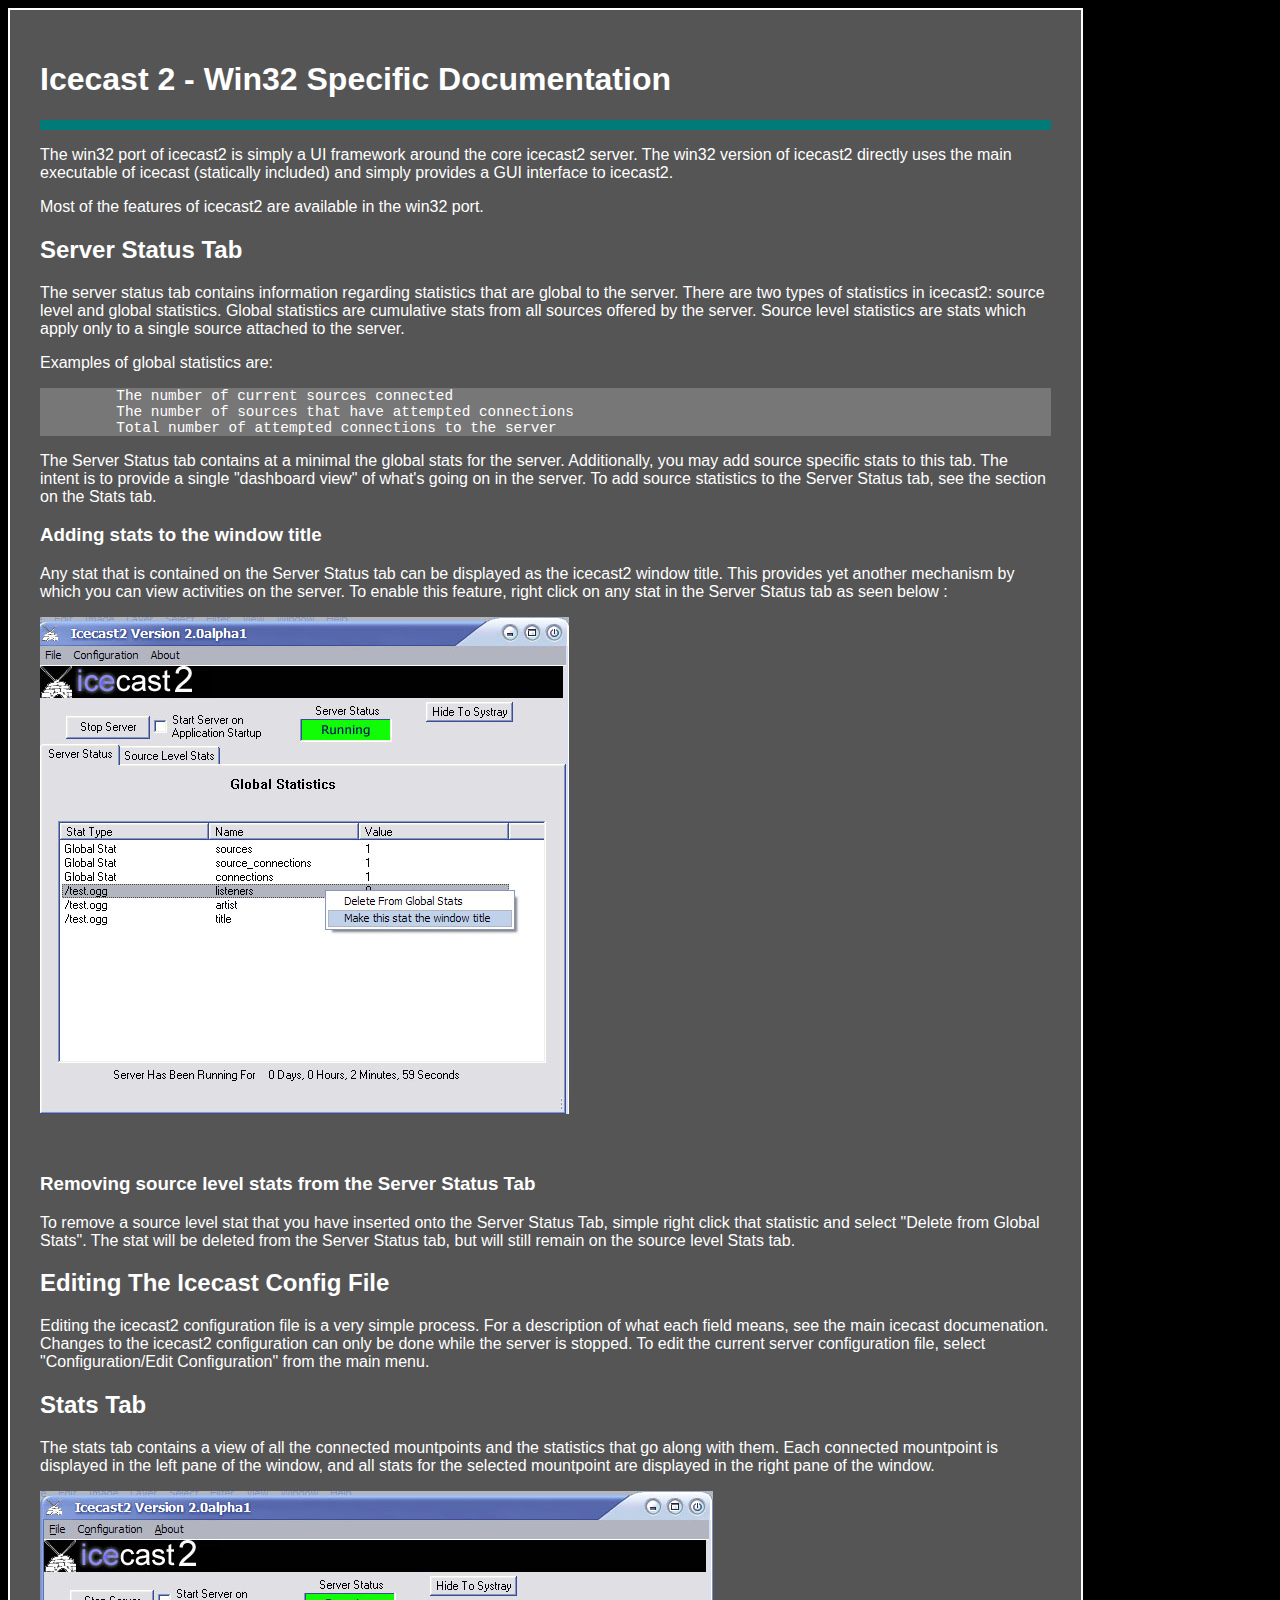
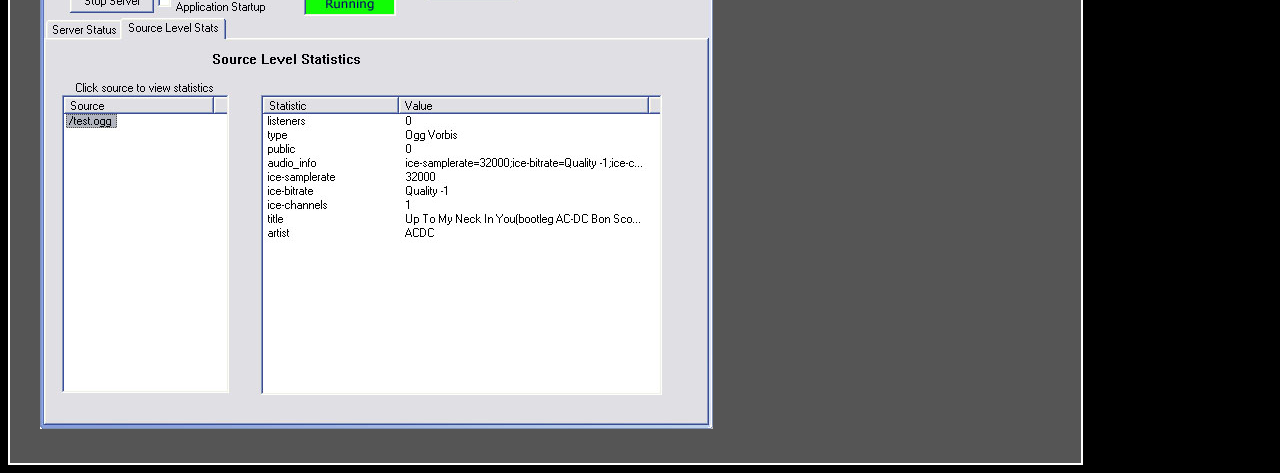
<file: doc/icecast2_win32.html>
<?xml version="1.0"?>
<!DOCTYPE html PUBLIC "-//W3C//DTD XHTML 1.0 Strict//EN" "http://www.w3.org/TR/xhtml1/DTD/xhtml1-strict.dtd">
<html xmlns="http://www.w3.org/1999/xhtml" lang="en" xml:lang="en">
<head>
<title>Icecast v2.x Documentation</title>
<link rel="stylesheet" type="text/css" href="style.css" />
</head>
<body>
<div class="boxtest">
<h1>Icecast 2 - Win32 Specific Documentation</h1>
<hr id='titlebar' />
<p>
The win32 port of icecast2 is simply a UI framework around the core icecast2 server.  The win32 version of icecast2 directly uses the main executable of icecast (statically included) and simply provides a GUI interface to icecast2. 
</p>
<p>
Most of the features of icecast2 are available in the win32 port.
</p>
<h2>Server Status Tab</h2>
<p>
The server status tab contains information regarding statistics that are global to the server.  There are two types of statistics in icecast2: source level and global statistics.  Global statistics are cumulative stats from all sources offered by the server.  Source level statistics are stats which apply only to a single source attached to the server.
</p>
<p>
Examples of global statistics are:
</p>
<pre>
	The number of current sources connected
	The number of sources that have attempted connections
	Total number of attempted connections to the server
</pre>

<p>
The Server Status tab contains at a minimal the global stats for the server.  Additionally, you may add source specific stats to this tab.  The intent is to provide a single "dashboard view" of what's going on in the server.  To add source statistics to the Server Status tab, see the section on the Stats tab.
</p>
<h3>Adding stats to the window title</h3>
<p>
Any stat that is contained on the Server Status tab can be displayed as the icecast2 window title.  This provides yet another mechanism by which you can view activities on the server.  To enable this feature, right click on any stat in the Server Status tab as seen below :
</p>
<img src="windowtitle.jpg" alt="Screenshot of Icecast Windows GUI - Server Status Tab" />
<br />
<br />
<br />
<h3>Removing source level stats from the Server Status Tab</h3>
<p>
To remove a source level stat that you have inserted onto the Server Status Tab, simple right click that statistic and select "Delete from Global Stats".  The stat will be deleted from the Server Status tab, but will still remain on the source level Stats tab.
</p>

<h2>Editing The Icecast Config File</h2>
<p>
Editing the icecast2 configuration file is a very simple process.  For a description of what each field means, see the main icecast documenation.  Changes to the icecast2 configuration can only be done while the server is stopped.  To edit the current server configuration file, select "Configuration/Edit Configuration" from the main menu.
</p>

<h2>Stats Tab</h2>
<p>
The stats tab contains a view of all the connected mountpoints and the statistics that go along with them.  Each connected mountpoint is displayed in the left pane of the window, and all stats for the selected mountpoint are displayed in the right pane of the window.
</p>
<img src="stats1.jpg" alt="Screenshot of Icecast Windows GUI - Stats Tab" />

</div>
</body>
</html>
</file>
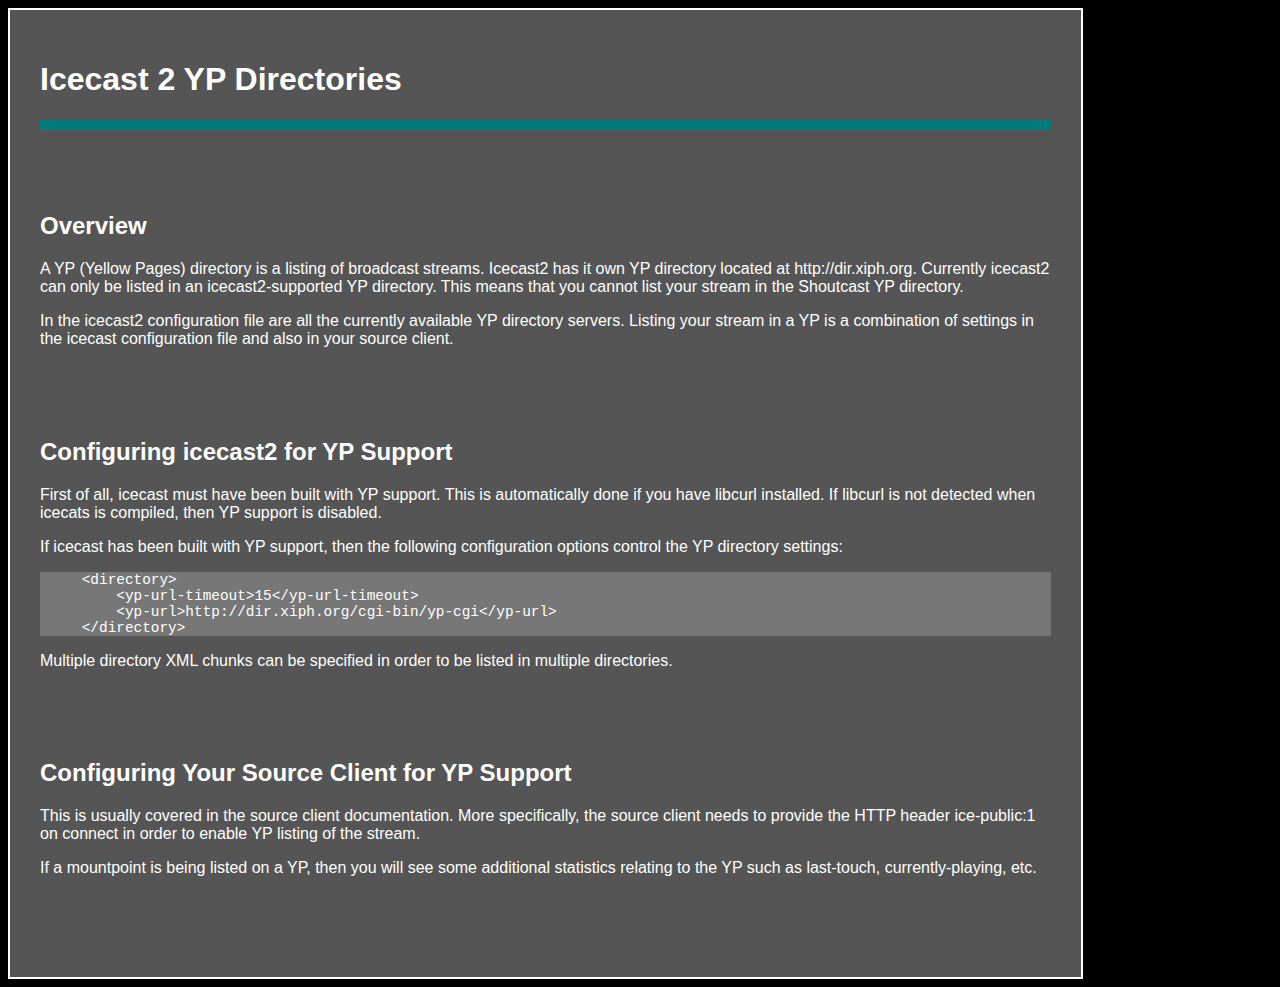
<file: doc/icecast2_yp.html>
<?xml version="1.0"?>
<!DOCTYPE html PUBLIC "-//W3C//DTD XHTML 1.0 Strict//EN" "http://www.w3.org/TR/xhtml1/DTD/xhtml1-strict.dtd">
<html xmlns="http://www.w3.org/1999/xhtml" lang="en" xml:lang="en">
<head>
<title>Icecast v2.x Documentation</title>
<link rel="stylesheet" type="text/css" href="style.css" />
</head>
<body>
<div class="boxtest">
<h1>Icecast 2 YP Directories</h1>
<hr id='titlebar' />
<br />
<br />
<br />
<h2>Overview</h2>
<p>A YP (Yellow Pages) directory is a listing of broadcast streams.  Icecast2 has it own YP directory located at http://dir.xiph.org.  Currently icecast2 can only be listed in an icecast2-supported YP directory.  This means that you cannot list your stream in the Shoutcast YP directory.</p>
<p>In the icecast2 configuration file are all the currently available YP directory servers.  Listing your stream in a YP is a combination of settings in the icecast configuration file and also in your source client.</p>
<br />
<br />
<br />
<h2>Configuring icecast2 for YP Support</h2>
<p>First of all, icecast must have been built with YP support.  This is automatically done if you have libcurl installed.  If libcurl is not detected when icecats is compiled, then YP support is disabled.</p>
<p>If icecast has been built with YP support, then the following configuration options control the YP directory settings:</p>
<pre>
    &lt;directory&gt;
        &lt;yp-url-timeout&gt;15&lt;/yp-url-timeout&gt;
        &lt;yp-url&gt;http://dir.xiph.org/cgi-bin/yp-cgi&lt;/yp-url&gt;
    &lt;/directory&gt;
</pre>
<p>Multiple directory XML chunks can be specified in order to be listed in multiple directories.</p>
<br />
<br />
<br />
<h2>Configuring Your Source Client for YP Support</h2>
<p>This is usually covered in the source client documentation.  More specifically, the source client needs to provide the HTTP header ice-public:1 on connect in order to enable YP listing of the stream.</p>
<p>If a mountpoint is being listed on a YP, then you will see some additional statistics relating to the YP such as last-touch, currently-playing, etc.</p>
<br />
<br />
<br />
</div>
</body>
</html>
</file>
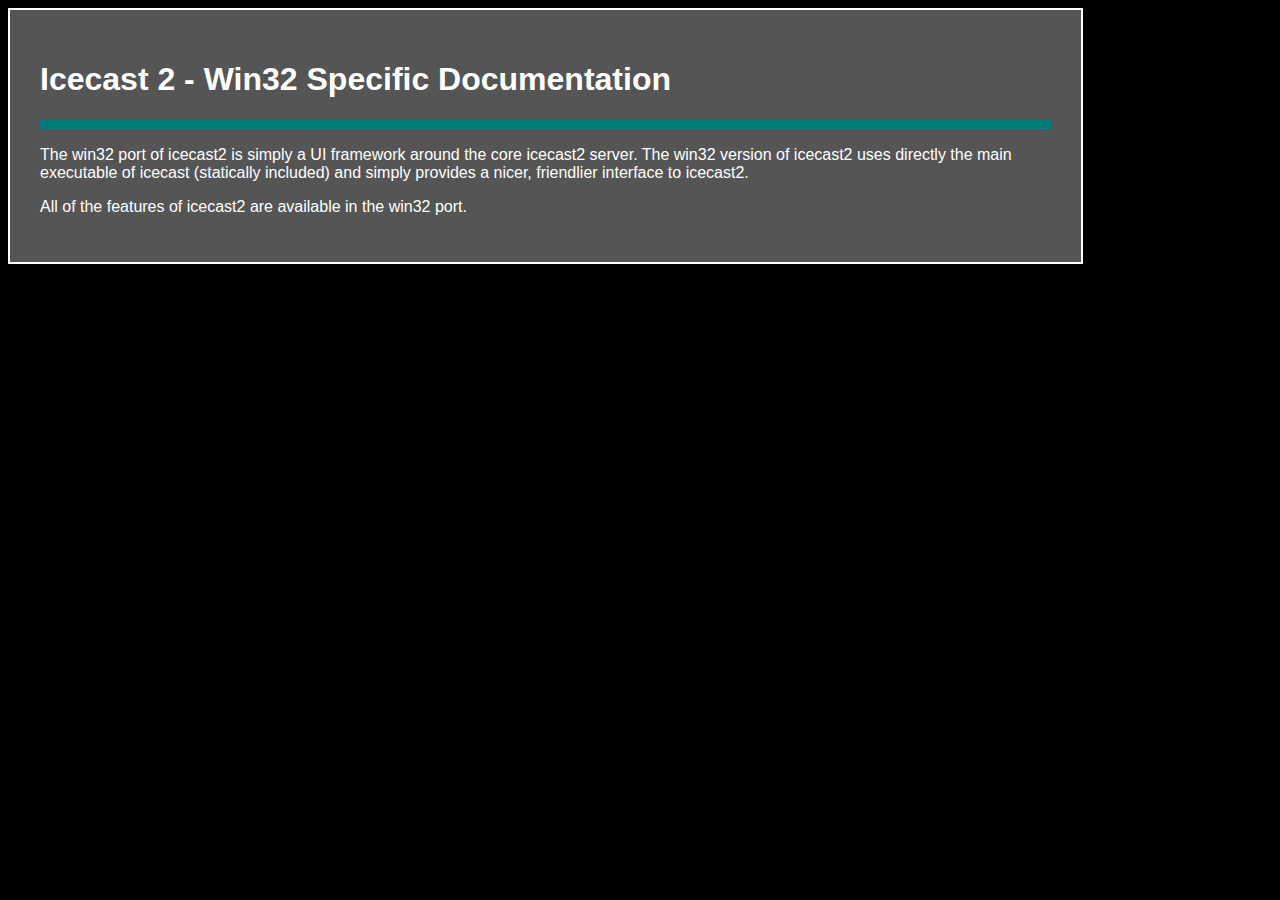
<file: doc/index_win32.html>
<?xml version="1.0"?>
<!DOCTYPE html PUBLIC "-//W3C//DTD XHTML 1.0 Strict//EN" "http://www.w3.org/TR/xhtml1/DTD/xhtml1-strict.dtd">
<html xmlns="http://www.w3.org/1999/xhtml" lang="en" xml:lang="en">
<head>
<title>Icecast v2.x Documentation Win32</title>
<link rel="stylesheet" type="text/css" href="style.css" />
</head>
<body>
<div class="boxtest">
<h1>Icecast 2 - Win32 Specific Documentation</h1>
<hr id='titlebar' />
<p>
The win32 port of icecast2 is simply a UI framework around the core icecast2 server.  The win32 version of icecast2 uses directly the main executable of icecast (statically included) and simply provides a nicer, friendlier interface to icecast2. 
</p>
<p>
All of the features of icecast2 are available in the win32 port.
</p>
</div>
</body>
</html>
</file>
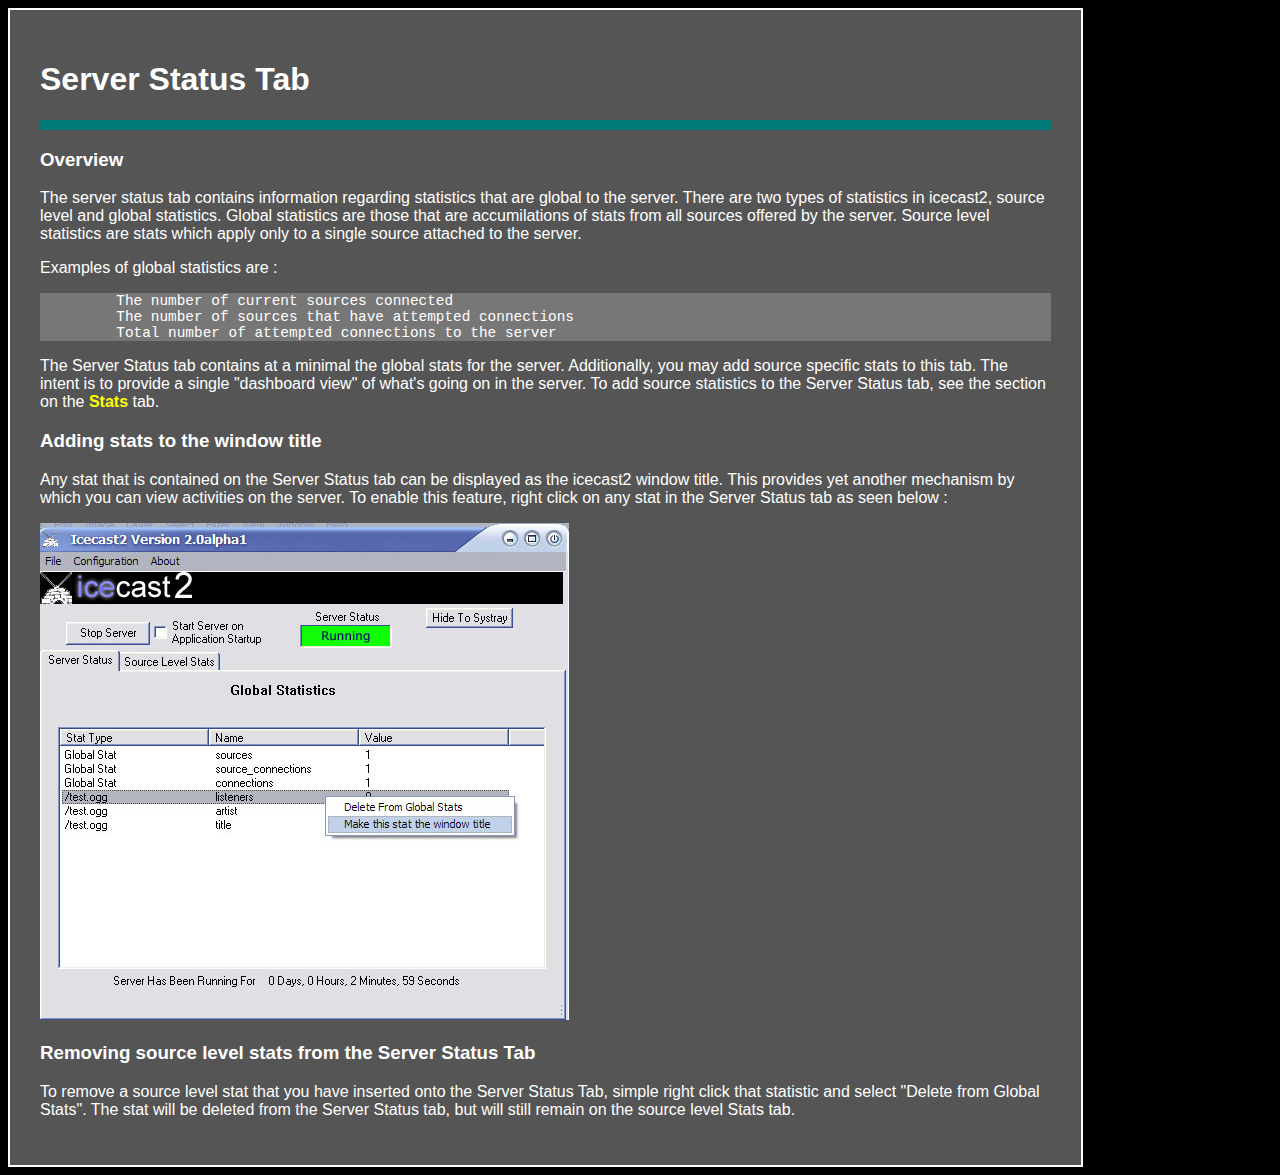
<file: doc/win32_section1.html>
<?xml version="1.0"?>
<!DOCTYPE html PUBLIC "-//W3C//DTD XHTML 1.0 Strict//EN" "http://www.w3.org/TR/xhtml1/DTD/xhtml1-strict.dtd">
<html xmlns="http://www.w3.org/1999/xhtml" lang="en" xml:lang="en">
<head>
<title>Icecast v2.x Documentation</title>
<link rel="stylesheet" type="text/css" href="style.css" />
</head>
<body>
<div class="boxtest">
<h1>Server Status Tab</h1>
<hr id='titlebar' />
<h3>Overview</h3>
<p>
The server status tab contains information regarding statistics that are global to the server.  There are two types of statistics in icecast2, source level and global statistics.  Global statistics are those that are accumilations of stats from all sources offered by the server.  Source level statistics are stats which apply only to a single source attached to the server.
</p>
<p>
Examples of global statistics are :
</p>
<pre>
	The number of current sources connected
	The number of sources that have attempted connections
	Total number of attempted connections to the server
</pre>
<p>
The Server Status tab contains at a minimal the global stats for the server.  Additionally, you may add source specific stats to this tab.  The intent is to provide a single "dashboard view" of what's going on in the server.  To add source statistics to the Server Status tab, see the section on the <a href="win32_section3.html">Stats</a> tab.
</p>
<h3>Adding stats to the window title</h3>
<p>
Any stat that is contained on the Server Status tab can be displayed as the icecast2 window title.  This provides yet another mechanism by which you can view activities on the server.  To enable this feature, right click on any stat in the Server Status tab as seen below :
</p>
<img src="windowtitle.jpg" />
<h3>Removing source level stats from the Server Status Tab</h3>
<p>
To remove a source level stat that you have inserted onto the Server Status Tab, simple right click that statistic and select "Delete from Global Stats".  The stat will be deleted from the Server Status tab, but will still remain on the source level Stats tab.
</p>
</div>
</body>
</html>
</file>
<file: doc/style.css>
body { 
	font-family:'Lucida Grande', Verdana, Geneva, Lucida, sans-serif;
	background:#000000; 
}
a {
	font-weight: bold;
	text-decoration: none;
}
a:link { 
	color: #ff0; 
}
a:visited { 
	color: #cc3; 
}
a:hover	{
	color: #f00; 
}
code,pre { 
	font-size:90%; 
	color:#ffffff;
	font-family:"Courier New",monospace;
	background:#777777;
	padding:0 0.5em 
}
td {
	color:#ffffff;
}
blockquote { 
	margin:0.5em 
}
blockquote p { 
	margin:0 
}

.width300 { 
	width:300px; 
	background:red 
}
.width400 { 
	width:400px; 
	background:blue 
}
p.ruletest { 
	color:red 
}
div.boxtest { 
	border:2px solid; 
	padding:30px; 
	background: #555555;
	width:80%;;
	color:#ffffff;
}
div.smallbox{ 
	border:2px solid; 
	padding:40px; 
	background: #ffc; 
	width:600px;
	text:#ffffff;
}
div.indentedbox { 
	border:0px solid; 
	padding:10px; 
	background: #779; 
}
div.content { 
	border:20px solid; 
	padding:30px;
	background: #ffc;
	width:400px; 
	voice-family: "\"}\""; 
	voice-family:inherit;
	width:300px;
}
html>body .content { 
	width:300px 
} 
p.ruletest { 
	color: blue 
}
#titlebar{
	background-color:#007b79;
	border:0px;
	height:10px;
	width:100%;
}
</file>
